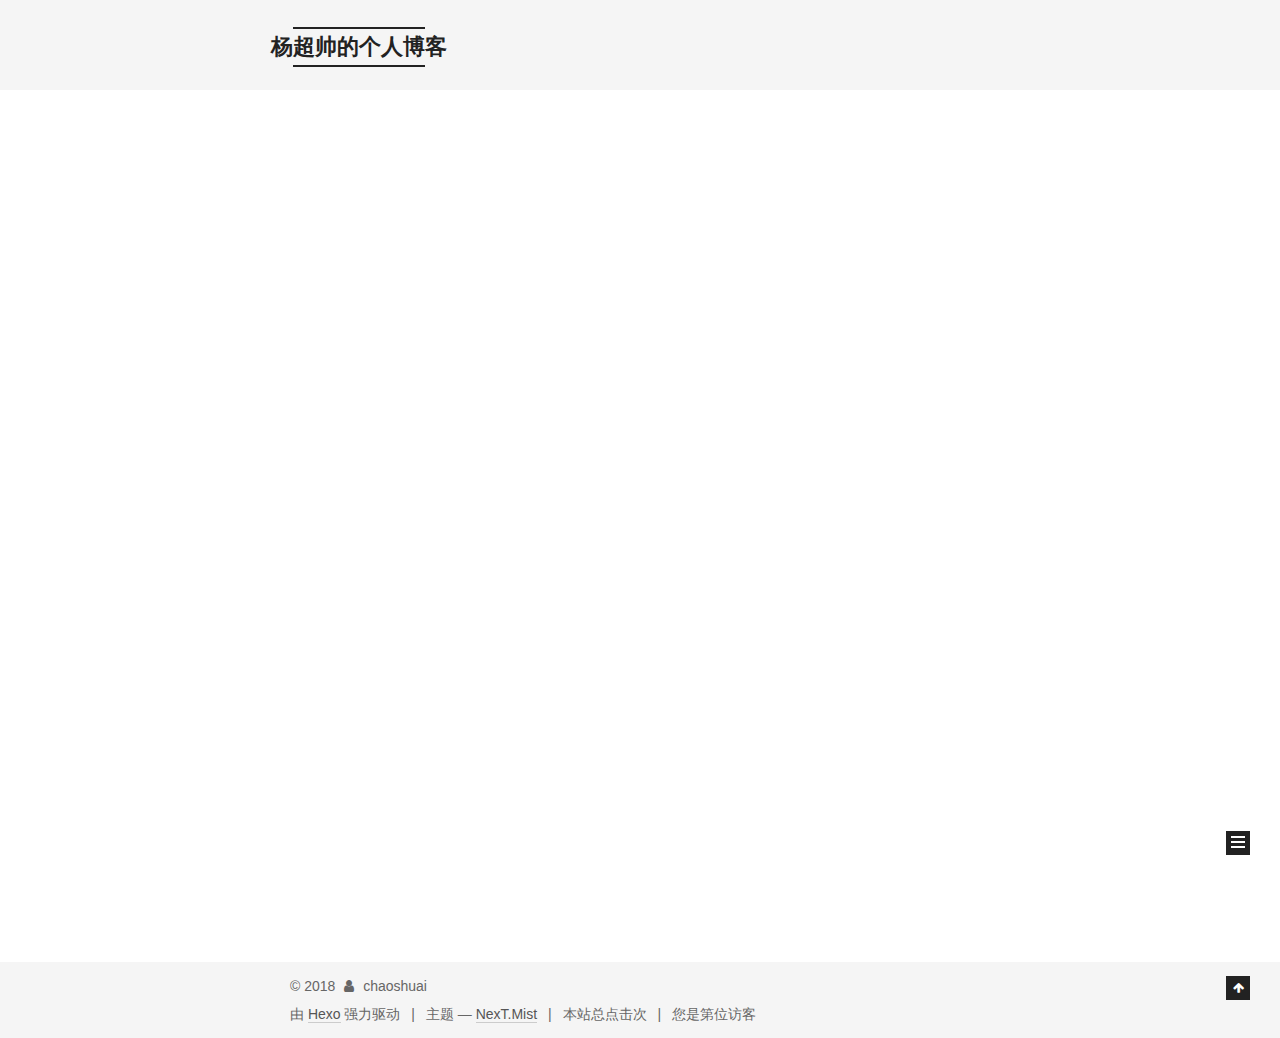
<file: index.html>
<!DOCTYPE html>



  


<html class="theme-next mist use-motion" lang="zh-Hans">
<head>
  <meta charset="UTF-8"/>
<meta http-equiv="X-UA-Compatible" content="IE=edge" />
<meta name="viewport" content="width=device-width, initial-scale=1, maximum-scale=1"/>
<meta name="theme-color" content="#222">



  
  
    
    
  <script src="/lib/pace/pace.min.js?v=1.0.2"></script>
  <link href="/lib/pace/pace-theme-center-circle.min.css?v=1.0.2" rel="stylesheet">
  <script>
    (function(){
        if(''){
            if (prompt('请输入密码') !== ''){
                alert('密码错误！');
                history.back();
            }
        }
    })();
  </script>







<meta http-equiv="Cache-Control" content="no-transform" />
<meta http-equiv="Cache-Control" content="no-siteapp" />
















  
  
  <link href="/lib/fancybox/source/jquery.fancybox.css?v=2.1.5" rel="stylesheet" type="text/css" />







<link href="/lib/font-awesome/css/font-awesome.min.css?v=4.6.2" rel="stylesheet" type="text/css" />

<link href="/css/main.css?v= " rel="stylesheet" type="text/css" />


  <link rel="apple-touch-icon" sizes="180x180" href="/images/favicon.ico?v= ">


  <link rel="icon" type="image/png" sizes="32x32" href="/images/favicon.ico?v= ">


  <link rel="icon" type="image/png" sizes="16x16" href="/images/favicon.ico?v= ">


  <link rel="mask-icon" href="/images/favicon.ico?v= " color="#222">





  <meta name="keywords" content="Hexo, NexT, 超帅" />





  <link rel="alternate" href="/atom.xml" title="杨超帅的个人博客" type="application/atom+xml" />






<meta name="description" content="勤有功，戏无益。戒之哉，宜勉力。">
<meta name="keywords" content="hexo keywords 是什么">
<meta property="og:type" content="website">
<meta property="og:title" content="杨超帅的个人博客">
<meta property="og:url" content="http://yoursite.com/index.html">
<meta property="og:site_name" content="杨超帅的个人博客">
<meta property="og:description" content="勤有功，戏无益。戒之哉，宜勉力。">
<meta property="og:locale" content="zh-Hans">
<meta name="twitter:card" content="summary">
<meta name="twitter:title" content="杨超帅的个人博客">
<meta name="twitter:description" content="勤有功，戏无益。戒之哉，宜勉力。">



<script type="text/javascript" id="hexo.configurations">
  var NexT = window.NexT || {};
  var CONFIG = {
    root: '/',
    scheme: 'Mist',
    version: ' ',
    sidebar: {"position":"left","display":"always","offset":12,"b2t":false,"scrollpercent":false,"onmobile":false},
    fancybox: true,
    tabs: true,
    motion: {"enable":true,"async":false,"transition":{"post_block":"fadeIn","post_header":"slideDownIn","post_body":"slideDownIn","coll_header":"slideLeftIn","sidebar":"slideUpIn"}},
    duoshuo: {
      userId: '0',
      author: '博主'
    },
    algolia: {
      applicationID: '',
      apiKey: '',
      indexName: '',
      hits: {"per_page":10},
      labels: {"input_placeholder":"Search for Posts","hits_empty":"We didn't find any results for the search: ${query}","hits_stats":"${hits} results found in ${time} ms"}
    }
  };
</script>



  <link rel="canonical" href="http://yoursite.com/"/>





  <title>杨超帅的个人博客</title>
  








</head>

<body itemscope itemtype="http://schema.org/WebPage" lang="zh-Hans">

  
  
    
  

  <div class="container sidebar-position-left 
  page-home">
    <div class="headband"></div>

    <header id="header" class="header" itemscope itemtype="http://schema.org/WPHeader">
      <div class="header-inner"><div class="site-brand-wrapper">
  <div class="site-meta ">
    

    <div class="custom-logo-site-title">
      <a href="/"  class="brand" rel="start">
        <span class="logo-line-before"><i></i></span>
        <span class="site-title">杨超帅的个人博客</span>
        <span class="logo-line-after"><i></i></span>
      </a>
    </div>
      
        <p class="site-subtitle">超帅</p>
      
  </div>

  <div class="site-nav-toggle">
    <button>
      <span class="btn-bar"></span>
      <span class="btn-bar"></span>
      <span class="btn-bar"></span>
    </button>
  </div>
</div>

<nav class="site-nav">
  

  
    <ul id="menu" class="menu">
      
        
        <li class="menu-item menu-item-home">
          <a href="/" rel="section">
            
              <i class="menu-item-icon fa fa-fw fa-home"></i> <br />
            
            首页
          </a>
        </li>
      
        
        <li class="menu-item menu-item-tags">
          <a href="/tags/" rel="section">
            
              <i class="menu-item-icon fa fa-fw fa-tags"></i> <br />
            
            标签
          </a>
        </li>
      
        
        <li class="menu-item menu-item-categories">
          <a href="/categories/" rel="section">
            
              <i class="menu-item-icon fa fa-fw fa-th"></i> <br />
            
            分类
          </a>
        </li>
      
        
        <li class="menu-item menu-item-archives">
          <a href="/archives/" rel="section">
            
              <i class="menu-item-icon fa fa-fw fa-archive"></i> <br />
            
            归档
          </a>
        </li>
      

      
    </ul>
  

  
</nav>



 </div>
    </header>

    <main id="main" class="main">
      <div class="main-inner">
        <div class="content-wrap">
          <div id="content" class="content">
            
  <section id="posts" class="posts-expand">
    
      

  

  
  
  

  <article class="post post-type-normal" itemscope itemtype="http://schema.org/Article">
  
  
  
  <div class="post-block">
    <link itemprop="mainEntityOfPage" href="http://yoursite.com/2018/04/05/伤仲永/">

    <span hidden itemprop="author" itemscope itemtype="http://schema.org/Person">
      <meta itemprop="name" content="chaoshuai">
      <meta itemprop="description" content="">
      <meta itemprop="image" content="/images/handsome.jpg">
    </span>

    <span hidden itemprop="publisher" itemscope itemtype="http://schema.org/Organization">
      <meta itemprop="name" content="杨超帅的个人博客">
    </span>

    
      <header class="post-header">

        
        
          <h1 class="post-title" itemprop="name headline">
                
                <a class="post-title-link" href="/2018/04/05/伤仲永/" itemprop="url">伤仲永</a></h1>
        

        <div class="post-meta">
          <span class="post-time">
            
              <span class="post-meta-item-icon">
                <i class="fa fa-calendar-o"></i>
              </span>
              
                <span class="post-meta-item-text">发表于</span>
              
              <time title="创建于" itemprop="dateCreated datePublished" datetime="2018-04-05T00:00:00+08:00">
                2018-04-05
              </time>
            

            

            
          </span>

          
            <span class="post-category" >
            
              <span class="post-meta-divider">|</span>
            
              <span class="post-meta-item-icon">
                <i class="fa fa-folder-o"></i>
              </span>
              
                <span class="post-meta-item-text">分类于</span>
              
              
                <span itemprop="about" itemscope itemtype="http://schema.org/Thing">
                  <a href="/categories/鸡汤/" itemprop="url" rel="index">
                    <span itemprop="name">鸡汤</span>
                  </a>
                </span>

                
                
              
            </span>
          

          
            
          

          
          
             <span id="/2018/04/05/伤仲永/" class="leancloud_visitors" data-flag-title="伤仲永">
               <span class="post-meta-divider">|</span>
               <span class="post-meta-item-icon">
                 <i class="fa fa-eye"></i>
               </span>
               
                 <span class="post-meta-item-text">阅读次数&#58;</span>
               
                 <span class="leancloud-visitors-count"></span>
             </span>
          

          

          
            <div class="post-wordcount">
              
                
                <span class="post-meta-item-icon">
                  <i class="fa fa-file-word-o"></i>
                </span>
                
                  <span class="post-meta-item-text">字数统计&#58;</span>
                
                <span title="字数统计">
                  582
                </span>
              

              
                <span class="post-meta-divider">|</span>
              

              
                <span class="post-meta-item-icon">
                  <i class="fa fa-clock-o"></i>
                </span>
                
                  <span class="post-meta-item-text">阅读时长 &asymp;</span>
                
                <span title="阅读时长">
                  2
                </span>
              
            </div>
          

          

        </div>
      </header>
    

    
    
    
    <div class="post-body" itemprop="articleBody">

      
      

      
        
          
            <p>金溪有个叫方仲永的百姓，家中世代以耕田为业。仲永长到五岁时，不曾认识书写工具。忽然有一天仲永哭着索要这些东西。他的父亲对此感到诧异，就向邻居那里把那些东西借来给他。仲永立刻写下了四句，并自己题上自己的名字。这首诗以赡养父母和团结同宗族的人为主旨，给全乡的秀才观赏。从此，指定事物让他作诗，方仲永立刻就能完成，并且诗的文采和道理都有值得欣赏的地方。同县的人们对此都感到非常惊奇，渐渐地都以宾客之礼对待他的父亲，有的人花钱求取仲永的诗。方仲永父亲认为这样有利可图，就每天带领着仲永四处拜访同县的人，不让他学习。</p>
<p>我听到这件事很久了。明道年间，我跟随先父回到家乡，在舅舅家见到方仲永，他已经十二三岁了。我叫他作诗，写出来的诗已经不能与从前的名声相称。又过了七年，我从扬州回来，再次到舅舅家去，问起方仲永的情况，回答说：“他的才能消失了，和普通人没有什么区别了。”</p>
<p>王安石说：方仲永的通达聪慧，是先天得到的。他的天赋，比一般有才能的人要优秀得多；但最终成为一个平凡的人，是因为他后天所受的教育还没有达到要求。他得到的天资是那样的好，没有受到正常的后天教育，尚且成为平凡的人；那么，现在那些本来就不天生聪明，本来就是平凡的人，又不接受后天的教育，难道成为普通人就为止了吗？</p>
<p>自己本来就是一个普通人，年少时也没有努力学习。现在和那些天资聪颖，一直努力的人差距就更大了。古人有云：勤有功，戏无益。一分耕耘，就有一分收货。我相信，即使天资愚钝（学习能力差，改bug能力差），通过坚持不断的学习，也会取得一个不错的结果。</p>
<p>加油！骚年！</p>

          
        
      
    </div>
    
    
    

    

    

    

    <footer class="post-footer">
      

      

      

      
      
        <div class="post-eof"></div>
      
    </footer>
  </div>
  
  
  
  </article>


    
  </section>

  


          </div>
          


          

        </div>
        
          
  
  <div class="sidebar-toggle">
    <div class="sidebar-toggle-line-wrap">
      <span class="sidebar-toggle-line sidebar-toggle-line-first"></span>
      <span class="sidebar-toggle-line sidebar-toggle-line-middle"></span>
      <span class="sidebar-toggle-line sidebar-toggle-line-last"></span>
    </div>
  </div>

  <aside id="sidebar" class="sidebar">
    
    <div class="sidebar-inner">

      

      

      <section class="site-overview-wrap sidebar-panel sidebar-panel-active">
        <div class="site-overview">
          <div class="site-author motion-element" itemprop="author" itemscope itemtype="http://schema.org/Person">
            
              <img class="site-author-image" itemprop="image"
                src="/images/handsome.jpg"
                alt="chaoshuai" />
            
              <p class="site-author-name" itemprop="name">chaoshuai</p>
              <p class="site-description motion-element" itemprop="description">勤有功，戏无益。戒之哉，宜勉力。</p>
          </div>

          <nav class="site-state motion-element">

            
              <div class="site-state-item site-state-posts">
              
                <a href="/archives/">
              
                  <span class="site-state-item-count">1</span>
                  <span class="site-state-item-name">日志</span>
                </a>
              </div>
            

            
              
              
              <div class="site-state-item site-state-categories">
                <a href="/categories/index.html">
                  <span class="site-state-item-count">1</span>
                  <span class="site-state-item-name">分类</span>
                </a>
              </div>
            

            
              
              
              <div class="site-state-item site-state-tags">
                <a href="/tags/index.html">
                  <span class="site-state-item-count">1</span>
                  <span class="site-state-item-name">标签</span>
                </a>
              </div>
            

          </nav>

          
            <div class="feed-link motion-element">
              <a href="/atom.xml" rel="alternate">
                <i class="fa fa-rss"></i>
                RSS
              </a>
            </div>
          

          

          
          

          
          

          

        </div>
      </section>

      

      

    </div>
  </aside>


        
      </div>
    </main>

    <footer id="footer" class="footer">
      <div class="footer-inner">
        <script async src="https://dn-lbstatics.qbox.me/busuanzi/2.3/busuanzi.pure.mini.js"></script>
<div class="copyright">&copy; <span itemprop="copyrightYear">2018</span>
  <span class="with-love">
    <i class="fa fa-user"></i>
  </span>
  <span class="author" itemprop="copyrightHolder">chaoshuai</span>

  
</div>


<div class="powered-by">由 <a class="theme-link" target="_blank" href="https://hexo.io">Hexo</a> 强力驱动</div>



  <span class="post-meta-divider">|</span>



 <div class="theme-info">主题 &mdash; <a class="theme-link" target="_blank" href="https://github.com/iissnan/hexo-theme-next">NexT.Mist</a>  </div>



<div class="powered-by">
<span class="post-meta-divider">|</span>
<span id="busuanzi_container_site_pv">
  本站总点击<span id="busuanzi_value_site_pv"></span>次
</span>
<span class="post-meta-divider">|</span>
<span id="busuanzi_container_site_uv">
  您是第<span id="busuanzi_value_site_uv"></span>位访客
</span>
</div>


        







        
      </div>
    </footer>

    
      <div class="back-to-top">
        <i class="fa fa-arrow-up"></i>
        
      </div>
    

    

  </div>

  

<script type="text/javascript">
  if (Object.prototype.toString.call(window.Promise) !== '[object Function]') {
    window.Promise = null;
  }
</script>









  












  
  
    <script type="text/javascript" src="/lib/jquery/index.js?v=2.1.3"></script>
  

  
  
    <script type="text/javascript" src="/lib/fastclick/lib/fastclick.min.js?v=1.0.6"></script>
  

  
  
    <script type="text/javascript" src="/lib/jquery_lazyload/jquery.lazyload.js?v=1.9.7"></script>
  

  
  
    <script type="text/javascript" src="/lib/velocity/velocity.min.js?v=1.2.1"></script>
  

  
  
    <script type="text/javascript" src="/lib/velocity/velocity.ui.min.js?v=1.2.1"></script>
  

  
  
    <script type="text/javascript" src="/lib/fancybox/source/jquery.fancybox.pack.js?v=2.1.5"></script>
  


  


  <script type="text/javascript" src="/js/src/utils.js?v= "></script>

  <script type="text/javascript" src="/js/src/motion.js?v= "></script>



  
  

  

  


  <script type="text/javascript" src="/js/src/bootstrap.js?v= "></script>



  


  




	





  





  












  





  

  
  <script src="https://cdn1.lncld.net/static/js/av-core-mini-0.6.4.js"></script>
  <script>AV.initialize("J12Hpza5xdbhVSYyy51jUXJL-gzGzoHsz", "RLoNf9rOYLjRER7IMlJQOsOy");</script>
  <script>
    function showTime(Counter) {
      var query = new AV.Query(Counter);
      var entries = [];
      var $visitors = $(".leancloud_visitors");

      $visitors.each(function () {
        entries.push( $(this).attr("id").trim() );
      });

      query.containedIn('url', entries);
      query.find()
        .done(function (results) {
          var COUNT_CONTAINER_REF = '.leancloud-visitors-count';

          if (results.length === 0) {
            $visitors.find(COUNT_CONTAINER_REF).text(0);
            return;
          }

          for (var i = 0; i < results.length; i++) {
            var item = results[i];
            var url = item.get('url');
            var time = item.get('time');
            var element = document.getElementById(url);

            $(element).find(COUNT_CONTAINER_REF).text(time);
          }
          for(var i = 0; i < entries.length; i++) {
            var url = entries[i];
            var element = document.getElementById(url);
            var countSpan = $(element).find(COUNT_CONTAINER_REF);
            if( countSpan.text() == '') {
              countSpan.text(0);
            }
          }
        })
        .fail(function (object, error) {
          console.log("Error: " + error.code + " " + error.message);
        });
    }

    function addCount(Counter) {
      var $visitors = $(".leancloud_visitors");
      var url = $visitors.attr('id').trim();
      var title = $visitors.attr('data-flag-title').trim();
      var query = new AV.Query(Counter);

      query.equalTo("url", url);
      query.find({
        success: function(results) {
          if (results.length > 0) {
            var counter = results[0];
            counter.fetchWhenSave(true);
            counter.increment("time");
            counter.save(null, {
              success: function(counter) {
                var $element = $(document.getElementById(url));
                $element.find('.leancloud-visitors-count').text(counter.get('time'));
              },
              error: function(counter, error) {
                console.log('Failed to save Visitor num, with error message: ' + error.message);
              }
            });
          } else {
            var newcounter = new Counter();
            /* Set ACL */
            var acl = new AV.ACL();
            acl.setPublicReadAccess(true);
            acl.setPublicWriteAccess(true);
            newcounter.setACL(acl);
            /* End Set ACL */
            newcounter.set("title", title);
            newcounter.set("url", url);
            newcounter.set("time", 1);
            newcounter.save(null, {
              success: function(newcounter) {
                var $element = $(document.getElementById(url));
                $element.find('.leancloud-visitors-count').text(newcounter.get('time'));
              },
              error: function(newcounter, error) {
                console.log('Failed to create');
              }
            });
          }
        },
        error: function(error) {
          console.log('Error:' + error.code + " " + error.message);
        }
      });
    }

    $(function() {
      var Counter = AV.Object.extend("Counter");
      if ($('.leancloud_visitors').length == 1) {
        addCount(Counter);
      } else if ($('.post-title-link').length > 1) {
        showTime(Counter);
      }
    });
  </script>



  

  

  
  

  

  

  

</body>
</html>
</file>
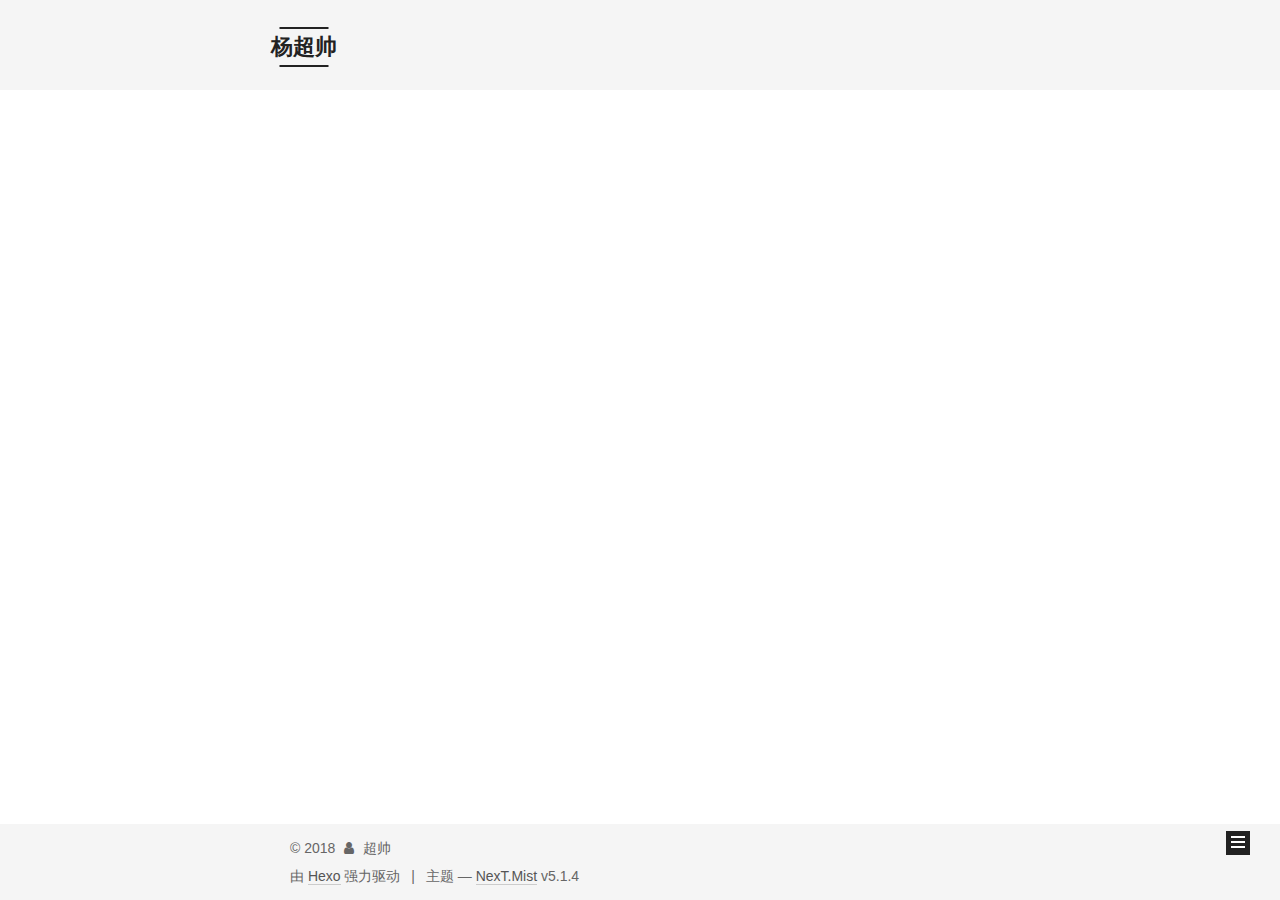
<file: archives/index.html>
<!DOCTYPE html>



  


<html class="theme-next mist use-motion" lang="zh-Hans">
<head>
  <meta charset="UTF-8"/>
<meta http-equiv="X-UA-Compatible" content="IE=edge" />
<meta name="viewport" content="width=device-width, initial-scale=1, maximum-scale=1"/>
<meta name="theme-color" content="#222">









<meta http-equiv="Cache-Control" content="no-transform" />
<meta http-equiv="Cache-Control" content="no-siteapp" />
















  
  
  <link href="/lib/fancybox/source/jquery.fancybox.css?v=2.1.5" rel="stylesheet" type="text/css" />







<link href="/lib/font-awesome/css/font-awesome.min.css?v=4.6.2" rel="stylesheet" type="text/css" />

<link href="/css/main.css?v=5.1.4" rel="stylesheet" type="text/css" />


  <link rel="apple-touch-icon" sizes="180x180" href="/images/apple-touch-icon-next.png?v=5.1.4">


  <link rel="icon" type="image/png" sizes="32x32" href="/images/favicon-32x32-next.png?v=5.1.4">


  <link rel="icon" type="image/png" sizes="16x16" href="/images/favicon-16x16-next.png?v=5.1.4">


  <link rel="mask-icon" href="/images/logo.svg?v=5.1.4" color="#222">





  <meta name="keywords" content="Hexo, NexT" />










<meta name="description" content="爱技术，爱生活">
<meta property="og:type" content="website">
<meta property="og:title" content="杨超帅">
<meta property="og:url" content="http://yoursite.com/archives/index.html">
<meta property="og:site_name" content="杨超帅">
<meta property="og:description" content="爱技术，爱生活">
<meta property="og:locale" content="zh-Hans">
<meta name="twitter:card" content="summary">
<meta name="twitter:title" content="杨超帅">
<meta name="twitter:description" content="爱技术，爱生活">



<script type="text/javascript" id="hexo.configurations">
  var NexT = window.NexT || {};
  var CONFIG = {
    root: '/',
    scheme: 'Mist',
    version: '5.1.4',
    sidebar: {"position":"left","display":"post","offset":12,"b2t":false,"scrollpercent":false,"onmobile":false},
    fancybox: true,
    tabs: true,
    motion: {"enable":true,"async":false,"transition":{"post_block":"fadeIn","post_header":"slideDownIn","post_body":"slideDownIn","coll_header":"slideLeftIn","sidebar":"slideUpIn"}},
    duoshuo: {
      userId: '0',
      author: '博主'
    },
    algolia: {
      applicationID: '',
      apiKey: '',
      indexName: '',
      hits: {"per_page":10},
      labels: {"input_placeholder":"Search for Posts","hits_empty":"We didn't find any results for the search: ${query}","hits_stats":"${hits} results found in ${time} ms"}
    }
  };
</script>



  <link rel="canonical" href="http://yoursite.com/archives/"/>





  <title>归档 | 杨超帅</title>
  








</head>

<body itemscope itemtype="http://schema.org/WebPage" lang="zh-Hans">

  
  
    
  

  <div class="container sidebar-position-left page-archive">
    <div class="headband"></div>

    <header id="header" class="header" itemscope itemtype="http://schema.org/WPHeader">
      <div class="header-inner"><div class="site-brand-wrapper">
  <div class="site-meta ">
    

    <div class="custom-logo-site-title">
      <a href="/"  class="brand" rel="start">
        <span class="logo-line-before"><i></i></span>
        <span class="site-title">杨超帅</span>
        <span class="logo-line-after"><i></i></span>
      </a>
    </div>
      
        <p class="site-subtitle">我叫超帅</p>
      
  </div>

  <div class="site-nav-toggle">
    <button>
      <span class="btn-bar"></span>
      <span class="btn-bar"></span>
      <span class="btn-bar"></span>
    </button>
  </div>
</div>

<nav class="site-nav">
  

  
    <ul id="menu" class="menu">
      
        
        <li class="menu-item menu-item-home">
          <a href="/" rel="section">
            
              <i class="menu-item-icon fa fa-fw fa-home"></i> <br />
            
            首页
          </a>
        </li>
      
        
        <li class="menu-item menu-item-archives">
          <a href="/archives/" rel="section">
            
              <i class="menu-item-icon fa fa-fw fa-archive"></i> <br />
            
            归档
          </a>
        </li>
      

      
    </ul>
  

  
</nav>



 </div>
    </header>

    <main id="main" class="main">
      <div class="main-inner">
        <div class="content-wrap">
          <div id="content" class="content">
            

  
  
  
  <div class="post-block archive">
    <div id="posts" class="posts-collapse">
      <span class="archive-move-on"></span>

      <span class="archive-page-counter">
        
        
        
          
        
        嗯..! 目前共计 1 篇日志。 继续努力。
      </span>

      

        
        
        

        
          
          <div class="collection-title">
            <h1 class="archive-year" id="archive-year-2018">2018</h1>
          </div>
        
        

        

  <article class="post post-type-normal" itemscope itemtype="http://schema.org/Article">
    <header class="post-header">

      <h2 class="post-title">
        
            <a class="post-title-link" href="/2018/04/03/hello-world/" itemprop="url">
              
                <span itemprop="name">Hello World</span>
              
            </a>
        
      </h2>

      <div class="post-meta">
        <time class="post-time" itemprop="dateCreated"
              datetime="2018-04-03T17:45:46+08:00"
              content="2018-04-03" >
          04-03
        </time>
      </div>

    </header>
  </article>



      

    </div>
  </div>
  
  
  

  



          </div>
          


          

        </div>
        
          
  
  <div class="sidebar-toggle">
    <div class="sidebar-toggle-line-wrap">
      <span class="sidebar-toggle-line sidebar-toggle-line-first"></span>
      <span class="sidebar-toggle-line sidebar-toggle-line-middle"></span>
      <span class="sidebar-toggle-line sidebar-toggle-line-last"></span>
    </div>
  </div>

  <aside id="sidebar" class="sidebar">
    
    <div class="sidebar-inner">

      

      

      <section class="site-overview-wrap sidebar-panel sidebar-panel-active">
        <div class="site-overview">
          <div class="site-author motion-element" itemprop="author" itemscope itemtype="http://schema.org/Person">
            
              <p class="site-author-name" itemprop="name">超帅</p>
              <p class="site-description motion-element" itemprop="description">爱技术，爱生活</p>
          </div>

          <nav class="site-state motion-element">

            
              <div class="site-state-item site-state-posts">
              
                <a href="/archives/">
              
                  <span class="site-state-item-count">1</span>
                  <span class="site-state-item-name">日志</span>
                </a>
              </div>
            

            

            

          </nav>

          

          

          
          

          
          

          

        </div>
      </section>

      

      

    </div>
  </aside>


        
      </div>
    </main>

    <footer id="footer" class="footer">
      <div class="footer-inner">
        <div class="copyright">&copy; <span itemprop="copyrightYear">2018</span>
  <span class="with-love">
    <i class="fa fa-user"></i>
  </span>
  <span class="author" itemprop="copyrightHolder">超帅</span>

  
</div>


  <div class="powered-by">由 <a class="theme-link" target="_blank" href="https://hexo.io">Hexo</a> 强力驱动</div>



  <span class="post-meta-divider">|</span>



  <div class="theme-info">主题 &mdash; <a class="theme-link" target="_blank" href="https://github.com/iissnan/hexo-theme-next">NexT.Mist</a> v5.1.4</div>




        







        
      </div>
    </footer>

    
      <div class="back-to-top">
        <i class="fa fa-arrow-up"></i>
        
      </div>
    

    

  </div>

  

<script type="text/javascript">
  if (Object.prototype.toString.call(window.Promise) !== '[object Function]') {
    window.Promise = null;
  }
</script>









  












  
  
    <script type="text/javascript" src="/lib/jquery/index.js?v=2.1.3"></script>
  

  
  
    <script type="text/javascript" src="/lib/fastclick/lib/fastclick.min.js?v=1.0.6"></script>
  

  
  
    <script type="text/javascript" src="/lib/jquery_lazyload/jquery.lazyload.js?v=1.9.7"></script>
  

  
  
    <script type="text/javascript" src="/lib/velocity/velocity.min.js?v=1.2.1"></script>
  

  
  
    <script type="text/javascript" src="/lib/velocity/velocity.ui.min.js?v=1.2.1"></script>
  

  
  
    <script type="text/javascript" src="/lib/fancybox/source/jquery.fancybox.pack.js?v=2.1.5"></script>
  


  


  <script type="text/javascript" src="/js/src/utils.js?v=5.1.4"></script>

  <script type="text/javascript" src="/js/src/motion.js?v=5.1.4"></script>



  
  

  

  


  <script type="text/javascript" src="/js/src/bootstrap.js?v=5.1.4"></script>



  


  




	





  





  












  





  

  

  

  
  

  

  

  

</body>
</html>
</file>
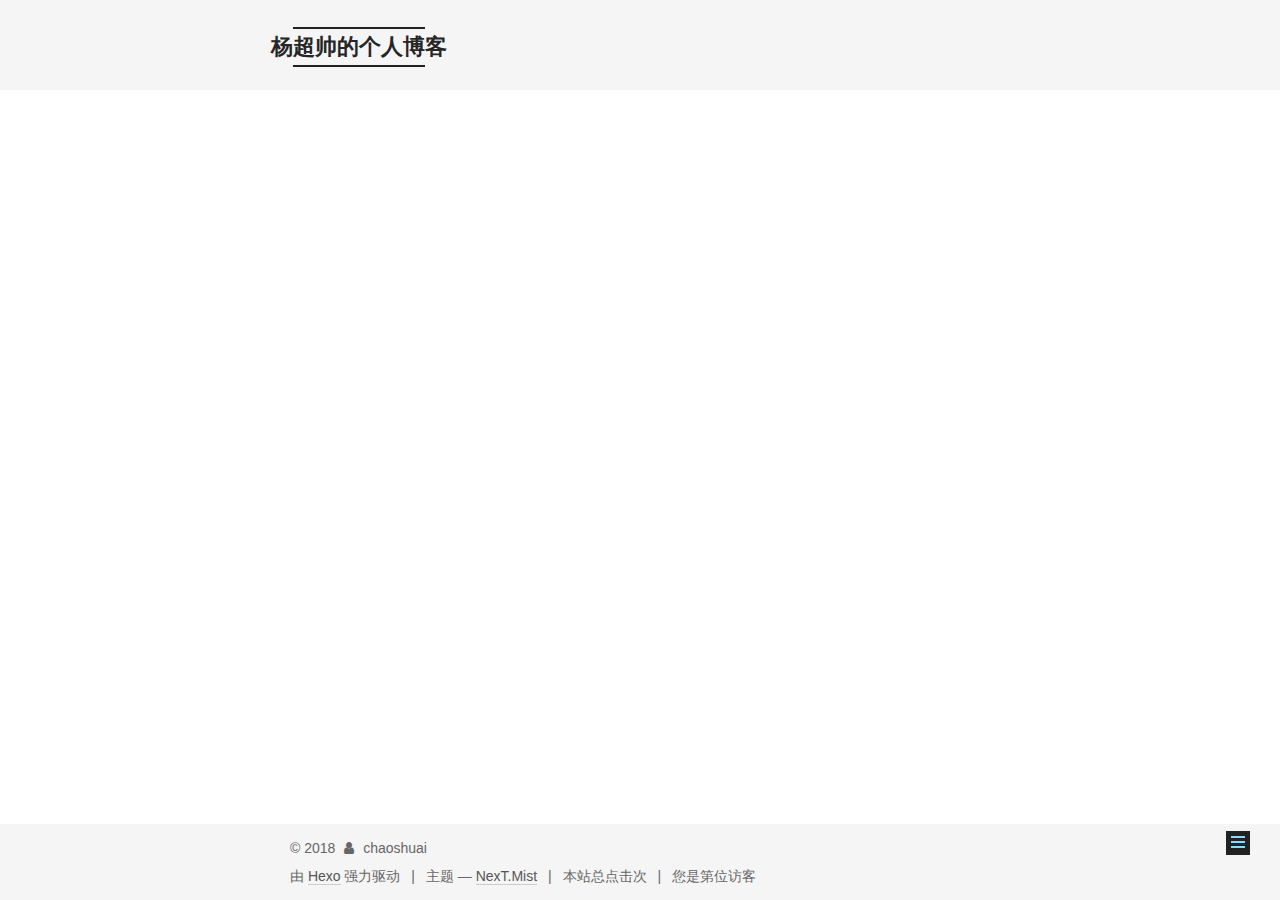
<file: categories/index.html>
<!DOCTYPE html>



  


<html class="theme-next mist use-motion" lang="zh-Hans">
<head>
  <meta charset="UTF-8"/>
<meta http-equiv="X-UA-Compatible" content="IE=edge" />
<meta name="viewport" content="width=device-width, initial-scale=1, maximum-scale=1"/>
<meta name="theme-color" content="#222">



  
  
    
    
  <script src="/lib/pace/pace.min.js?v=1.0.2"></script>
  <link href="/lib/pace/pace-theme-center-circle.min.css?v=1.0.2" rel="stylesheet">
  <script>
    (function(){
        if(''){
            if (prompt('请输入密码') !== ''){
                alert('密码错误！');
                history.back();
            }
        }
    })();
  </script>







<meta http-equiv="Cache-Control" content="no-transform" />
<meta http-equiv="Cache-Control" content="no-siteapp" />
















  
  
  <link href="/lib/fancybox/source/jquery.fancybox.css?v=2.1.5" rel="stylesheet" type="text/css" />







<link href="/lib/font-awesome/css/font-awesome.min.css?v=4.6.2" rel="stylesheet" type="text/css" />

<link href="/css/main.css?v= " rel="stylesheet" type="text/css" />


  <link rel="apple-touch-icon" sizes="180x180" href="/images/favicon.ico?v= ">


  <link rel="icon" type="image/png" sizes="32x32" href="/images/favicon.ico?v= ">


  <link rel="icon" type="image/png" sizes="16x16" href="/images/favicon.ico?v= ">


  <link rel="mask-icon" href="/images/favicon.ico?v= " color="#222">





  <meta name="keywords" content="Hexo, NexT, 超帅" />





  <link rel="alternate" href="/atom.xml" title="杨超帅的个人博客" type="application/atom+xml" />






<meta name="description" content="勤有功，戏无益。戒之哉，宜勉力。">
<meta name="keywords" content="hexo keywords 是什么">
<meta property="og:type" content="website">
<meta property="og:title" content="categories">
<meta property="og:url" content="http://yoursite.com/categories/index.html">
<meta property="og:site_name" content="杨超帅的个人博客">
<meta property="og:description" content="勤有功，戏无益。戒之哉，宜勉力。">
<meta property="og:locale" content="zh-Hans">
<meta property="og:updated_time" content="2018-04-05T06:14:54.182Z">
<meta name="twitter:card" content="summary">
<meta name="twitter:title" content="categories">
<meta name="twitter:description" content="勤有功，戏无益。戒之哉，宜勉力。">



<script type="text/javascript" id="hexo.configurations">
  var NexT = window.NexT || {};
  var CONFIG = {
    root: '/',
    scheme: 'Mist',
    version: ' ',
    sidebar: {"position":"left","display":"always","offset":12,"b2t":false,"scrollpercent":false,"onmobile":false},
    fancybox: true,
    tabs: true,
    motion: {"enable":true,"async":false,"transition":{"post_block":"fadeIn","post_header":"slideDownIn","post_body":"slideDownIn","coll_header":"slideLeftIn","sidebar":"slideUpIn"}},
    duoshuo: {
      userId: '0',
      author: '博主'
    },
    algolia: {
      applicationID: '',
      apiKey: '',
      indexName: '',
      hits: {"per_page":10},
      labels: {"input_placeholder":"Search for Posts","hits_empty":"We didn't find any results for the search: ${query}","hits_stats":"${hits} results found in ${time} ms"}
    }
  };
</script>



  <link rel="canonical" href="http://yoursite.com/categories/"/>





  <title>categories | 杨超帅的个人博客</title>
  








</head>

<body itemscope itemtype="http://schema.org/WebPage" lang="zh-Hans">

  
  
    
  

  <div class="container sidebar-position-left page-post-detail">
    <div class="headband"></div>

    <header id="header" class="header" itemscope itemtype="http://schema.org/WPHeader">
      <div class="header-inner"><div class="site-brand-wrapper">
  <div class="site-meta ">
    

    <div class="custom-logo-site-title">
      <a href="/"  class="brand" rel="start">
        <span class="logo-line-before"><i></i></span>
        <span class="site-title">杨超帅的个人博客</span>
        <span class="logo-line-after"><i></i></span>
      </a>
    </div>
      
        <p class="site-subtitle">超帅</p>
      
  </div>

  <div class="site-nav-toggle">
    <button>
      <span class="btn-bar"></span>
      <span class="btn-bar"></span>
      <span class="btn-bar"></span>
    </button>
  </div>
</div>

<nav class="site-nav">
  

  
    <ul id="menu" class="menu">
      
        
        <li class="menu-item menu-item-home">
          <a href="/" rel="section">
            
              <i class="menu-item-icon fa fa-fw fa-home"></i> <br />
            
            首页
          </a>
        </li>
      
        
        <li class="menu-item menu-item-tags">
          <a href="/tags/" rel="section">
            
              <i class="menu-item-icon fa fa-fw fa-tags"></i> <br />
            
            标签
          </a>
        </li>
      
        
        <li class="menu-item menu-item-categories">
          <a href="/categories/" rel="section">
            
              <i class="menu-item-icon fa fa-fw fa-th"></i> <br />
            
            分类
          </a>
        </li>
      
        
        <li class="menu-item menu-item-archives">
          <a href="/archives/" rel="section">
            
              <i class="menu-item-icon fa fa-fw fa-archive"></i> <br />
            
            归档
          </a>
        </li>
      

      
    </ul>
  

  
</nav>



 </div>
    </header>

    <main id="main" class="main">
      <div class="main-inner">
        <div class="content-wrap">
          <div id="content" class="content">
            

  <div id="posts" class="posts-expand">
    
    
    
    <div class="post-block page">
      <header class="post-header">

	<h1 class="post-title" itemprop="name headline">categories</h1>



</header>

      
      
      
      <div class="post-body">
        
        
          <div class="category-all-page">
            <div class="category-all-title">
                目前共计 1 个分类
            </div>
            <div class="category-all">
              <ul class="category-list"><li class="category-list-item"><a class="category-list-link" href="/categories/鸡汤/">鸡汤</a><span class="category-list-count">1</span></li></ul>
            </div>
          </div>
        
      </div>
      
      
      
    </div>
    
    
    
  </div>


          </div>
          


          

        </div>
        
          
  
  <div class="sidebar-toggle">
    <div class="sidebar-toggle-line-wrap">
      <span class="sidebar-toggle-line sidebar-toggle-line-first"></span>
      <span class="sidebar-toggle-line sidebar-toggle-line-middle"></span>
      <span class="sidebar-toggle-line sidebar-toggle-line-last"></span>
    </div>
  </div>

  <aside id="sidebar" class="sidebar">
    
    <div class="sidebar-inner">

      

      

      <section class="site-overview-wrap sidebar-panel sidebar-panel-active">
        <div class="site-overview">
          <div class="site-author motion-element" itemprop="author" itemscope itemtype="http://schema.org/Person">
            
              <img class="site-author-image" itemprop="image"
                src="/images/handsome.jpg"
                alt="chaoshuai" />
            
              <p class="site-author-name" itemprop="name">chaoshuai</p>
              <p class="site-description motion-element" itemprop="description">勤有功，戏无益。戒之哉，宜勉力。</p>
          </div>

          <nav class="site-state motion-element">

            
              <div class="site-state-item site-state-posts">
              
                <a href="/archives/">
              
                  <span class="site-state-item-count">1</span>
                  <span class="site-state-item-name">日志</span>
                </a>
              </div>
            

            
              
              
              <div class="site-state-item site-state-categories">
                <a href="/categories/index.html">
                  <span class="site-state-item-count">1</span>
                  <span class="site-state-item-name">分类</span>
                </a>
              </div>
            

            
              
              
              <div class="site-state-item site-state-tags">
                <a href="/tags/index.html">
                  <span class="site-state-item-count">1</span>
                  <span class="site-state-item-name">标签</span>
                </a>
              </div>
            

          </nav>

          
            <div class="feed-link motion-element">
              <a href="/atom.xml" rel="alternate">
                <i class="fa fa-rss"></i>
                RSS
              </a>
            </div>
          

          

          
          

          
          

          

        </div>
      </section>

      

      

    </div>
  </aside>


        
      </div>
    </main>

    <footer id="footer" class="footer">
      <div class="footer-inner">
        <script async src="https://dn-lbstatics.qbox.me/busuanzi/2.3/busuanzi.pure.mini.js"></script>
<div class="copyright">&copy; <span itemprop="copyrightYear">2018</span>
  <span class="with-love">
    <i class="fa fa-user"></i>
  </span>
  <span class="author" itemprop="copyrightHolder">chaoshuai</span>

  
</div>


<div class="powered-by">由 <a class="theme-link" target="_blank" href="https://hexo.io">Hexo</a> 强力驱动</div>



  <span class="post-meta-divider">|</span>



 <div class="theme-info">主题 &mdash; <a class="theme-link" target="_blank" href="https://github.com/iissnan/hexo-theme-next">NexT.Mist</a>  </div>



<div class="powered-by">
<span class="post-meta-divider">|</span>
<span id="busuanzi_container_site_pv">
  本站总点击<span id="busuanzi_value_site_pv"></span>次
</span>
<span class="post-meta-divider">|</span>
<span id="busuanzi_container_site_uv">
  您是第<span id="busuanzi_value_site_uv"></span>位访客
</span>
</div>


        







        
      </div>
    </footer>

    
      <div class="back-to-top">
        <i class="fa fa-arrow-up"></i>
        
      </div>
    

    

  </div>

  

<script type="text/javascript">
  if (Object.prototype.toString.call(window.Promise) !== '[object Function]') {
    window.Promise = null;
  }
</script>









  












  
  
    <script type="text/javascript" src="/lib/jquery/index.js?v=2.1.3"></script>
  

  
  
    <script type="text/javascript" src="/lib/fastclick/lib/fastclick.min.js?v=1.0.6"></script>
  

  
  
    <script type="text/javascript" src="/lib/jquery_lazyload/jquery.lazyload.js?v=1.9.7"></script>
  

  
  
    <script type="text/javascript" src="/lib/velocity/velocity.min.js?v=1.2.1"></script>
  

  
  
    <script type="text/javascript" src="/lib/velocity/velocity.ui.min.js?v=1.2.1"></script>
  

  
  
    <script type="text/javascript" src="/lib/fancybox/source/jquery.fancybox.pack.js?v=2.1.5"></script>
  


  


  <script type="text/javascript" src="/js/src/utils.js?v= "></script>

  <script type="text/javascript" src="/js/src/motion.js?v= "></script>



  
  

  
  <script type="text/javascript" src="/js/src/scrollspy.js?v= "></script>
<script type="text/javascript" src="/js/src/post-details.js?v= "></script>



  


  <script type="text/javascript" src="/js/src/bootstrap.js?v= "></script>



  


  




	





  





  












  





  

  
  <script src="https://cdn1.lncld.net/static/js/av-core-mini-0.6.4.js"></script>
  <script>AV.initialize("J12Hpza5xdbhVSYyy51jUXJL-gzGzoHsz", "RLoNf9rOYLjRER7IMlJQOsOy");</script>
  <script>
    function showTime(Counter) {
      var query = new AV.Query(Counter);
      var entries = [];
      var $visitors = $(".leancloud_visitors");

      $visitors.each(function () {
        entries.push( $(this).attr("id").trim() );
      });

      query.containedIn('url', entries);
      query.find()
        .done(function (results) {
          var COUNT_CONTAINER_REF = '.leancloud-visitors-count';

          if (results.length === 0) {
            $visitors.find(COUNT_CONTAINER_REF).text(0);
            return;
          }

          for (var i = 0; i < results.length; i++) {
            var item = results[i];
            var url = item.get('url');
            var time = item.get('time');
            var element = document.getElementById(url);

            $(element).find(COUNT_CONTAINER_REF).text(time);
          }
          for(var i = 0; i < entries.length; i++) {
            var url = entries[i];
            var element = document.getElementById(url);
            var countSpan = $(element).find(COUNT_CONTAINER_REF);
            if( countSpan.text() == '') {
              countSpan.text(0);
            }
          }
        })
        .fail(function (object, error) {
          console.log("Error: " + error.code + " " + error.message);
        });
    }

    function addCount(Counter) {
      var $visitors = $(".leancloud_visitors");
      var url = $visitors.attr('id').trim();
      var title = $visitors.attr('data-flag-title').trim();
      var query = new AV.Query(Counter);

      query.equalTo("url", url);
      query.find({
        success: function(results) {
          if (results.length > 0) {
            var counter = results[0];
            counter.fetchWhenSave(true);
            counter.increment("time");
            counter.save(null, {
              success: function(counter) {
                var $element = $(document.getElementById(url));
                $element.find('.leancloud-visitors-count').text(counter.get('time'));
              },
              error: function(counter, error) {
                console.log('Failed to save Visitor num, with error message: ' + error.message);
              }
            });
          } else {
            var newcounter = new Counter();
            /* Set ACL */
            var acl = new AV.ACL();
            acl.setPublicReadAccess(true);
            acl.setPublicWriteAccess(true);
            newcounter.setACL(acl);
            /* End Set ACL */
            newcounter.set("title", title);
            newcounter.set("url", url);
            newcounter.set("time", 1);
            newcounter.save(null, {
              success: function(newcounter) {
                var $element = $(document.getElementById(url));
                $element.find('.leancloud-visitors-count').text(newcounter.get('time'));
              },
              error: function(newcounter, error) {
                console.log('Failed to create');
              }
            });
          }
        },
        error: function(error) {
          console.log('Error:' + error.code + " " + error.message);
        }
      });
    }

    $(function() {
      var Counter = AV.Object.extend("Counter");
      if ($('.leancloud_visitors').length == 1) {
        addCount(Counter);
      } else if ($('.post-title-link').length > 1) {
        showTime(Counter);
      }
    });
  </script>



  

  

  
  

  

  

  

</body>
</html>
</file>
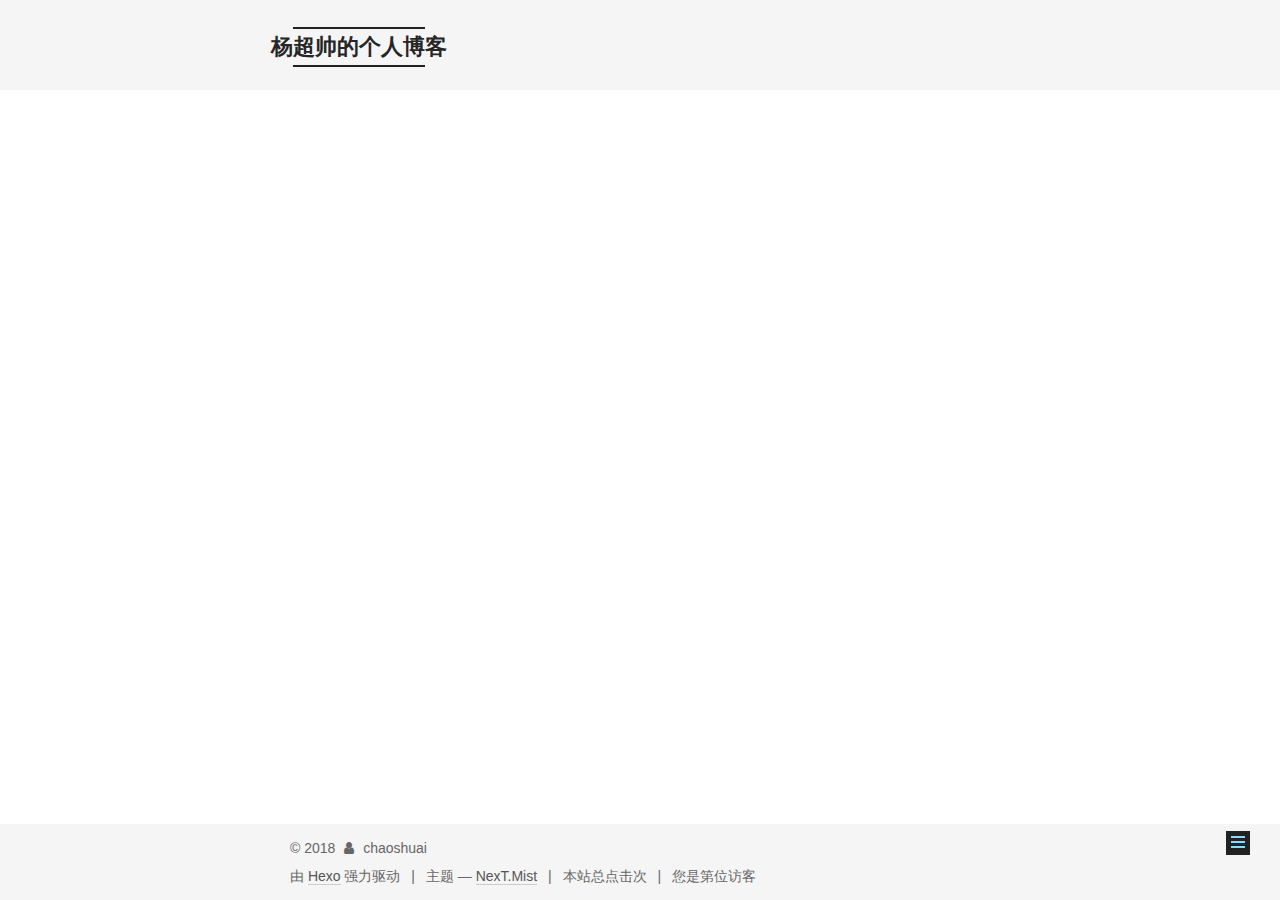
<file: tags/index.html>
<!DOCTYPE html>



  


<html class="theme-next mist use-motion" lang="zh-Hans">
<head>
  <meta charset="UTF-8"/>
<meta http-equiv="X-UA-Compatible" content="IE=edge" />
<meta name="viewport" content="width=device-width, initial-scale=1, maximum-scale=1"/>
<meta name="theme-color" content="#222">



  
  
    
    
  <script src="/lib/pace/pace.min.js?v=1.0.2"></script>
  <link href="/lib/pace/pace-theme-center-circle.min.css?v=1.0.2" rel="stylesheet">
  <script>
    (function(){
        if(''){
            if (prompt('请输入密码') !== ''){
                alert('密码错误！');
                history.back();
            }
        }
    })();
  </script>







<meta http-equiv="Cache-Control" content="no-transform" />
<meta http-equiv="Cache-Control" content="no-siteapp" />
















  
  
  <link href="/lib/fancybox/source/jquery.fancybox.css?v=2.1.5" rel="stylesheet" type="text/css" />







<link href="/lib/font-awesome/css/font-awesome.min.css?v=4.6.2" rel="stylesheet" type="text/css" />

<link href="/css/main.css?v= " rel="stylesheet" type="text/css" />


  <link rel="apple-touch-icon" sizes="180x180" href="/images/favicon.ico?v= ">


  <link rel="icon" type="image/png" sizes="32x32" href="/images/favicon.ico?v= ">


  <link rel="icon" type="image/png" sizes="16x16" href="/images/favicon.ico?v= ">


  <link rel="mask-icon" href="/images/favicon.ico?v= " color="#222">





  <meta name="keywords" content="Hexo, NexT, 超帅" />





  <link rel="alternate" href="/atom.xml" title="杨超帅的个人博客" type="application/atom+xml" />






<meta name="description" content="勤有功，戏无益。戒之哉，宜勉力。">
<meta name="keywords" content="hexo keywords 是什么">
<meta property="og:type" content="website">
<meta property="og:title" content="Tagcloud">
<meta property="og:url" content="http://yoursite.com/tags/index.html">
<meta property="og:site_name" content="杨超帅的个人博客">
<meta property="og:description" content="勤有功，戏无益。戒之哉，宜勉力。">
<meta property="og:locale" content="zh-Hans">
<meta property="og:updated_time" content="2018-04-05T06:11:50.323Z">
<meta name="twitter:card" content="summary">
<meta name="twitter:title" content="Tagcloud">
<meta name="twitter:description" content="勤有功，戏无益。戒之哉，宜勉力。">



<script type="text/javascript" id="hexo.configurations">
  var NexT = window.NexT || {};
  var CONFIG = {
    root: '/',
    scheme: 'Mist',
    version: ' ',
    sidebar: {"position":"left","display":"always","offset":12,"b2t":false,"scrollpercent":false,"onmobile":false},
    fancybox: true,
    tabs: true,
    motion: {"enable":true,"async":false,"transition":{"post_block":"fadeIn","post_header":"slideDownIn","post_body":"slideDownIn","coll_header":"slideLeftIn","sidebar":"slideUpIn"}},
    duoshuo: {
      userId: '0',
      author: '博主'
    },
    algolia: {
      applicationID: '',
      apiKey: '',
      indexName: '',
      hits: {"per_page":10},
      labels: {"input_placeholder":"Search for Posts","hits_empty":"We didn't find any results for the search: ${query}","hits_stats":"${hits} results found in ${time} ms"}
    }
  };
</script>



  <link rel="canonical" href="http://yoursite.com/tags/"/>





  <title>Tagcloud | 杨超帅的个人博客</title>
  








</head>

<body itemscope itemtype="http://schema.org/WebPage" lang="zh-Hans">

  
  
    
  

  <div class="container sidebar-position-left page-post-detail">
    <div class="headband"></div>

    <header id="header" class="header" itemscope itemtype="http://schema.org/WPHeader">
      <div class="header-inner"><div class="site-brand-wrapper">
  <div class="site-meta ">
    

    <div class="custom-logo-site-title">
      <a href="/"  class="brand" rel="start">
        <span class="logo-line-before"><i></i></span>
        <span class="site-title">杨超帅的个人博客</span>
        <span class="logo-line-after"><i></i></span>
      </a>
    </div>
      
        <p class="site-subtitle">超帅</p>
      
  </div>

  <div class="site-nav-toggle">
    <button>
      <span class="btn-bar"></span>
      <span class="btn-bar"></span>
      <span class="btn-bar"></span>
    </button>
  </div>
</div>

<nav class="site-nav">
  

  
    <ul id="menu" class="menu">
      
        
        <li class="menu-item menu-item-home">
          <a href="/" rel="section">
            
              <i class="menu-item-icon fa fa-fw fa-home"></i> <br />
            
            首页
          </a>
        </li>
      
        
        <li class="menu-item menu-item-tags">
          <a href="/tags/" rel="section">
            
              <i class="menu-item-icon fa fa-fw fa-tags"></i> <br />
            
            标签
          </a>
        </li>
      
        
        <li class="menu-item menu-item-categories">
          <a href="/categories/" rel="section">
            
              <i class="menu-item-icon fa fa-fw fa-th"></i> <br />
            
            分类
          </a>
        </li>
      
        
        <li class="menu-item menu-item-archives">
          <a href="/archives/" rel="section">
            
              <i class="menu-item-icon fa fa-fw fa-archive"></i> <br />
            
            归档
          </a>
        </li>
      

      
    </ul>
  

  
</nav>



 </div>
    </header>

    <main id="main" class="main">
      <div class="main-inner">
        <div class="content-wrap">
          <div id="content" class="content">
            

  <div id="posts" class="posts-expand">
    
    
    
    <div class="post-block page">
      <header class="post-header">

	<h1 class="post-title" itemprop="name headline">Tagcloud</h1>



</header>

      
      
      
      <div class="post-body">
        
        
          <div class="tag-cloud">
            <div class="tag-cloud-title">
                目前共计 1 个标签
            </div>
            <div class="tag-cloud-tags">
              <a href="/tags/杂谈/" style="font-size: 12px; color: #ccc">杂谈</a>
            </div>
          </div>
        
      </div>
      
      
      
    </div>
    
    
    
  </div>


          </div>
          


          

        </div>
        
          
  
  <div class="sidebar-toggle">
    <div class="sidebar-toggle-line-wrap">
      <span class="sidebar-toggle-line sidebar-toggle-line-first"></span>
      <span class="sidebar-toggle-line sidebar-toggle-line-middle"></span>
      <span class="sidebar-toggle-line sidebar-toggle-line-last"></span>
    </div>
  </div>

  <aside id="sidebar" class="sidebar">
    
    <div class="sidebar-inner">

      

      

      <section class="site-overview-wrap sidebar-panel sidebar-panel-active">
        <div class="site-overview">
          <div class="site-author motion-element" itemprop="author" itemscope itemtype="http://schema.org/Person">
            
              <img class="site-author-image" itemprop="image"
                src="/images/handsome.jpg"
                alt="chaoshuai" />
            
              <p class="site-author-name" itemprop="name">chaoshuai</p>
              <p class="site-description motion-element" itemprop="description">勤有功，戏无益。戒之哉，宜勉力。</p>
          </div>

          <nav class="site-state motion-element">

            
              <div class="site-state-item site-state-posts">
              
                <a href="/archives/">
              
                  <span class="site-state-item-count">1</span>
                  <span class="site-state-item-name">日志</span>
                </a>
              </div>
            

            
              
              
              <div class="site-state-item site-state-categories">
                <a href="/categories/index.html">
                  <span class="site-state-item-count">1</span>
                  <span class="site-state-item-name">分类</span>
                </a>
              </div>
            

            
              
              
              <div class="site-state-item site-state-tags">
                <a href="/tags/index.html">
                  <span class="site-state-item-count">1</span>
                  <span class="site-state-item-name">标签</span>
                </a>
              </div>
            

          </nav>

          
            <div class="feed-link motion-element">
              <a href="/atom.xml" rel="alternate">
                <i class="fa fa-rss"></i>
                RSS
              </a>
            </div>
          

          

          
          

          
          

          

        </div>
      </section>

      

      

    </div>
  </aside>


        
      </div>
    </main>

    <footer id="footer" class="footer">
      <div class="footer-inner">
        <script async src="https://dn-lbstatics.qbox.me/busuanzi/2.3/busuanzi.pure.mini.js"></script>
<div class="copyright">&copy; <span itemprop="copyrightYear">2018</span>
  <span class="with-love">
    <i class="fa fa-user"></i>
  </span>
  <span class="author" itemprop="copyrightHolder">chaoshuai</span>

  
</div>


<div class="powered-by">由 <a class="theme-link" target="_blank" href="https://hexo.io">Hexo</a> 强力驱动</div>



  <span class="post-meta-divider">|</span>



 <div class="theme-info">主题 &mdash; <a class="theme-link" target="_blank" href="https://github.com/iissnan/hexo-theme-next">NexT.Mist</a>  </div>



<div class="powered-by">
<span class="post-meta-divider">|</span>
<span id="busuanzi_container_site_pv">
  本站总点击<span id="busuanzi_value_site_pv"></span>次
</span>
<span class="post-meta-divider">|</span>
<span id="busuanzi_container_site_uv">
  您是第<span id="busuanzi_value_site_uv"></span>位访客
</span>
</div>


        







        
      </div>
    </footer>

    
      <div class="back-to-top">
        <i class="fa fa-arrow-up"></i>
        
      </div>
    

    

  </div>

  

<script type="text/javascript">
  if (Object.prototype.toString.call(window.Promise) !== '[object Function]') {
    window.Promise = null;
  }
</script>









  












  
  
    <script type="text/javascript" src="/lib/jquery/index.js?v=2.1.3"></script>
  

  
  
    <script type="text/javascript" src="/lib/fastclick/lib/fastclick.min.js?v=1.0.6"></script>
  

  
  
    <script type="text/javascript" src="/lib/jquery_lazyload/jquery.lazyload.js?v=1.9.7"></script>
  

  
  
    <script type="text/javascript" src="/lib/velocity/velocity.min.js?v=1.2.1"></script>
  

  
  
    <script type="text/javascript" src="/lib/velocity/velocity.ui.min.js?v=1.2.1"></script>
  

  
  
    <script type="text/javascript" src="/lib/fancybox/source/jquery.fancybox.pack.js?v=2.1.5"></script>
  


  


  <script type="text/javascript" src="/js/src/utils.js?v= "></script>

  <script type="text/javascript" src="/js/src/motion.js?v= "></script>



  
  

  
  <script type="text/javascript" src="/js/src/scrollspy.js?v= "></script>
<script type="text/javascript" src="/js/src/post-details.js?v= "></script>



  


  <script type="text/javascript" src="/js/src/bootstrap.js?v= "></script>



  


  




	





  





  












  





  

  
  <script src="https://cdn1.lncld.net/static/js/av-core-mini-0.6.4.js"></script>
  <script>AV.initialize("J12Hpza5xdbhVSYyy51jUXJL-gzGzoHsz", "RLoNf9rOYLjRER7IMlJQOsOy");</script>
  <script>
    function showTime(Counter) {
      var query = new AV.Query(Counter);
      var entries = [];
      var $visitors = $(".leancloud_visitors");

      $visitors.each(function () {
        entries.push( $(this).attr("id").trim() );
      });

      query.containedIn('url', entries);
      query.find()
        .done(function (results) {
          var COUNT_CONTAINER_REF = '.leancloud-visitors-count';

          if (results.length === 0) {
            $visitors.find(COUNT_CONTAINER_REF).text(0);
            return;
          }

          for (var i = 0; i < results.length; i++) {
            var item = results[i];
            var url = item.get('url');
            var time = item.get('time');
            var element = document.getElementById(url);

            $(element).find(COUNT_CONTAINER_REF).text(time);
          }
          for(var i = 0; i < entries.length; i++) {
            var url = entries[i];
            var element = document.getElementById(url);
            var countSpan = $(element).find(COUNT_CONTAINER_REF);
            if( countSpan.text() == '') {
              countSpan.text(0);
            }
          }
        })
        .fail(function (object, error) {
          console.log("Error: " + error.code + " " + error.message);
        });
    }

    function addCount(Counter) {
      var $visitors = $(".leancloud_visitors");
      var url = $visitors.attr('id').trim();
      var title = $visitors.attr('data-flag-title').trim();
      var query = new AV.Query(Counter);

      query.equalTo("url", url);
      query.find({
        success: function(results) {
          if (results.length > 0) {
            var counter = results[0];
            counter.fetchWhenSave(true);
            counter.increment("time");
            counter.save(null, {
              success: function(counter) {
                var $element = $(document.getElementById(url));
                $element.find('.leancloud-visitors-count').text(counter.get('time'));
              },
              error: function(counter, error) {
                console.log('Failed to save Visitor num, with error message: ' + error.message);
              }
            });
          } else {
            var newcounter = new Counter();
            /* Set ACL */
            var acl = new AV.ACL();
            acl.setPublicReadAccess(true);
            acl.setPublicWriteAccess(true);
            newcounter.setACL(acl);
            /* End Set ACL */
            newcounter.set("title", title);
            newcounter.set("url", url);
            newcounter.set("time", 1);
            newcounter.save(null, {
              success: function(newcounter) {
                var $element = $(document.getElementById(url));
                $element.find('.leancloud-visitors-count').text(newcounter.get('time'));
              },
              error: function(newcounter, error) {
                console.log('Failed to create');
              }
            });
          }
        },
        error: function(error) {
          console.log('Error:' + error.code + " " + error.message);
        }
      });
    }

    $(function() {
      var Counter = AV.Object.extend("Counter");
      if ($('.leancloud_visitors').length == 1) {
        addCount(Counter);
      } else if ($('.post-title-link').length > 1) {
        showTime(Counter);
      }
    });
  </script>



  

  

  
  

  

  

  

</body>
</html>
</file>
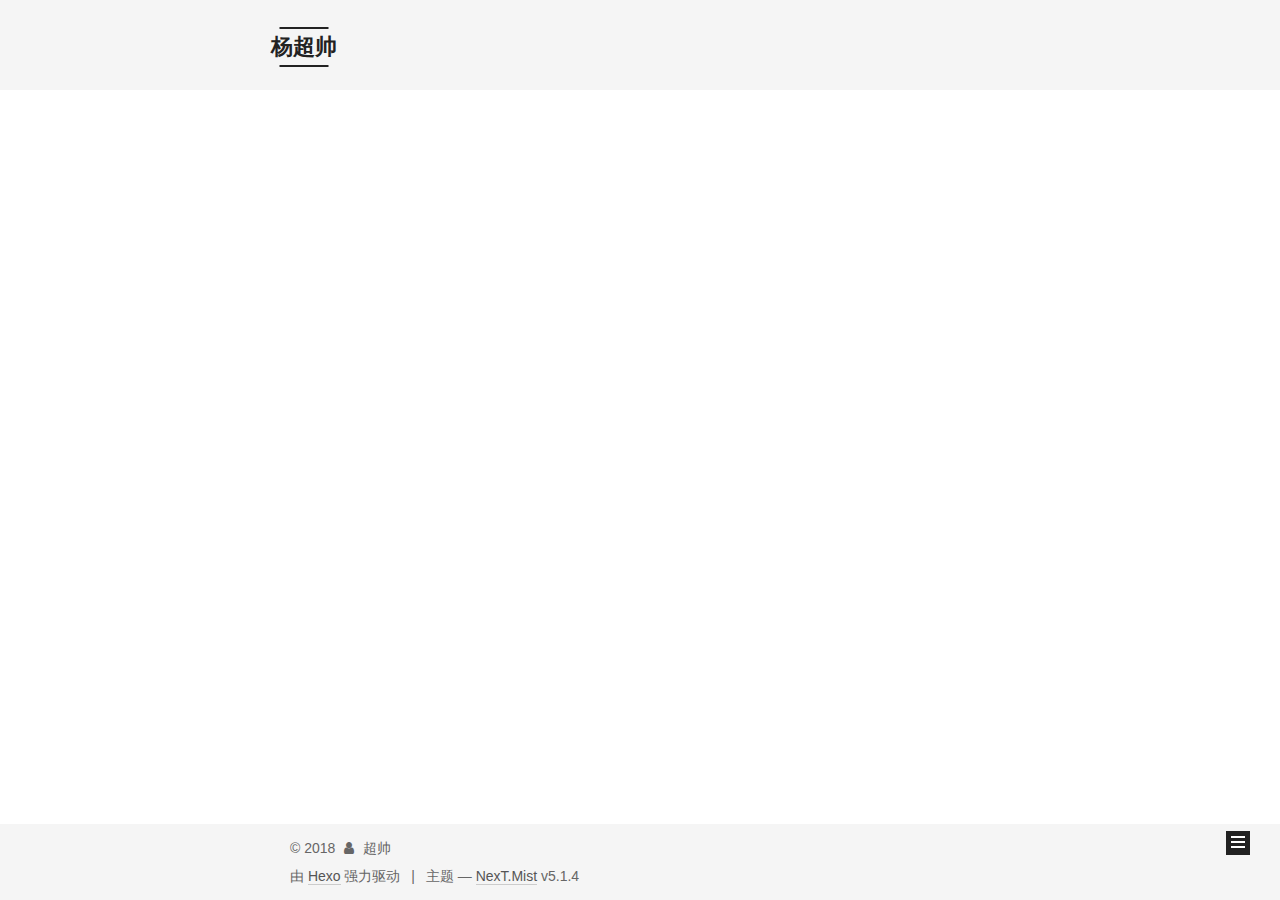
<file: archives/2018/index.html>
<!DOCTYPE html>



  


<html class="theme-next mist use-motion" lang="zh-Hans">
<head>
  <meta charset="UTF-8"/>
<meta http-equiv="X-UA-Compatible" content="IE=edge" />
<meta name="viewport" content="width=device-width, initial-scale=1, maximum-scale=1"/>
<meta name="theme-color" content="#222">









<meta http-equiv="Cache-Control" content="no-transform" />
<meta http-equiv="Cache-Control" content="no-siteapp" />
















  
  
  <link href="/lib/fancybox/source/jquery.fancybox.css?v=2.1.5" rel="stylesheet" type="text/css" />







<link href="/lib/font-awesome/css/font-awesome.min.css?v=4.6.2" rel="stylesheet" type="text/css" />

<link href="/css/main.css?v=5.1.4" rel="stylesheet" type="text/css" />


  <link rel="apple-touch-icon" sizes="180x180" href="/images/apple-touch-icon-next.png?v=5.1.4">


  <link rel="icon" type="image/png" sizes="32x32" href="/images/favicon-32x32-next.png?v=5.1.4">


  <link rel="icon" type="image/png" sizes="16x16" href="/images/favicon-16x16-next.png?v=5.1.4">


  <link rel="mask-icon" href="/images/logo.svg?v=5.1.4" color="#222">





  <meta name="keywords" content="Hexo, NexT" />










<meta name="description" content="爱技术，爱生活">
<meta property="og:type" content="website">
<meta property="og:title" content="杨超帅">
<meta property="og:url" content="http://yoursite.com/archives/2018/index.html">
<meta property="og:site_name" content="杨超帅">
<meta property="og:description" content="爱技术，爱生活">
<meta property="og:locale" content="zh-Hans">
<meta name="twitter:card" content="summary">
<meta name="twitter:title" content="杨超帅">
<meta name="twitter:description" content="爱技术，爱生活">



<script type="text/javascript" id="hexo.configurations">
  var NexT = window.NexT || {};
  var CONFIG = {
    root: '/',
    scheme: 'Mist',
    version: '5.1.4',
    sidebar: {"position":"left","display":"post","offset":12,"b2t":false,"scrollpercent":false,"onmobile":false},
    fancybox: true,
    tabs: true,
    motion: {"enable":true,"async":false,"transition":{"post_block":"fadeIn","post_header":"slideDownIn","post_body":"slideDownIn","coll_header":"slideLeftIn","sidebar":"slideUpIn"}},
    duoshuo: {
      userId: '0',
      author: '博主'
    },
    algolia: {
      applicationID: '',
      apiKey: '',
      indexName: '',
      hits: {"per_page":10},
      labels: {"input_placeholder":"Search for Posts","hits_empty":"We didn't find any results for the search: ${query}","hits_stats":"${hits} results found in ${time} ms"}
    }
  };
</script>



  <link rel="canonical" href="http://yoursite.com/archives/2018/"/>





  <title>归档 | 杨超帅</title>
  








</head>

<body itemscope itemtype="http://schema.org/WebPage" lang="zh-Hans">

  
  
    
  

  <div class="container sidebar-position-left page-archive">
    <div class="headband"></div>

    <header id="header" class="header" itemscope itemtype="http://schema.org/WPHeader">
      <div class="header-inner"><div class="site-brand-wrapper">
  <div class="site-meta ">
    

    <div class="custom-logo-site-title">
      <a href="/"  class="brand" rel="start">
        <span class="logo-line-before"><i></i></span>
        <span class="site-title">杨超帅</span>
        <span class="logo-line-after"><i></i></span>
      </a>
    </div>
      
        <p class="site-subtitle">我叫超帅</p>
      
  </div>

  <div class="site-nav-toggle">
    <button>
      <span class="btn-bar"></span>
      <span class="btn-bar"></span>
      <span class="btn-bar"></span>
    </button>
  </div>
</div>

<nav class="site-nav">
  

  
    <ul id="menu" class="menu">
      
        
        <li class="menu-item menu-item-home">
          <a href="/" rel="section">
            
              <i class="menu-item-icon fa fa-fw fa-home"></i> <br />
            
            首页
          </a>
        </li>
      
        
        <li class="menu-item menu-item-archives">
          <a href="/archives/" rel="section">
            
              <i class="menu-item-icon fa fa-fw fa-archive"></i> <br />
            
            归档
          </a>
        </li>
      

      
    </ul>
  

  
</nav>



 </div>
    </header>

    <main id="main" class="main">
      <div class="main-inner">
        <div class="content-wrap">
          <div id="content" class="content">
            

  
  
  
  <div class="post-block archive">
    <div id="posts" class="posts-collapse">
      <span class="archive-move-on"></span>

      <span class="archive-page-counter">
        
        
        
          
        
        嗯..! 目前共计 1 篇日志。 继续努力。
      </span>

      

        
        
        

        
          
          <div class="collection-title">
            <h1 class="archive-year" id="archive-year-2018">2018</h1>
          </div>
        
        

        

  <article class="post post-type-normal" itemscope itemtype="http://schema.org/Article">
    <header class="post-header">

      <h2 class="post-title">
        
            <a class="post-title-link" href="/2018/04/03/hello-world/" itemprop="url">
              
                <span itemprop="name">Hello World</span>
              
            </a>
        
      </h2>

      <div class="post-meta">
        <time class="post-time" itemprop="dateCreated"
              datetime="2018-04-03T17:45:46+08:00"
              content="2018-04-03" >
          04-03
        </time>
      </div>

    </header>
  </article>



      

    </div>
  </div>
  
  
  

  



          </div>
          


          

        </div>
        
          
  
  <div class="sidebar-toggle">
    <div class="sidebar-toggle-line-wrap">
      <span class="sidebar-toggle-line sidebar-toggle-line-first"></span>
      <span class="sidebar-toggle-line sidebar-toggle-line-middle"></span>
      <span class="sidebar-toggle-line sidebar-toggle-line-last"></span>
    </div>
  </div>

  <aside id="sidebar" class="sidebar">
    
    <div class="sidebar-inner">

      

      

      <section class="site-overview-wrap sidebar-panel sidebar-panel-active">
        <div class="site-overview">
          <div class="site-author motion-element" itemprop="author" itemscope itemtype="http://schema.org/Person">
            
              <p class="site-author-name" itemprop="name">超帅</p>
              <p class="site-description motion-element" itemprop="description">爱技术，爱生活</p>
          </div>

          <nav class="site-state motion-element">

            
              <div class="site-state-item site-state-posts">
              
                <a href="/archives/">
              
                  <span class="site-state-item-count">1</span>
                  <span class="site-state-item-name">日志</span>
                </a>
              </div>
            

            

            

          </nav>

          

          

          
          

          
          

          

        </div>
      </section>

      

      

    </div>
  </aside>


        
      </div>
    </main>

    <footer id="footer" class="footer">
      <div class="footer-inner">
        <div class="copyright">&copy; <span itemprop="copyrightYear">2018</span>
  <span class="with-love">
    <i class="fa fa-user"></i>
  </span>
  <span class="author" itemprop="copyrightHolder">超帅</span>

  
</div>


  <div class="powered-by">由 <a class="theme-link" target="_blank" href="https://hexo.io">Hexo</a> 强力驱动</div>



  <span class="post-meta-divider">|</span>



  <div class="theme-info">主题 &mdash; <a class="theme-link" target="_blank" href="https://github.com/iissnan/hexo-theme-next">NexT.Mist</a> v5.1.4</div>




        







        
      </div>
    </footer>

    
      <div class="back-to-top">
        <i class="fa fa-arrow-up"></i>
        
      </div>
    

    

  </div>

  

<script type="text/javascript">
  if (Object.prototype.toString.call(window.Promise) !== '[object Function]') {
    window.Promise = null;
  }
</script>









  












  
  
    <script type="text/javascript" src="/lib/jquery/index.js?v=2.1.3"></script>
  

  
  
    <script type="text/javascript" src="/lib/fastclick/lib/fastclick.min.js?v=1.0.6"></script>
  

  
  
    <script type="text/javascript" src="/lib/jquery_lazyload/jquery.lazyload.js?v=1.9.7"></script>
  

  
  
    <script type="text/javascript" src="/lib/velocity/velocity.min.js?v=1.2.1"></script>
  

  
  
    <script type="text/javascript" src="/lib/velocity/velocity.ui.min.js?v=1.2.1"></script>
  

  
  
    <script type="text/javascript" src="/lib/fancybox/source/jquery.fancybox.pack.js?v=2.1.5"></script>
  


  


  <script type="text/javascript" src="/js/src/utils.js?v=5.1.4"></script>

  <script type="text/javascript" src="/js/src/motion.js?v=5.1.4"></script>



  
  

  

  


  <script type="text/javascript" src="/js/src/bootstrap.js?v=5.1.4"></script>



  


  




	





  





  












  





  

  

  

  
  

  

  

  

</body>
</html>
</file>
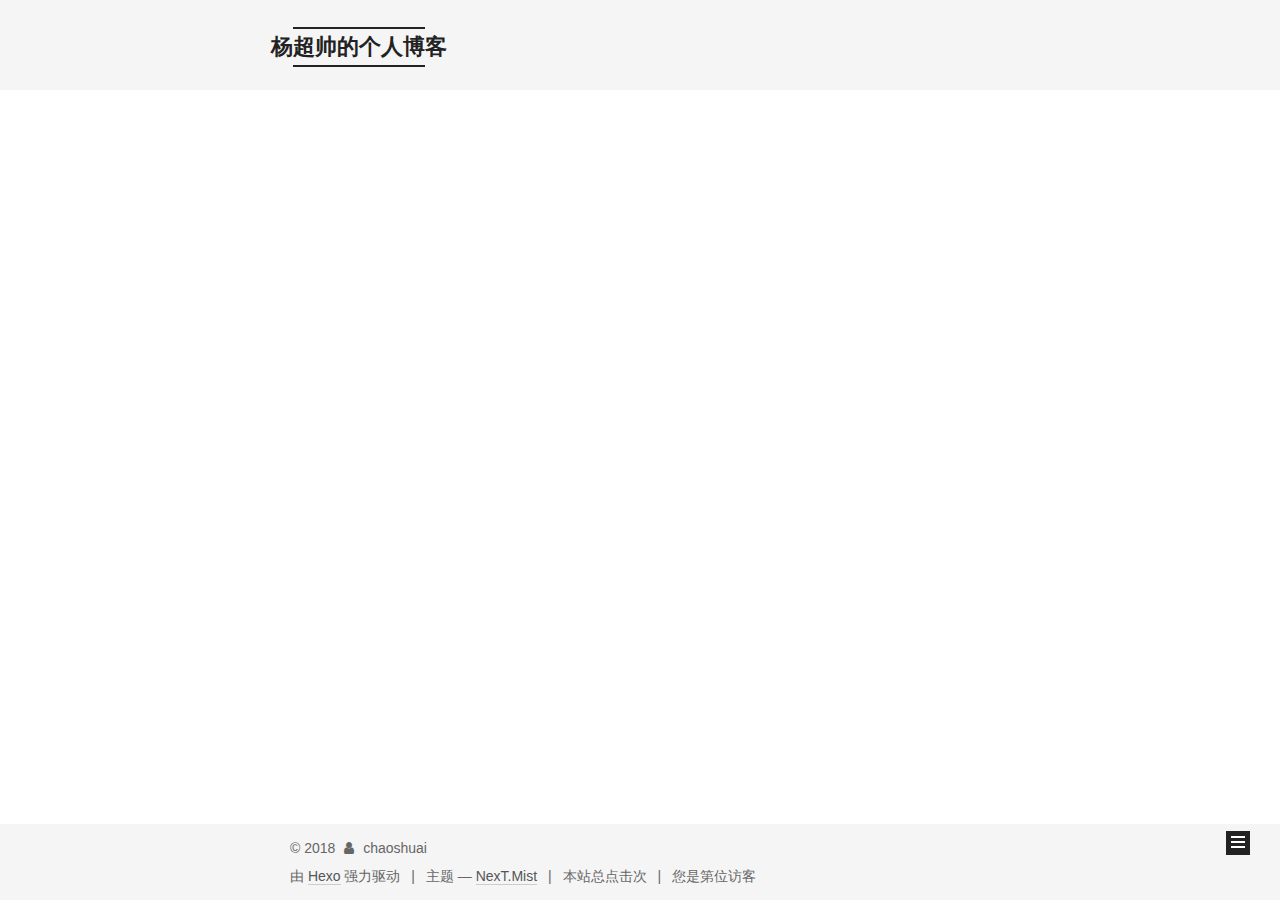
<file: categories/鸡汤/index.html>
<!DOCTYPE html>



  


<html class="theme-next mist use-motion" lang="zh-Hans">
<head>
  <meta charset="UTF-8"/>
<meta http-equiv="X-UA-Compatible" content="IE=edge" />
<meta name="viewport" content="width=device-width, initial-scale=1, maximum-scale=1"/>
<meta name="theme-color" content="#222">



  
  
    
    
  <script src="/lib/pace/pace.min.js?v=1.0.2"></script>
  <link href="/lib/pace/pace-theme-center-circle.min.css?v=1.0.2" rel="stylesheet">
  <script>
    (function(){
        if(''){
            if (prompt('请输入密码') !== ''){
                alert('密码错误！');
                history.back();
            }
        }
    })();
  </script>







<meta http-equiv="Cache-Control" content="no-transform" />
<meta http-equiv="Cache-Control" content="no-siteapp" />
















  
  
  <link href="/lib/fancybox/source/jquery.fancybox.css?v=2.1.5" rel="stylesheet" type="text/css" />







<link href="/lib/font-awesome/css/font-awesome.min.css?v=4.6.2" rel="stylesheet" type="text/css" />

<link href="/css/main.css?v= " rel="stylesheet" type="text/css" />


  <link rel="apple-touch-icon" sizes="180x180" href="/images/favicon.ico?v= ">


  <link rel="icon" type="image/png" sizes="32x32" href="/images/favicon.ico?v= ">


  <link rel="icon" type="image/png" sizes="16x16" href="/images/favicon.ico?v= ">


  <link rel="mask-icon" href="/images/favicon.ico?v= " color="#222">





  <meta name="keywords" content="Hexo, NexT, 超帅" />





  <link rel="alternate" href="/atom.xml" title="杨超帅的个人博客" type="application/atom+xml" />






<meta name="description" content="勤有功，戏无益。戒之哉，宜勉力。">
<meta name="keywords" content="hexo keywords 是什么">
<meta property="og:type" content="website">
<meta property="og:title" content="杨超帅的个人博客">
<meta property="og:url" content="http://yoursite.com/categories/鸡汤/index.html">
<meta property="og:site_name" content="杨超帅的个人博客">
<meta property="og:description" content="勤有功，戏无益。戒之哉，宜勉力。">
<meta property="og:locale" content="zh-Hans">
<meta name="twitter:card" content="summary">
<meta name="twitter:title" content="杨超帅的个人博客">
<meta name="twitter:description" content="勤有功，戏无益。戒之哉，宜勉力。">



<script type="text/javascript" id="hexo.configurations">
  var NexT = window.NexT || {};
  var CONFIG = {
    root: '/',
    scheme: 'Mist',
    version: ' ',
    sidebar: {"position":"left","display":"always","offset":12,"b2t":false,"scrollpercent":false,"onmobile":false},
    fancybox: true,
    tabs: true,
    motion: {"enable":true,"async":false,"transition":{"post_block":"fadeIn","post_header":"slideDownIn","post_body":"slideDownIn","coll_header":"slideLeftIn","sidebar":"slideUpIn"}},
    duoshuo: {
      userId: '0',
      author: '博主'
    },
    algolia: {
      applicationID: '',
      apiKey: '',
      indexName: '',
      hits: {"per_page":10},
      labels: {"input_placeholder":"Search for Posts","hits_empty":"We didn't find any results for the search: ${query}","hits_stats":"${hits} results found in ${time} ms"}
    }
  };
</script>



  <link rel="canonical" href="http://yoursite.com/categories/鸡汤/"/>





  <title>分类: 鸡汤 | 杨超帅的个人博客</title>
  








</head>

<body itemscope itemtype="http://schema.org/WebPage" lang="zh-Hans">

  
  
    
  

  <div class="container sidebar-position-left ">
    <div class="headband"></div>

    <header id="header" class="header" itemscope itemtype="http://schema.org/WPHeader">
      <div class="header-inner"><div class="site-brand-wrapper">
  <div class="site-meta ">
    

    <div class="custom-logo-site-title">
      <a href="/"  class="brand" rel="start">
        <span class="logo-line-before"><i></i></span>
        <span class="site-title">杨超帅的个人博客</span>
        <span class="logo-line-after"><i></i></span>
      </a>
    </div>
      
        <p class="site-subtitle">超帅</p>
      
  </div>

  <div class="site-nav-toggle">
    <button>
      <span class="btn-bar"></span>
      <span class="btn-bar"></span>
      <span class="btn-bar"></span>
    </button>
  </div>
</div>

<nav class="site-nav">
  

  
    <ul id="menu" class="menu">
      
        
        <li class="menu-item menu-item-home">
          <a href="/" rel="section">
            
              <i class="menu-item-icon fa fa-fw fa-home"></i> <br />
            
            首页
          </a>
        </li>
      
        
        <li class="menu-item menu-item-tags">
          <a href="/tags/" rel="section">
            
              <i class="menu-item-icon fa fa-fw fa-tags"></i> <br />
            
            标签
          </a>
        </li>
      
        
        <li class="menu-item menu-item-categories">
          <a href="/categories/" rel="section">
            
              <i class="menu-item-icon fa fa-fw fa-th"></i> <br />
            
            分类
          </a>
        </li>
      
        
        <li class="menu-item menu-item-archives">
          <a href="/archives/" rel="section">
            
              <i class="menu-item-icon fa fa-fw fa-archive"></i> <br />
            
            归档
          </a>
        </li>
      

      
    </ul>
  

  
</nav>



 </div>
    </header>

    <main id="main" class="main">
      <div class="main-inner">
        <div class="content-wrap">
          <div id="content" class="content">
            

  
  
  
  <div class="post-block category">

    <div id="posts" class="posts-collapse">
      <div class="collection-title">
        <h1>鸡汤<small>分类</small>
        </h1>
      </div>

      
        

  <article class="post post-type-normal" itemscope itemtype="http://schema.org/Article">
    <header class="post-header">

      <h2 class="post-title">
        
            <a class="post-title-link" href="/2018/04/05/伤仲永/" itemprop="url">
              
                <span itemprop="name">伤仲永</span>
              
            </a>
        
      </h2>

      <div class="post-meta">
        <time class="post-time" itemprop="dateCreated"
              datetime="2018-04-05T00:00:00+08:00"
              content="2018-04-05" >
          04-05
        </time>
      </div>

    </header>
  </article>


      
    </div>

  </div>
  
  
  

  



          </div>
          


          

        </div>
        
          
  
  <div class="sidebar-toggle">
    <div class="sidebar-toggle-line-wrap">
      <span class="sidebar-toggle-line sidebar-toggle-line-first"></span>
      <span class="sidebar-toggle-line sidebar-toggle-line-middle"></span>
      <span class="sidebar-toggle-line sidebar-toggle-line-last"></span>
    </div>
  </div>

  <aside id="sidebar" class="sidebar">
    
    <div class="sidebar-inner">

      

      

      <section class="site-overview-wrap sidebar-panel sidebar-panel-active">
        <div class="site-overview">
          <div class="site-author motion-element" itemprop="author" itemscope itemtype="http://schema.org/Person">
            
              <img class="site-author-image" itemprop="image"
                src="/images/handsome.jpg"
                alt="chaoshuai" />
            
              <p class="site-author-name" itemprop="name">chaoshuai</p>
              <p class="site-description motion-element" itemprop="description">勤有功，戏无益。戒之哉，宜勉力。</p>
          </div>

          <nav class="site-state motion-element">

            
              <div class="site-state-item site-state-posts">
              
                <a href="/archives/">
              
                  <span class="site-state-item-count">1</span>
                  <span class="site-state-item-name">日志</span>
                </a>
              </div>
            

            
              
              
              <div class="site-state-item site-state-categories">
                <a href="/categories/index.html">
                  <span class="site-state-item-count">1</span>
                  <span class="site-state-item-name">分类</span>
                </a>
              </div>
            

            
              
              
              <div class="site-state-item site-state-tags">
                <a href="/tags/index.html">
                  <span class="site-state-item-count">1</span>
                  <span class="site-state-item-name">标签</span>
                </a>
              </div>
            

          </nav>

          
            <div class="feed-link motion-element">
              <a href="/atom.xml" rel="alternate">
                <i class="fa fa-rss"></i>
                RSS
              </a>
            </div>
          

          

          
          

          
          

          

        </div>
      </section>

      

      

    </div>
  </aside>


        
      </div>
    </main>

    <footer id="footer" class="footer">
      <div class="footer-inner">
        <script async src="https://dn-lbstatics.qbox.me/busuanzi/2.3/busuanzi.pure.mini.js"></script>
<div class="copyright">&copy; <span itemprop="copyrightYear">2018</span>
  <span class="with-love">
    <i class="fa fa-user"></i>
  </span>
  <span class="author" itemprop="copyrightHolder">chaoshuai</span>

  
</div>


<div class="powered-by">由 <a class="theme-link" target="_blank" href="https://hexo.io">Hexo</a> 强力驱动</div>



  <span class="post-meta-divider">|</span>



 <div class="theme-info">主题 &mdash; <a class="theme-link" target="_blank" href="https://github.com/iissnan/hexo-theme-next">NexT.Mist</a>  </div>



<div class="powered-by">
<span class="post-meta-divider">|</span>
<span id="busuanzi_container_site_pv">
  本站总点击<span id="busuanzi_value_site_pv"></span>次
</span>
<span class="post-meta-divider">|</span>
<span id="busuanzi_container_site_uv">
  您是第<span id="busuanzi_value_site_uv"></span>位访客
</span>
</div>


        







        
      </div>
    </footer>

    
      <div class="back-to-top">
        <i class="fa fa-arrow-up"></i>
        
      </div>
    

    

  </div>

  

<script type="text/javascript">
  if (Object.prototype.toString.call(window.Promise) !== '[object Function]') {
    window.Promise = null;
  }
</script>









  












  
  
    <script type="text/javascript" src="/lib/jquery/index.js?v=2.1.3"></script>
  

  
  
    <script type="text/javascript" src="/lib/fastclick/lib/fastclick.min.js?v=1.0.6"></script>
  

  
  
    <script type="text/javascript" src="/lib/jquery_lazyload/jquery.lazyload.js?v=1.9.7"></script>
  

  
  
    <script type="text/javascript" src="/lib/velocity/velocity.min.js?v=1.2.1"></script>
  

  
  
    <script type="text/javascript" src="/lib/velocity/velocity.ui.min.js?v=1.2.1"></script>
  

  
  
    <script type="text/javascript" src="/lib/fancybox/source/jquery.fancybox.pack.js?v=2.1.5"></script>
  


  


  <script type="text/javascript" src="/js/src/utils.js?v= "></script>

  <script type="text/javascript" src="/js/src/motion.js?v= "></script>



  
  

  

  


  <script type="text/javascript" src="/js/src/bootstrap.js?v= "></script>



  


  




	





  





  












  





  

  
  <script src="https://cdn1.lncld.net/static/js/av-core-mini-0.6.4.js"></script>
  <script>AV.initialize("J12Hpza5xdbhVSYyy51jUXJL-gzGzoHsz", "RLoNf9rOYLjRER7IMlJQOsOy");</script>
  <script>
    function showTime(Counter) {
      var query = new AV.Query(Counter);
      var entries = [];
      var $visitors = $(".leancloud_visitors");

      $visitors.each(function () {
        entries.push( $(this).attr("id").trim() );
      });

      query.containedIn('url', entries);
      query.find()
        .done(function (results) {
          var COUNT_CONTAINER_REF = '.leancloud-visitors-count';

          if (results.length === 0) {
            $visitors.find(COUNT_CONTAINER_REF).text(0);
            return;
          }

          for (var i = 0; i < results.length; i++) {
            var item = results[i];
            var url = item.get('url');
            var time = item.get('time');
            var element = document.getElementById(url);

            $(element).find(COUNT_CONTAINER_REF).text(time);
          }
          for(var i = 0; i < entries.length; i++) {
            var url = entries[i];
            var element = document.getElementById(url);
            var countSpan = $(element).find(COUNT_CONTAINER_REF);
            if( countSpan.text() == '') {
              countSpan.text(0);
            }
          }
        })
        .fail(function (object, error) {
          console.log("Error: " + error.code + " " + error.message);
        });
    }

    function addCount(Counter) {
      var $visitors = $(".leancloud_visitors");
      var url = $visitors.attr('id').trim();
      var title = $visitors.attr('data-flag-title').trim();
      var query = new AV.Query(Counter);

      query.equalTo("url", url);
      query.find({
        success: function(results) {
          if (results.length > 0) {
            var counter = results[0];
            counter.fetchWhenSave(true);
            counter.increment("time");
            counter.save(null, {
              success: function(counter) {
                var $element = $(document.getElementById(url));
                $element.find('.leancloud-visitors-count').text(counter.get('time'));
              },
              error: function(counter, error) {
                console.log('Failed to save Visitor num, with error message: ' + error.message);
              }
            });
          } else {
            var newcounter = new Counter();
            /* Set ACL */
            var acl = new AV.ACL();
            acl.setPublicReadAccess(true);
            acl.setPublicWriteAccess(true);
            newcounter.setACL(acl);
            /* End Set ACL */
            newcounter.set("title", title);
            newcounter.set("url", url);
            newcounter.set("time", 1);
            newcounter.save(null, {
              success: function(newcounter) {
                var $element = $(document.getElementById(url));
                $element.find('.leancloud-visitors-count').text(newcounter.get('time'));
              },
              error: function(newcounter, error) {
                console.log('Failed to create');
              }
            });
          }
        },
        error: function(error) {
          console.log('Error:' + error.code + " " + error.message);
        }
      });
    }

    $(function() {
      var Counter = AV.Object.extend("Counter");
      if ($('.leancloud_visitors').length == 1) {
        addCount(Counter);
      } else if ($('.post-title-link').length > 1) {
        showTime(Counter);
      }
    });
  </script>



  

  

  
  

  

  

  

</body>
</html>
</file>
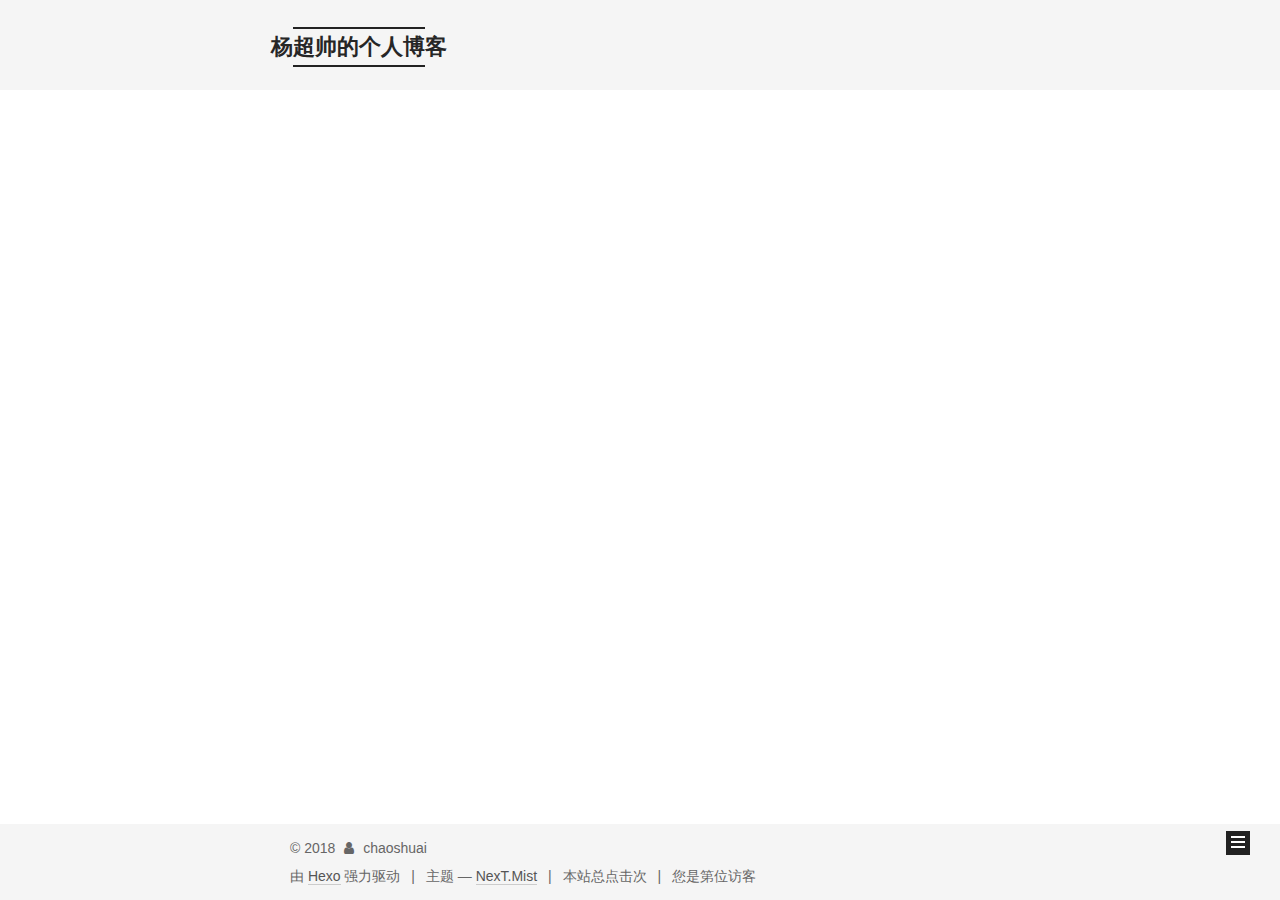
<file: tags/杂谈/index.html>
<!DOCTYPE html>



  


<html class="theme-next mist use-motion" lang="zh-Hans">
<head>
  <meta charset="UTF-8"/>
<meta http-equiv="X-UA-Compatible" content="IE=edge" />
<meta name="viewport" content="width=device-width, initial-scale=1, maximum-scale=1"/>
<meta name="theme-color" content="#222">



  
  
    
    
  <script src="/lib/pace/pace.min.js?v=1.0.2"></script>
  <link href="/lib/pace/pace-theme-center-circle.min.css?v=1.0.2" rel="stylesheet">
  <script>
    (function(){
        if(''){
            if (prompt('请输入密码') !== ''){
                alert('密码错误！');
                history.back();
            }
        }
    })();
  </script>







<meta http-equiv="Cache-Control" content="no-transform" />
<meta http-equiv="Cache-Control" content="no-siteapp" />
















  
  
  <link href="/lib/fancybox/source/jquery.fancybox.css?v=2.1.5" rel="stylesheet" type="text/css" />







<link href="/lib/font-awesome/css/font-awesome.min.css?v=4.6.2" rel="stylesheet" type="text/css" />

<link href="/css/main.css?v= " rel="stylesheet" type="text/css" />


  <link rel="apple-touch-icon" sizes="180x180" href="/images/favicon.ico?v= ">


  <link rel="icon" type="image/png" sizes="32x32" href="/images/favicon.ico?v= ">


  <link rel="icon" type="image/png" sizes="16x16" href="/images/favicon.ico?v= ">


  <link rel="mask-icon" href="/images/favicon.ico?v= " color="#222">





  <meta name="keywords" content="Hexo, NexT, 超帅" />





  <link rel="alternate" href="/atom.xml" title="杨超帅的个人博客" type="application/atom+xml" />






<meta name="description" content="勤有功，戏无益。戒之哉，宜勉力。">
<meta name="keywords" content="hexo keywords 是什么">
<meta property="og:type" content="website">
<meta property="og:title" content="杨超帅的个人博客">
<meta property="og:url" content="http://yoursite.com/tags/杂谈/index.html">
<meta property="og:site_name" content="杨超帅的个人博客">
<meta property="og:description" content="勤有功，戏无益。戒之哉，宜勉力。">
<meta property="og:locale" content="zh-Hans">
<meta name="twitter:card" content="summary">
<meta name="twitter:title" content="杨超帅的个人博客">
<meta name="twitter:description" content="勤有功，戏无益。戒之哉，宜勉力。">



<script type="text/javascript" id="hexo.configurations">
  var NexT = window.NexT || {};
  var CONFIG = {
    root: '/',
    scheme: 'Mist',
    version: ' ',
    sidebar: {"position":"left","display":"always","offset":12,"b2t":false,"scrollpercent":false,"onmobile":false},
    fancybox: true,
    tabs: true,
    motion: {"enable":true,"async":false,"transition":{"post_block":"fadeIn","post_header":"slideDownIn","post_body":"slideDownIn","coll_header":"slideLeftIn","sidebar":"slideUpIn"}},
    duoshuo: {
      userId: '0',
      author: '博主'
    },
    algolia: {
      applicationID: '',
      apiKey: '',
      indexName: '',
      hits: {"per_page":10},
      labels: {"input_placeholder":"Search for Posts","hits_empty":"We didn't find any results for the search: ${query}","hits_stats":"${hits} results found in ${time} ms"}
    }
  };
</script>



  <link rel="canonical" href="http://yoursite.com/tags/杂谈/"/>





  <title>标签: 杂谈 | 杨超帅的个人博客</title>
  








</head>

<body itemscope itemtype="http://schema.org/WebPage" lang="zh-Hans">

  
  
    
  

  <div class="container sidebar-position-left ">
    <div class="headband"></div>

    <header id="header" class="header" itemscope itemtype="http://schema.org/WPHeader">
      <div class="header-inner"><div class="site-brand-wrapper">
  <div class="site-meta ">
    

    <div class="custom-logo-site-title">
      <a href="/"  class="brand" rel="start">
        <span class="logo-line-before"><i></i></span>
        <span class="site-title">杨超帅的个人博客</span>
        <span class="logo-line-after"><i></i></span>
      </a>
    </div>
      
        <p class="site-subtitle">超帅</p>
      
  </div>

  <div class="site-nav-toggle">
    <button>
      <span class="btn-bar"></span>
      <span class="btn-bar"></span>
      <span class="btn-bar"></span>
    </button>
  </div>
</div>

<nav class="site-nav">
  

  
    <ul id="menu" class="menu">
      
        
        <li class="menu-item menu-item-home">
          <a href="/" rel="section">
            
              <i class="menu-item-icon fa fa-fw fa-home"></i> <br />
            
            首页
          </a>
        </li>
      
        
        <li class="menu-item menu-item-tags">
          <a href="/tags/" rel="section">
            
              <i class="menu-item-icon fa fa-fw fa-tags"></i> <br />
            
            标签
          </a>
        </li>
      
        
        <li class="menu-item menu-item-categories">
          <a href="/categories/" rel="section">
            
              <i class="menu-item-icon fa fa-fw fa-th"></i> <br />
            
            分类
          </a>
        </li>
      
        
        <li class="menu-item menu-item-archives">
          <a href="/archives/" rel="section">
            
              <i class="menu-item-icon fa fa-fw fa-archive"></i> <br />
            
            归档
          </a>
        </li>
      

      
    </ul>
  

  
</nav>



 </div>
    </header>

    <main id="main" class="main">
      <div class="main-inner">
        <div class="content-wrap">
          <div id="content" class="content">
            

  
  
  
  <div class="post-block tag">

    <div id="posts" class="posts-collapse">
      <div class="collection-title">
        <h1>杂谈<small>标签</small>
        </h1>
      </div>

      
        

  <article class="post post-type-normal" itemscope itemtype="http://schema.org/Article">
    <header class="post-header">

      <h2 class="post-title">
        
            <a class="post-title-link" href="/2018/04/05/伤仲永/" itemprop="url">
              
                <span itemprop="name">伤仲永</span>
              
            </a>
        
      </h2>

      <div class="post-meta">
        <time class="post-time" itemprop="dateCreated"
              datetime="2018-04-05T00:00:00+08:00"
              content="2018-04-05" >
          04-05
        </time>
      </div>

    </header>
  </article>


      
    </div>

  </div>
  
  
  

  


          </div>
          


          

        </div>
        
          
  
  <div class="sidebar-toggle">
    <div class="sidebar-toggle-line-wrap">
      <span class="sidebar-toggle-line sidebar-toggle-line-first"></span>
      <span class="sidebar-toggle-line sidebar-toggle-line-middle"></span>
      <span class="sidebar-toggle-line sidebar-toggle-line-last"></span>
    </div>
  </div>

  <aside id="sidebar" class="sidebar">
    
    <div class="sidebar-inner">

      

      

      <section class="site-overview-wrap sidebar-panel sidebar-panel-active">
        <div class="site-overview">
          <div class="site-author motion-element" itemprop="author" itemscope itemtype="http://schema.org/Person">
            
              <img class="site-author-image" itemprop="image"
                src="/images/handsome.jpg"
                alt="chaoshuai" />
            
              <p class="site-author-name" itemprop="name">chaoshuai</p>
              <p class="site-description motion-element" itemprop="description">勤有功，戏无益。戒之哉，宜勉力。</p>
          </div>

          <nav class="site-state motion-element">

            
              <div class="site-state-item site-state-posts">
              
                <a href="/archives/">
              
                  <span class="site-state-item-count">1</span>
                  <span class="site-state-item-name">日志</span>
                </a>
              </div>
            

            
              
              
              <div class="site-state-item site-state-categories">
                <a href="/categories/index.html">
                  <span class="site-state-item-count">1</span>
                  <span class="site-state-item-name">分类</span>
                </a>
              </div>
            

            
              
              
              <div class="site-state-item site-state-tags">
                <a href="/tags/index.html">
                  <span class="site-state-item-count">1</span>
                  <span class="site-state-item-name">标签</span>
                </a>
              </div>
            

          </nav>

          
            <div class="feed-link motion-element">
              <a href="/atom.xml" rel="alternate">
                <i class="fa fa-rss"></i>
                RSS
              </a>
            </div>
          

          

          
          

          
          

          

        </div>
      </section>

      

      

    </div>
  </aside>


        
      </div>
    </main>

    <footer id="footer" class="footer">
      <div class="footer-inner">
        <script async src="https://dn-lbstatics.qbox.me/busuanzi/2.3/busuanzi.pure.mini.js"></script>
<div class="copyright">&copy; <span itemprop="copyrightYear">2018</span>
  <span class="with-love">
    <i class="fa fa-user"></i>
  </span>
  <span class="author" itemprop="copyrightHolder">chaoshuai</span>

  
</div>


<div class="powered-by">由 <a class="theme-link" target="_blank" href="https://hexo.io">Hexo</a> 强力驱动</div>



  <span class="post-meta-divider">|</span>



 <div class="theme-info">主题 &mdash; <a class="theme-link" target="_blank" href="https://github.com/iissnan/hexo-theme-next">NexT.Mist</a>  </div>



<div class="powered-by">
<span class="post-meta-divider">|</span>
<span id="busuanzi_container_site_pv">
  本站总点击<span id="busuanzi_value_site_pv"></span>次
</span>
<span class="post-meta-divider">|</span>
<span id="busuanzi_container_site_uv">
  您是第<span id="busuanzi_value_site_uv"></span>位访客
</span>
</div>


        







        
      </div>
    </footer>

    
      <div class="back-to-top">
        <i class="fa fa-arrow-up"></i>
        
      </div>
    

    

  </div>

  

<script type="text/javascript">
  if (Object.prototype.toString.call(window.Promise) !== '[object Function]') {
    window.Promise = null;
  }
</script>









  












  
  
    <script type="text/javascript" src="/lib/jquery/index.js?v=2.1.3"></script>
  

  
  
    <script type="text/javascript" src="/lib/fastclick/lib/fastclick.min.js?v=1.0.6"></script>
  

  
  
    <script type="text/javascript" src="/lib/jquery_lazyload/jquery.lazyload.js?v=1.9.7"></script>
  

  
  
    <script type="text/javascript" src="/lib/velocity/velocity.min.js?v=1.2.1"></script>
  

  
  
    <script type="text/javascript" src="/lib/velocity/velocity.ui.min.js?v=1.2.1"></script>
  

  
  
    <script type="text/javascript" src="/lib/fancybox/source/jquery.fancybox.pack.js?v=2.1.5"></script>
  


  


  <script type="text/javascript" src="/js/src/utils.js?v= "></script>

  <script type="text/javascript" src="/js/src/motion.js?v= "></script>



  
  

  

  


  <script type="text/javascript" src="/js/src/bootstrap.js?v= "></script>



  


  




	





  





  












  





  

  
  <script src="https://cdn1.lncld.net/static/js/av-core-mini-0.6.4.js"></script>
  <script>AV.initialize("J12Hpza5xdbhVSYyy51jUXJL-gzGzoHsz", "RLoNf9rOYLjRER7IMlJQOsOy");</script>
  <script>
    function showTime(Counter) {
      var query = new AV.Query(Counter);
      var entries = [];
      var $visitors = $(".leancloud_visitors");

      $visitors.each(function () {
        entries.push( $(this).attr("id").trim() );
      });

      query.containedIn('url', entries);
      query.find()
        .done(function (results) {
          var COUNT_CONTAINER_REF = '.leancloud-visitors-count';

          if (results.length === 0) {
            $visitors.find(COUNT_CONTAINER_REF).text(0);
            return;
          }

          for (var i = 0; i < results.length; i++) {
            var item = results[i];
            var url = item.get('url');
            var time = item.get('time');
            var element = document.getElementById(url);

            $(element).find(COUNT_CONTAINER_REF).text(time);
          }
          for(var i = 0; i < entries.length; i++) {
            var url = entries[i];
            var element = document.getElementById(url);
            var countSpan = $(element).find(COUNT_CONTAINER_REF);
            if( countSpan.text() == '') {
              countSpan.text(0);
            }
          }
        })
        .fail(function (object, error) {
          console.log("Error: " + error.code + " " + error.message);
        });
    }

    function addCount(Counter) {
      var $visitors = $(".leancloud_visitors");
      var url = $visitors.attr('id').trim();
      var title = $visitors.attr('data-flag-title').trim();
      var query = new AV.Query(Counter);

      query.equalTo("url", url);
      query.find({
        success: function(results) {
          if (results.length > 0) {
            var counter = results[0];
            counter.fetchWhenSave(true);
            counter.increment("time");
            counter.save(null, {
              success: function(counter) {
                var $element = $(document.getElementById(url));
                $element.find('.leancloud-visitors-count').text(counter.get('time'));
              },
              error: function(counter, error) {
                console.log('Failed to save Visitor num, with error message: ' + error.message);
              }
            });
          } else {
            var newcounter = new Counter();
            /* Set ACL */
            var acl = new AV.ACL();
            acl.setPublicReadAccess(true);
            acl.setPublicWriteAccess(true);
            newcounter.setACL(acl);
            /* End Set ACL */
            newcounter.set("title", title);
            newcounter.set("url", url);
            newcounter.set("time", 1);
            newcounter.save(null, {
              success: function(newcounter) {
                var $element = $(document.getElementById(url));
                $element.find('.leancloud-visitors-count').text(newcounter.get('time'));
              },
              error: function(newcounter, error) {
                console.log('Failed to create');
              }
            });
          }
        },
        error: function(error) {
          console.log('Error:' + error.code + " " + error.message);
        }
      });
    }

    $(function() {
      var Counter = AV.Object.extend("Counter");
      if ($('.leancloud_visitors').length == 1) {
        addCount(Counter);
      } else if ($('.post-title-link').length > 1) {
        showTime(Counter);
      }
    });
  </script>



  

  

  
  

  

  

  

</body>
</html>
</file>
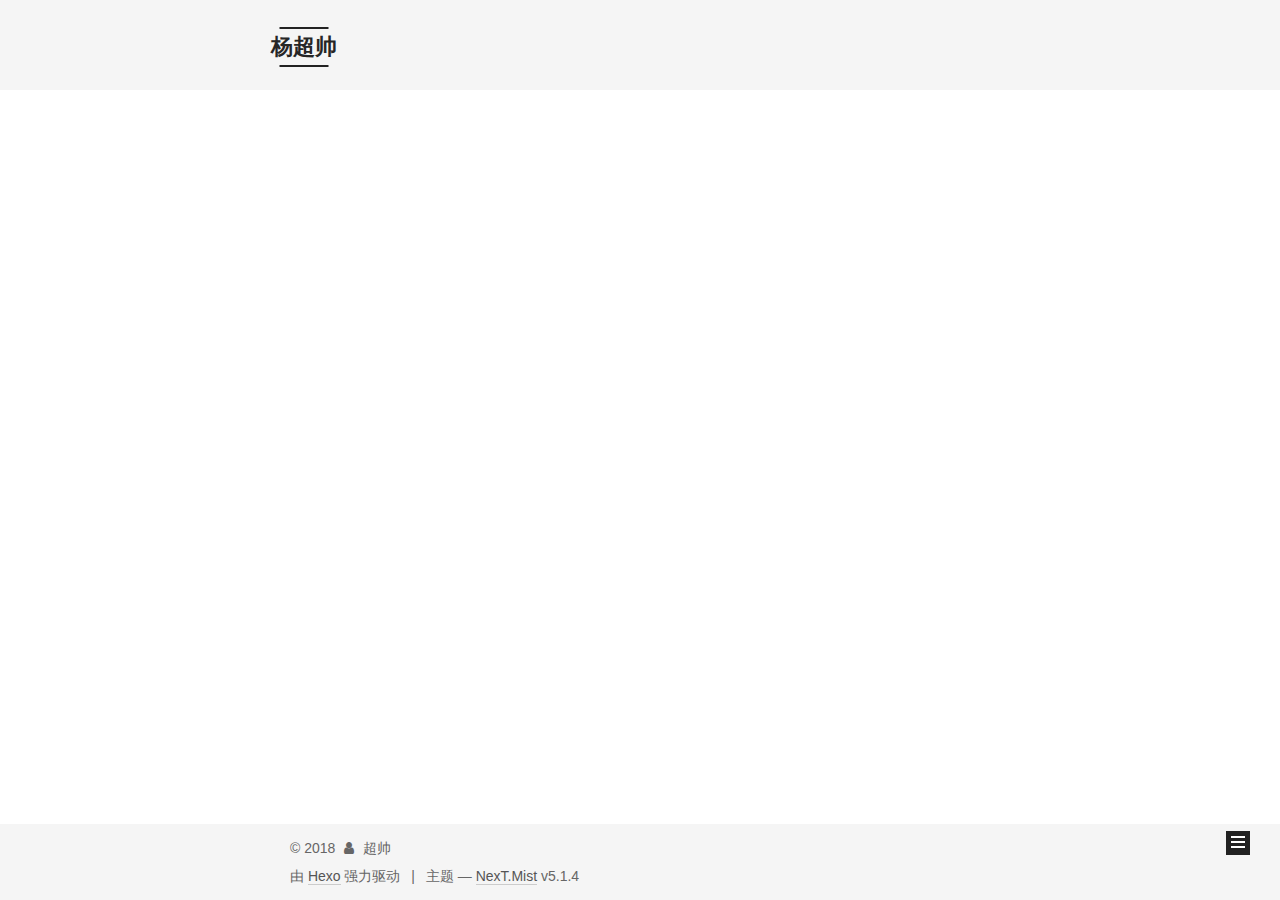
<file: archives/2018/04/index.html>
<!DOCTYPE html>



  


<html class="theme-next mist use-motion" lang="zh-Hans">
<head>
  <meta charset="UTF-8"/>
<meta http-equiv="X-UA-Compatible" content="IE=edge" />
<meta name="viewport" content="width=device-width, initial-scale=1, maximum-scale=1"/>
<meta name="theme-color" content="#222">









<meta http-equiv="Cache-Control" content="no-transform" />
<meta http-equiv="Cache-Control" content="no-siteapp" />
















  
  
  <link href="/lib/fancybox/source/jquery.fancybox.css?v=2.1.5" rel="stylesheet" type="text/css" />







<link href="/lib/font-awesome/css/font-awesome.min.css?v=4.6.2" rel="stylesheet" type="text/css" />

<link href="/css/main.css?v=5.1.4" rel="stylesheet" type="text/css" />


  <link rel="apple-touch-icon" sizes="180x180" href="/images/apple-touch-icon-next.png?v=5.1.4">


  <link rel="icon" type="image/png" sizes="32x32" href="/images/favicon-32x32-next.png?v=5.1.4">


  <link rel="icon" type="image/png" sizes="16x16" href="/images/favicon-16x16-next.png?v=5.1.4">


  <link rel="mask-icon" href="/images/logo.svg?v=5.1.4" color="#222">





  <meta name="keywords" content="Hexo, NexT" />










<meta name="description" content="爱技术，爱生活">
<meta property="og:type" content="website">
<meta property="og:title" content="杨超帅">
<meta property="og:url" content="http://yoursite.com/archives/2018/04/index.html">
<meta property="og:site_name" content="杨超帅">
<meta property="og:description" content="爱技术，爱生活">
<meta property="og:locale" content="zh-Hans">
<meta name="twitter:card" content="summary">
<meta name="twitter:title" content="杨超帅">
<meta name="twitter:description" content="爱技术，爱生活">



<script type="text/javascript" id="hexo.configurations">
  var NexT = window.NexT || {};
  var CONFIG = {
    root: '/',
    scheme: 'Mist',
    version: '5.1.4',
    sidebar: {"position":"left","display":"post","offset":12,"b2t":false,"scrollpercent":false,"onmobile":false},
    fancybox: true,
    tabs: true,
    motion: {"enable":true,"async":false,"transition":{"post_block":"fadeIn","post_header":"slideDownIn","post_body":"slideDownIn","coll_header":"slideLeftIn","sidebar":"slideUpIn"}},
    duoshuo: {
      userId: '0',
      author: '博主'
    },
    algolia: {
      applicationID: '',
      apiKey: '',
      indexName: '',
      hits: {"per_page":10},
      labels: {"input_placeholder":"Search for Posts","hits_empty":"We didn't find any results for the search: ${query}","hits_stats":"${hits} results found in ${time} ms"}
    }
  };
</script>



  <link rel="canonical" href="http://yoursite.com/archives/2018/04/"/>





  <title>归档 | 杨超帅</title>
  








</head>

<body itemscope itemtype="http://schema.org/WebPage" lang="zh-Hans">

  
  
    
  

  <div class="container sidebar-position-left page-archive">
    <div class="headband"></div>

    <header id="header" class="header" itemscope itemtype="http://schema.org/WPHeader">
      <div class="header-inner"><div class="site-brand-wrapper">
  <div class="site-meta ">
    

    <div class="custom-logo-site-title">
      <a href="/"  class="brand" rel="start">
        <span class="logo-line-before"><i></i></span>
        <span class="site-title">杨超帅</span>
        <span class="logo-line-after"><i></i></span>
      </a>
    </div>
      
        <p class="site-subtitle">我叫超帅</p>
      
  </div>

  <div class="site-nav-toggle">
    <button>
      <span class="btn-bar"></span>
      <span class="btn-bar"></span>
      <span class="btn-bar"></span>
    </button>
  </div>
</div>

<nav class="site-nav">
  

  
    <ul id="menu" class="menu">
      
        
        <li class="menu-item menu-item-home">
          <a href="/" rel="section">
            
              <i class="menu-item-icon fa fa-fw fa-home"></i> <br />
            
            首页
          </a>
        </li>
      
        
        <li class="menu-item menu-item-archives">
          <a href="/archives/" rel="section">
            
              <i class="menu-item-icon fa fa-fw fa-archive"></i> <br />
            
            归档
          </a>
        </li>
      

      
    </ul>
  

  
</nav>



 </div>
    </header>

    <main id="main" class="main">
      <div class="main-inner">
        <div class="content-wrap">
          <div id="content" class="content">
            

  
  
  
  <div class="post-block archive">
    <div id="posts" class="posts-collapse">
      <span class="archive-move-on"></span>

      <span class="archive-page-counter">
        
        
        
          
        
        嗯..! 目前共计 1 篇日志。 继续努力。
      </span>

      

        
        
        

        
          
          <div class="collection-title">
            <h1 class="archive-year" id="archive-year-2018">2018</h1>
          </div>
        
        

        

  <article class="post post-type-normal" itemscope itemtype="http://schema.org/Article">
    <header class="post-header">

      <h2 class="post-title">
        
            <a class="post-title-link" href="/2018/04/03/hello-world/" itemprop="url">
              
                <span itemprop="name">Hello World</span>
              
            </a>
        
      </h2>

      <div class="post-meta">
        <time class="post-time" itemprop="dateCreated"
              datetime="2018-04-03T17:45:46+08:00"
              content="2018-04-03" >
          04-03
        </time>
      </div>

    </header>
  </article>



      

    </div>
  </div>
  
  
  

  



          </div>
          


          

        </div>
        
          
  
  <div class="sidebar-toggle">
    <div class="sidebar-toggle-line-wrap">
      <span class="sidebar-toggle-line sidebar-toggle-line-first"></span>
      <span class="sidebar-toggle-line sidebar-toggle-line-middle"></span>
      <span class="sidebar-toggle-line sidebar-toggle-line-last"></span>
    </div>
  </div>

  <aside id="sidebar" class="sidebar">
    
    <div class="sidebar-inner">

      

      

      <section class="site-overview-wrap sidebar-panel sidebar-panel-active">
        <div class="site-overview">
          <div class="site-author motion-element" itemprop="author" itemscope itemtype="http://schema.org/Person">
            
              <p class="site-author-name" itemprop="name">超帅</p>
              <p class="site-description motion-element" itemprop="description">爱技术，爱生活</p>
          </div>

          <nav class="site-state motion-element">

            
              <div class="site-state-item site-state-posts">
              
                <a href="/archives/">
              
                  <span class="site-state-item-count">1</span>
                  <span class="site-state-item-name">日志</span>
                </a>
              </div>
            

            

            

          </nav>

          

          

          
          

          
          

          

        </div>
      </section>

      

      

    </div>
  </aside>


        
      </div>
    </main>

    <footer id="footer" class="footer">
      <div class="footer-inner">
        <div class="copyright">&copy; <span itemprop="copyrightYear">2018</span>
  <span class="with-love">
    <i class="fa fa-user"></i>
  </span>
  <span class="author" itemprop="copyrightHolder">超帅</span>

  
</div>


  <div class="powered-by">由 <a class="theme-link" target="_blank" href="https://hexo.io">Hexo</a> 强力驱动</div>



  <span class="post-meta-divider">|</span>



  <div class="theme-info">主题 &mdash; <a class="theme-link" target="_blank" href="https://github.com/iissnan/hexo-theme-next">NexT.Mist</a> v5.1.4</div>




        







        
      </div>
    </footer>

    
      <div class="back-to-top">
        <i class="fa fa-arrow-up"></i>
        
      </div>
    

    

  </div>

  

<script type="text/javascript">
  if (Object.prototype.toString.call(window.Promise) !== '[object Function]') {
    window.Promise = null;
  }
</script>









  












  
  
    <script type="text/javascript" src="/lib/jquery/index.js?v=2.1.3"></script>
  

  
  
    <script type="text/javascript" src="/lib/fastclick/lib/fastclick.min.js?v=1.0.6"></script>
  

  
  
    <script type="text/javascript" src="/lib/jquery_lazyload/jquery.lazyload.js?v=1.9.7"></script>
  

  
  
    <script type="text/javascript" src="/lib/velocity/velocity.min.js?v=1.2.1"></script>
  

  
  
    <script type="text/javascript" src="/lib/velocity/velocity.ui.min.js?v=1.2.1"></script>
  

  
  
    <script type="text/javascript" src="/lib/fancybox/source/jquery.fancybox.pack.js?v=2.1.5"></script>
  


  


  <script type="text/javascript" src="/js/src/utils.js?v=5.1.4"></script>

  <script type="text/javascript" src="/js/src/motion.js?v=5.1.4"></script>



  
  

  

  


  <script type="text/javascript" src="/js/src/bootstrap.js?v=5.1.4"></script>



  


  




	





  





  












  





  

  

  

  
  

  

  

  

</body>
</html>
</file>
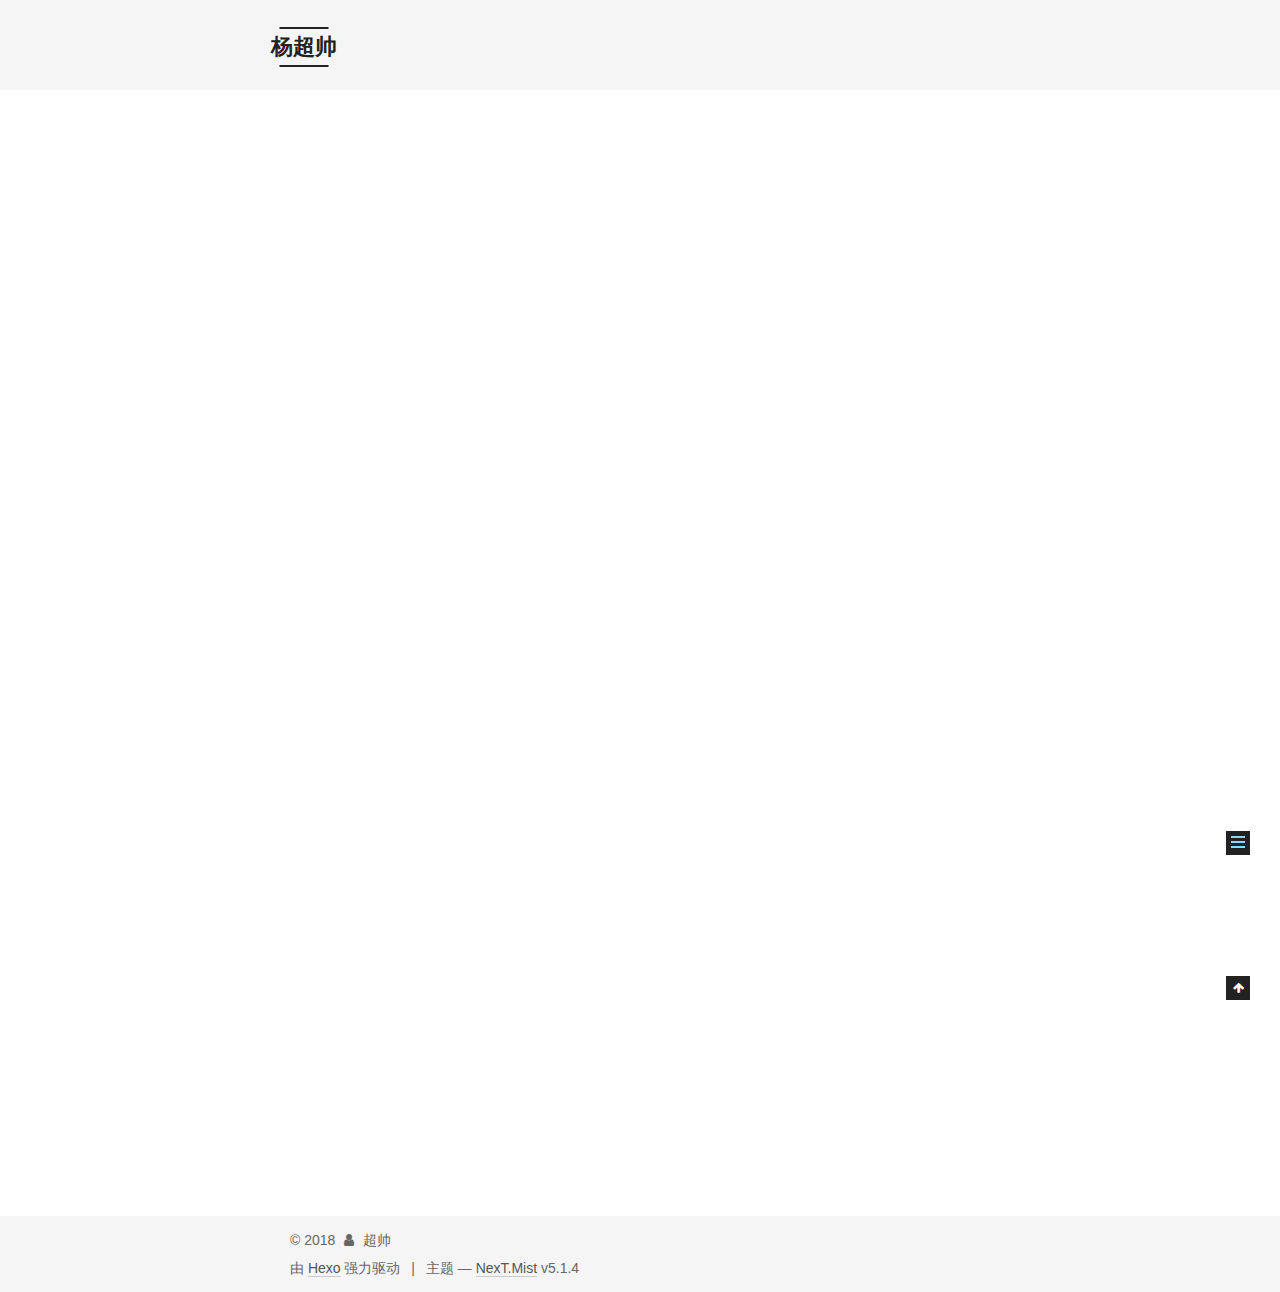
<file: 2018/04/03/hello-world/index.html>
<!DOCTYPE html>



  


<html class="theme-next mist use-motion" lang="zh-Hans">
<head>
  <meta charset="UTF-8"/>
<meta http-equiv="X-UA-Compatible" content="IE=edge" />
<meta name="viewport" content="width=device-width, initial-scale=1, maximum-scale=1"/>
<meta name="theme-color" content="#222">









<meta http-equiv="Cache-Control" content="no-transform" />
<meta http-equiv="Cache-Control" content="no-siteapp" />
















  
  
  <link href="/lib/fancybox/source/jquery.fancybox.css?v=2.1.5" rel="stylesheet" type="text/css" />







<link href="/lib/font-awesome/css/font-awesome.min.css?v=4.6.2" rel="stylesheet" type="text/css" />

<link href="/css/main.css?v=5.1.4" rel="stylesheet" type="text/css" />


  <link rel="apple-touch-icon" sizes="180x180" href="/images/apple-touch-icon-next.png?v=5.1.4">


  <link rel="icon" type="image/png" sizes="32x32" href="/images/favicon-32x32-next.png?v=5.1.4">


  <link rel="icon" type="image/png" sizes="16x16" href="/images/favicon-16x16-next.png?v=5.1.4">


  <link rel="mask-icon" href="/images/logo.svg?v=5.1.4" color="#222">





  <meta name="keywords" content="Hexo, NexT" />










<meta name="description" content="Welcome to Hexo! This is your very first post. Check documentation for more info. If you get any problems when using Hexo, you can find the answer in troubleshooting or you can ask me on GitHub. Quick">
<meta property="og:type" content="article">
<meta property="og:title" content="Hello World">
<meta property="og:url" content="http://yoursite.com/2018/04/03/hello-world/index.html">
<meta property="og:site_name" content="杨超帅">
<meta property="og:description" content="Welcome to Hexo! This is your very first post. Check documentation for more info. If you get any problems when using Hexo, you can find the answer in troubleshooting or you can ask me on GitHub. Quick">
<meta property="og:locale" content="zh-Hans">
<meta property="og:updated_time" content="2018-04-03T09:45:46.931Z">
<meta name="twitter:card" content="summary">
<meta name="twitter:title" content="Hello World">
<meta name="twitter:description" content="Welcome to Hexo! This is your very first post. Check documentation for more info. If you get any problems when using Hexo, you can find the answer in troubleshooting or you can ask me on GitHub. Quick">



<script type="text/javascript" id="hexo.configurations">
  var NexT = window.NexT || {};
  var CONFIG = {
    root: '/',
    scheme: 'Mist',
    version: '5.1.4',
    sidebar: {"position":"left","display":"post","offset":12,"b2t":false,"scrollpercent":false,"onmobile":false},
    fancybox: true,
    tabs: true,
    motion: {"enable":true,"async":false,"transition":{"post_block":"fadeIn","post_header":"slideDownIn","post_body":"slideDownIn","coll_header":"slideLeftIn","sidebar":"slideUpIn"}},
    duoshuo: {
      userId: '0',
      author: '博主'
    },
    algolia: {
      applicationID: '',
      apiKey: '',
      indexName: '',
      hits: {"per_page":10},
      labels: {"input_placeholder":"Search for Posts","hits_empty":"We didn't find any results for the search: ${query}","hits_stats":"${hits} results found in ${time} ms"}
    }
  };
</script>



  <link rel="canonical" href="http://yoursite.com/2018/04/03/hello-world/"/>





  <title>Hello World | 杨超帅</title>
  








</head>

<body itemscope itemtype="http://schema.org/WebPage" lang="zh-Hans">

  
  
    
  

  <div class="container sidebar-position-left page-post-detail">
    <div class="headband"></div>

    <header id="header" class="header" itemscope itemtype="http://schema.org/WPHeader">
      <div class="header-inner"><div class="site-brand-wrapper">
  <div class="site-meta ">
    

    <div class="custom-logo-site-title">
      <a href="/"  class="brand" rel="start">
        <span class="logo-line-before"><i></i></span>
        <span class="site-title">杨超帅</span>
        <span class="logo-line-after"><i></i></span>
      </a>
    </div>
      
        <p class="site-subtitle">我叫超帅</p>
      
  </div>

  <div class="site-nav-toggle">
    <button>
      <span class="btn-bar"></span>
      <span class="btn-bar"></span>
      <span class="btn-bar"></span>
    </button>
  </div>
</div>

<nav class="site-nav">
  

  
    <ul id="menu" class="menu">
      
        
        <li class="menu-item menu-item-home">
          <a href="/" rel="section">
            
              <i class="menu-item-icon fa fa-fw fa-home"></i> <br />
            
            首页
          </a>
        </li>
      
        
        <li class="menu-item menu-item-archives">
          <a href="/archives/" rel="section">
            
              <i class="menu-item-icon fa fa-fw fa-archive"></i> <br />
            
            归档
          </a>
        </li>
      

      
    </ul>
  

  
</nav>



 </div>
    </header>

    <main id="main" class="main">
      <div class="main-inner">
        <div class="content-wrap">
          <div id="content" class="content">
            

  <div id="posts" class="posts-expand">
    

  

  
  
  

  <article class="post post-type-normal" itemscope itemtype="http://schema.org/Article">
  
  
  
  <div class="post-block">
    <link itemprop="mainEntityOfPage" href="http://yoursite.com/2018/04/03/hello-world/">

    <span hidden itemprop="author" itemscope itemtype="http://schema.org/Person">
      <meta itemprop="name" content="超帅">
      <meta itemprop="description" content="">
      <meta itemprop="image" content="/images/avatar.gif">
    </span>

    <span hidden itemprop="publisher" itemscope itemtype="http://schema.org/Organization">
      <meta itemprop="name" content="杨超帅">
    </span>

    
      <header class="post-header">

        
        
          <h1 class="post-title" itemprop="name headline">Hello World</h1>
        

        <div class="post-meta">
          <span class="post-time">
            
              <span class="post-meta-item-icon">
                <i class="fa fa-calendar-o"></i>
              </span>
              
                <span class="post-meta-item-text">发表于</span>
              
              <time title="创建于" itemprop="dateCreated datePublished" datetime="2018-04-03T17:45:46+08:00">
                2018-04-03
              </time>
            

            

            
          </span>

          

          
            
          

          
          

          

          

          

        </div>
      </header>
    

    
    
    
    <div class="post-body" itemprop="articleBody">

      
      

      
        <p>Welcome to <a href="https://hexo.io/" target="_blank" rel="noopener">Hexo</a>! This is your very first post. Check <a href="https://hexo.io/docs/" target="_blank" rel="noopener">documentation</a> for more info. If you get any problems when using Hexo, you can find the answer in <a href="https://hexo.io/docs/troubleshooting.html" target="_blank" rel="noopener">troubleshooting</a> or you can ask me on <a href="https://github.com/hexojs/hexo/issues" target="_blank" rel="noopener">GitHub</a>.</p>
<h2 id="Quick-Start"><a href="#Quick-Start" class="headerlink" title="Quick Start"></a>Quick Start</h2><h3 id="Create-a-new-post"><a href="#Create-a-new-post" class="headerlink" title="Create a new post"></a>Create a new post</h3><figure class="highlight bash"><table><tr><td class="gutter"><pre><span class="line">1</span><br></pre></td><td class="code"><pre><span class="line">$ hexo new <span class="string">"My New Post"</span></span><br></pre></td></tr></table></figure>
<p>More info: <a href="https://hexo.io/docs/writing.html" target="_blank" rel="noopener">Writing</a></p>
<h3 id="Run-server"><a href="#Run-server" class="headerlink" title="Run server"></a>Run server</h3><figure class="highlight bash"><table><tr><td class="gutter"><pre><span class="line">1</span><br></pre></td><td class="code"><pre><span class="line">$ hexo server</span><br></pre></td></tr></table></figure>
<p>More info: <a href="https://hexo.io/docs/server.html" target="_blank" rel="noopener">Server</a></p>
<h3 id="Generate-static-files"><a href="#Generate-static-files" class="headerlink" title="Generate static files"></a>Generate static files</h3><figure class="highlight bash"><table><tr><td class="gutter"><pre><span class="line">1</span><br></pre></td><td class="code"><pre><span class="line">$ hexo generate</span><br></pre></td></tr></table></figure>
<p>More info: <a href="https://hexo.io/docs/generating.html" target="_blank" rel="noopener">Generating</a></p>
<h3 id="Deploy-to-remote-sites"><a href="#Deploy-to-remote-sites" class="headerlink" title="Deploy to remote sites"></a>Deploy to remote sites</h3><figure class="highlight bash"><table><tr><td class="gutter"><pre><span class="line">1</span><br></pre></td><td class="code"><pre><span class="line">$ hexo deploy</span><br></pre></td></tr></table></figure>
<p>More info: <a href="https://hexo.io/docs/deployment.html" target="_blank" rel="noopener">Deployment</a></p>

      
    </div>
    
    
    

    

    

    

    <footer class="post-footer">
      

      
      
      

      

      
      
    </footer>
  </div>
  
  
  
  </article>



    <div class="post-spread">
      
    </div>
  </div>


          </div>
          


          

  



        </div>
        
          
  
  <div class="sidebar-toggle">
    <div class="sidebar-toggle-line-wrap">
      <span class="sidebar-toggle-line sidebar-toggle-line-first"></span>
      <span class="sidebar-toggle-line sidebar-toggle-line-middle"></span>
      <span class="sidebar-toggle-line sidebar-toggle-line-last"></span>
    </div>
  </div>

  <aside id="sidebar" class="sidebar">
    
    <div class="sidebar-inner">

      

      
        <ul class="sidebar-nav motion-element">
          <li class="sidebar-nav-toc sidebar-nav-active" data-target="post-toc-wrap">
            文章目录
          </li>
          <li class="sidebar-nav-overview" data-target="site-overview-wrap">
            站点概览
          </li>
        </ul>
      

      <section class="site-overview-wrap sidebar-panel">
        <div class="site-overview">
          <div class="site-author motion-element" itemprop="author" itemscope itemtype="http://schema.org/Person">
            
              <p class="site-author-name" itemprop="name">超帅</p>
              <p class="site-description motion-element" itemprop="description">爱技术，爱生活</p>
          </div>

          <nav class="site-state motion-element">

            
              <div class="site-state-item site-state-posts">
              
                <a href="/archives/">
              
                  <span class="site-state-item-count">1</span>
                  <span class="site-state-item-name">日志</span>
                </a>
              </div>
            

            

            

          </nav>

          

          

          
          

          
          

          

        </div>
      </section>

      
      <!--noindex-->
        <section class="post-toc-wrap motion-element sidebar-panel sidebar-panel-active">
          <div class="post-toc">

            
              
            

            
              <div class="post-toc-content"><ol class="nav"><li class="nav-item nav-level-2"><a class="nav-link" href="#Quick-Start"><span class="nav-number">1.</span> <span class="nav-text">Quick Start</span></a><ol class="nav-child"><li class="nav-item nav-level-3"><a class="nav-link" href="#Create-a-new-post"><span class="nav-number">1.1.</span> <span class="nav-text">Create a new post</span></a></li><li class="nav-item nav-level-3"><a class="nav-link" href="#Run-server"><span class="nav-number">1.2.</span> <span class="nav-text">Run server</span></a></li><li class="nav-item nav-level-3"><a class="nav-link" href="#Generate-static-files"><span class="nav-number">1.3.</span> <span class="nav-text">Generate static files</span></a></li><li class="nav-item nav-level-3"><a class="nav-link" href="#Deploy-to-remote-sites"><span class="nav-number">1.4.</span> <span class="nav-text">Deploy to remote sites</span></a></li></ol></li></ol></div>
            

          </div>
        </section>
      <!--/noindex-->
      

      

    </div>
  </aside>


        
      </div>
    </main>

    <footer id="footer" class="footer">
      <div class="footer-inner">
        <div class="copyright">&copy; <span itemprop="copyrightYear">2018</span>
  <span class="with-love">
    <i class="fa fa-user"></i>
  </span>
  <span class="author" itemprop="copyrightHolder">超帅</span>

  
</div>


  <div class="powered-by">由 <a class="theme-link" target="_blank" href="https://hexo.io">Hexo</a> 强力驱动</div>



  <span class="post-meta-divider">|</span>



  <div class="theme-info">主题 &mdash; <a class="theme-link" target="_blank" href="https://github.com/iissnan/hexo-theme-next">NexT.Mist</a> v5.1.4</div>




        







        
      </div>
    </footer>

    
      <div class="back-to-top">
        <i class="fa fa-arrow-up"></i>
        
      </div>
    

    

  </div>

  

<script type="text/javascript">
  if (Object.prototype.toString.call(window.Promise) !== '[object Function]') {
    window.Promise = null;
  }
</script>









  












  
  
    <script type="text/javascript" src="/lib/jquery/index.js?v=2.1.3"></script>
  

  
  
    <script type="text/javascript" src="/lib/fastclick/lib/fastclick.min.js?v=1.0.6"></script>
  

  
  
    <script type="text/javascript" src="/lib/jquery_lazyload/jquery.lazyload.js?v=1.9.7"></script>
  

  
  
    <script type="text/javascript" src="/lib/velocity/velocity.min.js?v=1.2.1"></script>
  

  
  
    <script type="text/javascript" src="/lib/velocity/velocity.ui.min.js?v=1.2.1"></script>
  

  
  
    <script type="text/javascript" src="/lib/fancybox/source/jquery.fancybox.pack.js?v=2.1.5"></script>
  


  


  <script type="text/javascript" src="/js/src/utils.js?v=5.1.4"></script>

  <script type="text/javascript" src="/js/src/motion.js?v=5.1.4"></script>



  
  

  
  <script type="text/javascript" src="/js/src/scrollspy.js?v=5.1.4"></script>
<script type="text/javascript" src="/js/src/post-details.js?v=5.1.4"></script>



  


  <script type="text/javascript" src="/js/src/bootstrap.js?v=5.1.4"></script>



  


  




	





  





  












  





  

  

  

  
  

  

  

  

</body>
</html>
</file>
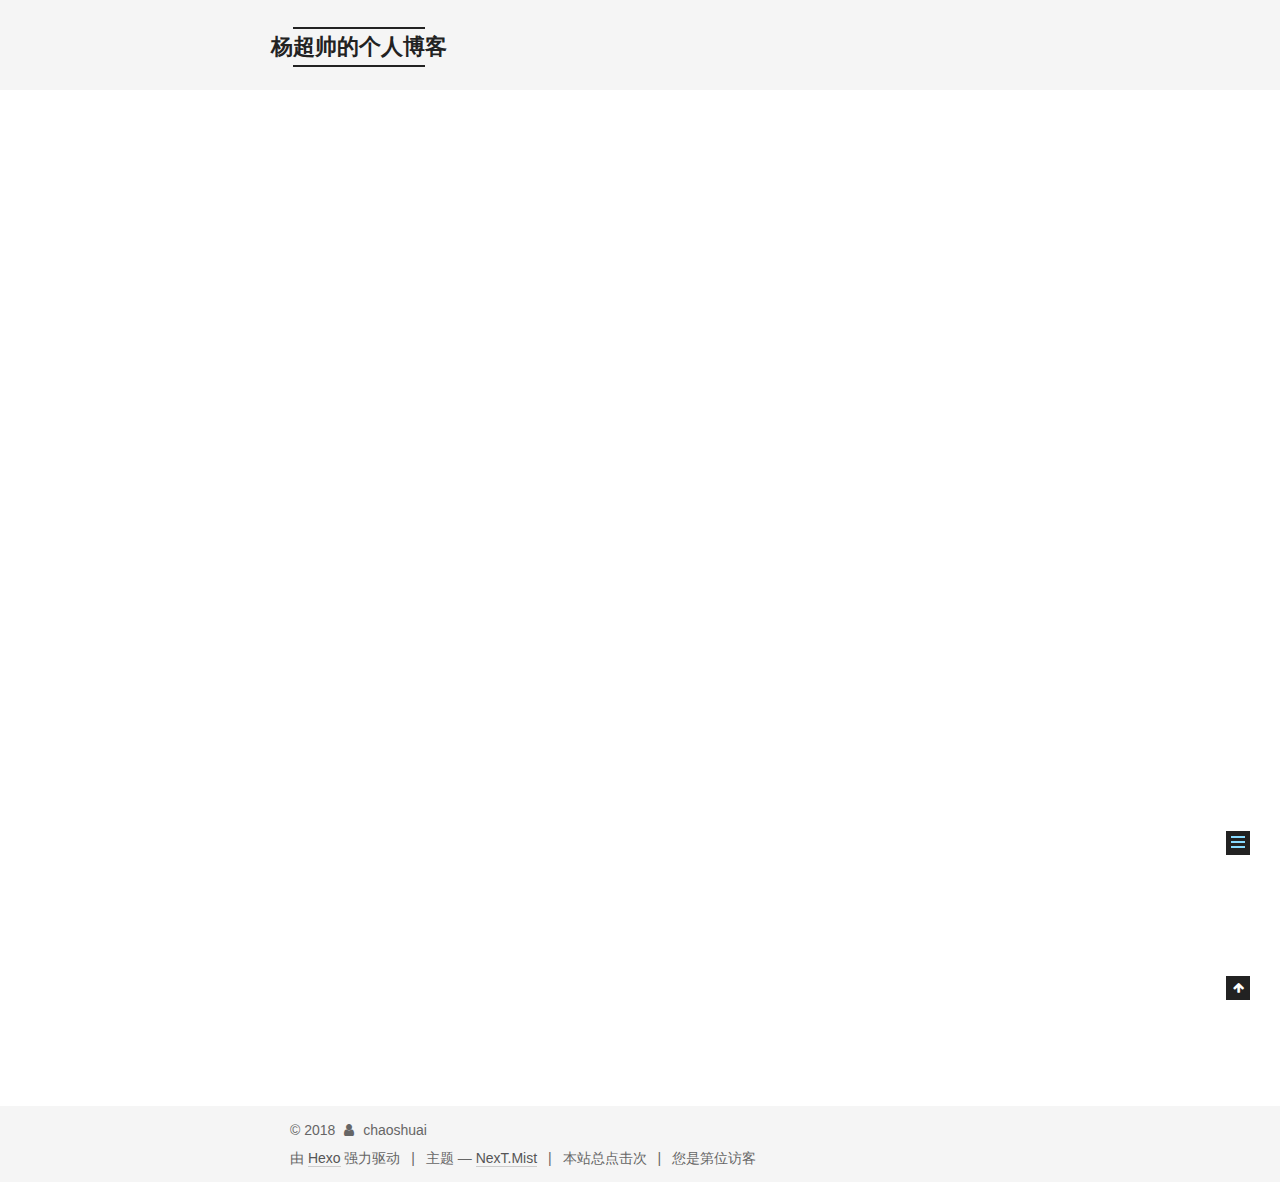
<file: 2018/04/05/伤仲永/index.html>
<!DOCTYPE html>



  


<html class="theme-next mist use-motion" lang="zh-Hans">
<head>
  <meta charset="UTF-8"/>
<meta http-equiv="X-UA-Compatible" content="IE=edge" />
<meta name="viewport" content="width=device-width, initial-scale=1, maximum-scale=1"/>
<meta name="theme-color" content="#222">



  
  
    
    
  <script src="/lib/pace/pace.min.js?v=1.0.2"></script>
  <link href="/lib/pace/pace-theme-center-circle.min.css?v=1.0.2" rel="stylesheet">
  <script>
    (function(){
        if(''){
            if (prompt('请输入密码') !== ''){
                alert('密码错误！');
                history.back();
            }
        }
    })();
  </script>







<meta http-equiv="Cache-Control" content="no-transform" />
<meta http-equiv="Cache-Control" content="no-siteapp" />
















  
  
  <link href="/lib/fancybox/source/jquery.fancybox.css?v=2.1.5" rel="stylesheet" type="text/css" />







<link href="/lib/font-awesome/css/font-awesome.min.css?v=4.6.2" rel="stylesheet" type="text/css" />

<link href="/css/main.css?v= " rel="stylesheet" type="text/css" />


  <link rel="apple-touch-icon" sizes="180x180" href="/images/favicon.ico?v= ">


  <link rel="icon" type="image/png" sizes="32x32" href="/images/favicon.ico?v= ">


  <link rel="icon" type="image/png" sizes="16x16" href="/images/favicon.ico?v= ">


  <link rel="mask-icon" href="/images/favicon.ico?v= " color="#222">





  <meta name="keywords" content="杂谈," />





  <link rel="alternate" href="/atom.xml" title="杨超帅的个人博客" type="application/atom+xml" />






<meta name="description" content="金溪有个叫方仲永的百姓，家中世代以耕田为业。仲永长到五岁时，不曾认识书写工具。忽然有一天仲永哭着索要这些东西。他的父亲对此感到诧异，就向邻居那里把那些东西借来给他。仲永立刻写下了四句，并自己题上自己的名字。这首诗以赡养父母和团结同宗族的人为主旨，给全乡的秀才观赏。从此，指定事物让他作诗，方仲永立刻就能完成，并且诗的文采和道理都有值得欣赏的地方。同县的人们对此都感到非常惊奇，渐渐地都以宾客之礼对待他">
<meta name="keywords" content="杂谈">
<meta property="og:type" content="article">
<meta property="og:title" content="伤仲永">
<meta property="og:url" content="http://yoursite.com/2018/04/05/伤仲永/index.html">
<meta property="og:site_name" content="杨超帅的个人博客">
<meta property="og:description" content="金溪有个叫方仲永的百姓，家中世代以耕田为业。仲永长到五岁时，不曾认识书写工具。忽然有一天仲永哭着索要这些东西。他的父亲对此感到诧异，就向邻居那里把那些东西借来给他。仲永立刻写下了四句，并自己题上自己的名字。这首诗以赡养父母和团结同宗族的人为主旨，给全乡的秀才观赏。从此，指定事物让他作诗，方仲永立刻就能完成，并且诗的文采和道理都有值得欣赏的地方。同县的人们对此都感到非常惊奇，渐渐地都以宾客之礼对待他">
<meta property="og:locale" content="zh-Hans">
<meta property="og:updated_time" content="2018-04-16T12:51:51.857Z">
<meta name="twitter:card" content="summary">
<meta name="twitter:title" content="伤仲永">
<meta name="twitter:description" content="金溪有个叫方仲永的百姓，家中世代以耕田为业。仲永长到五岁时，不曾认识书写工具。忽然有一天仲永哭着索要这些东西。他的父亲对此感到诧异，就向邻居那里把那些东西借来给他。仲永立刻写下了四句，并自己题上自己的名字。这首诗以赡养父母和团结同宗族的人为主旨，给全乡的秀才观赏。从此，指定事物让他作诗，方仲永立刻就能完成，并且诗的文采和道理都有值得欣赏的地方。同县的人们对此都感到非常惊奇，渐渐地都以宾客之礼对待他">



<script type="text/javascript" id="hexo.configurations">
  var NexT = window.NexT || {};
  var CONFIG = {
    root: '/',
    scheme: 'Mist',
    version: ' ',
    sidebar: {"position":"left","display":"always","offset":12,"b2t":false,"scrollpercent":false,"onmobile":false},
    fancybox: true,
    tabs: true,
    motion: {"enable":true,"async":false,"transition":{"post_block":"fadeIn","post_header":"slideDownIn","post_body":"slideDownIn","coll_header":"slideLeftIn","sidebar":"slideUpIn"}},
    duoshuo: {
      userId: '0',
      author: '博主'
    },
    algolia: {
      applicationID: '',
      apiKey: '',
      indexName: '',
      hits: {"per_page":10},
      labels: {"input_placeholder":"Search for Posts","hits_empty":"We didn't find any results for the search: ${query}","hits_stats":"${hits} results found in ${time} ms"}
    }
  };
</script>



  <link rel="canonical" href="http://yoursite.com/2018/04/05/伤仲永/"/>





  <title>伤仲永 | 杨超帅的个人博客</title>
  








</head>

<body itemscope itemtype="http://schema.org/WebPage" lang="zh-Hans">

  
  
    
  

  <div class="container sidebar-position-left page-post-detail">
    <div class="headband"></div>

    <header id="header" class="header" itemscope itemtype="http://schema.org/WPHeader">
      <div class="header-inner"><div class="site-brand-wrapper">
  <div class="site-meta ">
    

    <div class="custom-logo-site-title">
      <a href="/"  class="brand" rel="start">
        <span class="logo-line-before"><i></i></span>
        <span class="site-title">杨超帅的个人博客</span>
        <span class="logo-line-after"><i></i></span>
      </a>
    </div>
      
        <p class="site-subtitle">超帅</p>
      
  </div>

  <div class="site-nav-toggle">
    <button>
      <span class="btn-bar"></span>
      <span class="btn-bar"></span>
      <span class="btn-bar"></span>
    </button>
  </div>
</div>

<nav class="site-nav">
  

  
    <ul id="menu" class="menu">
      
        
        <li class="menu-item menu-item-home">
          <a href="/" rel="section">
            
              <i class="menu-item-icon fa fa-fw fa-home"></i> <br />
            
            首页
          </a>
        </li>
      
        
        <li class="menu-item menu-item-tags">
          <a href="/tags/" rel="section">
            
              <i class="menu-item-icon fa fa-fw fa-tags"></i> <br />
            
            标签
          </a>
        </li>
      
        
        <li class="menu-item menu-item-categories">
          <a href="/categories/" rel="section">
            
              <i class="menu-item-icon fa fa-fw fa-th"></i> <br />
            
            分类
          </a>
        </li>
      
        
        <li class="menu-item menu-item-archives">
          <a href="/archives/" rel="section">
            
              <i class="menu-item-icon fa fa-fw fa-archive"></i> <br />
            
            归档
          </a>
        </li>
      

      
    </ul>
  

  
</nav>



 </div>
    </header>

    <main id="main" class="main">
      <div class="main-inner">
        <div class="content-wrap">
          <div id="content" class="content">
            

  <div id="posts" class="posts-expand">
    

  

  
  
  

  <article class="post post-type-normal" itemscope itemtype="http://schema.org/Article">
  
  
  
  <div class="post-block">
    <link itemprop="mainEntityOfPage" href="http://yoursite.com/2018/04/05/伤仲永/">

    <span hidden itemprop="author" itemscope itemtype="http://schema.org/Person">
      <meta itemprop="name" content="chaoshuai">
      <meta itemprop="description" content="">
      <meta itemprop="image" content="/images/handsome.jpg">
    </span>

    <span hidden itemprop="publisher" itemscope itemtype="http://schema.org/Organization">
      <meta itemprop="name" content="杨超帅的个人博客">
    </span>

    
      <header class="post-header">

        
        
          <h1 class="post-title" itemprop="name headline">伤仲永</h1>
        

        <div class="post-meta">
          <span class="post-time">
            
              <span class="post-meta-item-icon">
                <i class="fa fa-calendar-o"></i>
              </span>
              
                <span class="post-meta-item-text">发表于</span>
              
              <time title="创建于" itemprop="dateCreated datePublished" datetime="2018-04-05T00:00:00+08:00">
                2018-04-05
              </time>
            

            

            
          </span>

          
            <span class="post-category" >
            
              <span class="post-meta-divider">|</span>
            
              <span class="post-meta-item-icon">
                <i class="fa fa-folder-o"></i>
              </span>
              
                <span class="post-meta-item-text">分类于</span>
              
              
                <span itemprop="about" itemscope itemtype="http://schema.org/Thing">
                  <a href="/categories/鸡汤/" itemprop="url" rel="index">
                    <span itemprop="name">鸡汤</span>
                  </a>
                </span>

                
                
              
            </span>
          

          
            
          

          
          
             <span id="/2018/04/05/伤仲永/" class="leancloud_visitors" data-flag-title="伤仲永">
               <span class="post-meta-divider">|</span>
               <span class="post-meta-item-icon">
                 <i class="fa fa-eye"></i>
               </span>
               
                 <span class="post-meta-item-text">阅读次数&#58;</span>
               
                 <span class="leancloud-visitors-count"></span>
             </span>
          

          

          
            <div class="post-wordcount">
              
                
                <span class="post-meta-item-icon">
                  <i class="fa fa-file-word-o"></i>
                </span>
                
                  <span class="post-meta-item-text">字数统计&#58;</span>
                
                <span title="字数统计">
                  582
                </span>
              

              
                <span class="post-meta-divider">|</span>
              

              
                <span class="post-meta-item-icon">
                  <i class="fa fa-clock-o"></i>
                </span>
                
                  <span class="post-meta-item-text">阅读时长 &asymp;</span>
                
                <span title="阅读时长">
                  2
                </span>
              
            </div>
          

          

        </div>
      </header>
    

    
    
    
    <div class="post-body" itemprop="articleBody">

      
      

      
        <p>金溪有个叫方仲永的百姓，家中世代以耕田为业。仲永长到五岁时，不曾认识书写工具。忽然有一天仲永哭着索要这些东西。他的父亲对此感到诧异，就向邻居那里把那些东西借来给他。仲永立刻写下了四句，并自己题上自己的名字。这首诗以赡养父母和团结同宗族的人为主旨，给全乡的秀才观赏。从此，指定事物让他作诗，方仲永立刻就能完成，并且诗的文采和道理都有值得欣赏的地方。同县的人们对此都感到非常惊奇，渐渐地都以宾客之礼对待他的父亲，有的人花钱求取仲永的诗。方仲永父亲认为这样有利可图，就每天带领着仲永四处拜访同县的人，不让他学习。</p>
<p>我听到这件事很久了。明道年间，我跟随先父回到家乡，在舅舅家见到方仲永，他已经十二三岁了。我叫他作诗，写出来的诗已经不能与从前的名声相称。又过了七年，我从扬州回来，再次到舅舅家去，问起方仲永的情况，回答说：“他的才能消失了，和普通人没有什么区别了。”</p>
<p>王安石说：方仲永的通达聪慧，是先天得到的。他的天赋，比一般有才能的人要优秀得多；但最终成为一个平凡的人，是因为他后天所受的教育还没有达到要求。他得到的天资是那样的好，没有受到正常的后天教育，尚且成为平凡的人；那么，现在那些本来就不天生聪明，本来就是平凡的人，又不接受后天的教育，难道成为普通人就为止了吗？</p>
<p>自己本来就是一个普通人，年少时也没有努力学习。现在和那些天资聪颖，一直努力的人差距就更大了。古人有云：勤有功，戏无益。一分耕耘，就有一分收货。我相信，即使天资愚钝（学习能力差，改bug能力差），通过坚持不断的学习，也会取得一个不错的结果。</p>
<p>加油！骚年！</p>

      
    </div>
    
    
    

    

    

    

    <footer class="post-footer">
      
        <div class="post-tags">
          
            <a href="/tags/杂谈/" rel="tag"># 杂谈</a>
          
        </div>
      

      
      
      

      

      
      
    </footer>
  </div>
  
  
  
  </article>



    <div class="post-spread">
      
    </div>
  </div>


          </div>
          


          

  
    <div class="comments" id="comments">
      <div id="lv-container" data-id="city" data-uid="MTAyMC8zNTQ1MC8xMTk4Ng=="></div>
    </div>

  



        </div>
        
          
  
  <div class="sidebar-toggle">
    <div class="sidebar-toggle-line-wrap">
      <span class="sidebar-toggle-line sidebar-toggle-line-first"></span>
      <span class="sidebar-toggle-line sidebar-toggle-line-middle"></span>
      <span class="sidebar-toggle-line sidebar-toggle-line-last"></span>
    </div>
  </div>

  <aside id="sidebar" class="sidebar">
    
    <div class="sidebar-inner">

      

      

      <section class="site-overview-wrap sidebar-panel sidebar-panel-active">
        <div class="site-overview">
          <div class="site-author motion-element" itemprop="author" itemscope itemtype="http://schema.org/Person">
            
              <img class="site-author-image" itemprop="image"
                src="/images/handsome.jpg"
                alt="chaoshuai" />
            
              <p class="site-author-name" itemprop="name">chaoshuai</p>
              <p class="site-description motion-element" itemprop="description">勤有功，戏无益。戒之哉，宜勉力。</p>
          </div>

          <nav class="site-state motion-element">

            
              <div class="site-state-item site-state-posts">
              
                <a href="/archives/">
              
                  <span class="site-state-item-count">1</span>
                  <span class="site-state-item-name">日志</span>
                </a>
              </div>
            

            
              
              
              <div class="site-state-item site-state-categories">
                <a href="/categories/index.html">
                  <span class="site-state-item-count">1</span>
                  <span class="site-state-item-name">分类</span>
                </a>
              </div>
            

            
              
              
              <div class="site-state-item site-state-tags">
                <a href="/tags/index.html">
                  <span class="site-state-item-count">1</span>
                  <span class="site-state-item-name">标签</span>
                </a>
              </div>
            

          </nav>

          
            <div class="feed-link motion-element">
              <a href="/atom.xml" rel="alternate">
                <i class="fa fa-rss"></i>
                RSS
              </a>
            </div>
          

          

          
          

          
          

          

        </div>
      </section>

      

      

    </div>
  </aside>


        
      </div>
    </main>

    <footer id="footer" class="footer">
      <div class="footer-inner">
        <script async src="https://dn-lbstatics.qbox.me/busuanzi/2.3/busuanzi.pure.mini.js"></script>
<div class="copyright">&copy; <span itemprop="copyrightYear">2018</span>
  <span class="with-love">
    <i class="fa fa-user"></i>
  </span>
  <span class="author" itemprop="copyrightHolder">chaoshuai</span>

  
</div>


<div class="powered-by">由 <a class="theme-link" target="_blank" href="https://hexo.io">Hexo</a> 强力驱动</div>



  <span class="post-meta-divider">|</span>



 <div class="theme-info">主题 &mdash; <a class="theme-link" target="_blank" href="https://github.com/iissnan/hexo-theme-next">NexT.Mist</a>  </div>



<div class="powered-by">
<span class="post-meta-divider">|</span>
<span id="busuanzi_container_site_pv">
  本站总点击<span id="busuanzi_value_site_pv"></span>次
</span>
<span class="post-meta-divider">|</span>
<span id="busuanzi_container_site_uv">
  您是第<span id="busuanzi_value_site_uv"></span>位访客
</span>
</div>


        







        
      </div>
    </footer>

    
      <div class="back-to-top">
        <i class="fa fa-arrow-up"></i>
        
      </div>
    

    

  </div>

  

<script type="text/javascript">
  if (Object.prototype.toString.call(window.Promise) !== '[object Function]') {
    window.Promise = null;
  }
</script>









  












  
  
    <script type="text/javascript" src="/lib/jquery/index.js?v=2.1.3"></script>
  

  
  
    <script type="text/javascript" src="/lib/fastclick/lib/fastclick.min.js?v=1.0.6"></script>
  

  
  
    <script type="text/javascript" src="/lib/jquery_lazyload/jquery.lazyload.js?v=1.9.7"></script>
  

  
  
    <script type="text/javascript" src="/lib/velocity/velocity.min.js?v=1.2.1"></script>
  

  
  
    <script type="text/javascript" src="/lib/velocity/velocity.ui.min.js?v=1.2.1"></script>
  

  
  
    <script type="text/javascript" src="/lib/fancybox/source/jquery.fancybox.pack.js?v=2.1.5"></script>
  


  


  <script type="text/javascript" src="/js/src/utils.js?v= "></script>

  <script type="text/javascript" src="/js/src/motion.js?v= "></script>



  
  

  
  <script type="text/javascript" src="/js/src/scrollspy.js?v= "></script>
<script type="text/javascript" src="/js/src/post-details.js?v= "></script>



  


  <script type="text/javascript" src="/js/src/bootstrap.js?v= "></script>



  


  




	





  





  
    <script type="text/javascript">
      (function(d, s) {
        var j, e = d.getElementsByTagName(s)[0];
        if (typeof LivereTower === 'function') { return; }
        j = d.createElement(s);
        j.src = 'https://cdn-city.livere.com/js/embed.dist.js';
        j.async = true;
        e.parentNode.insertBefore(j, e);
      })(document, 'script');
    </script>
  












  





  

  
  <script src="https://cdn1.lncld.net/static/js/av-core-mini-0.6.4.js"></script>
  <script>AV.initialize("J12Hpza5xdbhVSYyy51jUXJL-gzGzoHsz", "RLoNf9rOYLjRER7IMlJQOsOy");</script>
  <script>
    function showTime(Counter) {
      var query = new AV.Query(Counter);
      var entries = [];
      var $visitors = $(".leancloud_visitors");

      $visitors.each(function () {
        entries.push( $(this).attr("id").trim() );
      });

      query.containedIn('url', entries);
      query.find()
        .done(function (results) {
          var COUNT_CONTAINER_REF = '.leancloud-visitors-count';

          if (results.length === 0) {
            $visitors.find(COUNT_CONTAINER_REF).text(0);
            return;
          }

          for (var i = 0; i < results.length; i++) {
            var item = results[i];
            var url = item.get('url');
            var time = item.get('time');
            var element = document.getElementById(url);

            $(element).find(COUNT_CONTAINER_REF).text(time);
          }
          for(var i = 0; i < entries.length; i++) {
            var url = entries[i];
            var element = document.getElementById(url);
            var countSpan = $(element).find(COUNT_CONTAINER_REF);
            if( countSpan.text() == '') {
              countSpan.text(0);
            }
          }
        })
        .fail(function (object, error) {
          console.log("Error: " + error.code + " " + error.message);
        });
    }

    function addCount(Counter) {
      var $visitors = $(".leancloud_visitors");
      var url = $visitors.attr('id').trim();
      var title = $visitors.attr('data-flag-title').trim();
      var query = new AV.Query(Counter);

      query.equalTo("url", url);
      query.find({
        success: function(results) {
          if (results.length > 0) {
            var counter = results[0];
            counter.fetchWhenSave(true);
            counter.increment("time");
            counter.save(null, {
              success: function(counter) {
                var $element = $(document.getElementById(url));
                $element.find('.leancloud-visitors-count').text(counter.get('time'));
              },
              error: function(counter, error) {
                console.log('Failed to save Visitor num, with error message: ' + error.message);
              }
            });
          } else {
            var newcounter = new Counter();
            /* Set ACL */
            var acl = new AV.ACL();
            acl.setPublicReadAccess(true);
            acl.setPublicWriteAccess(true);
            newcounter.setACL(acl);
            /* End Set ACL */
            newcounter.set("title", title);
            newcounter.set("url", url);
            newcounter.set("time", 1);
            newcounter.save(null, {
              success: function(newcounter) {
                var $element = $(document.getElementById(url));
                $element.find('.leancloud-visitors-count').text(newcounter.get('time'));
              },
              error: function(newcounter, error) {
                console.log('Failed to create');
              }
            });
          }
        },
        error: function(error) {
          console.log('Error:' + error.code + " " + error.message);
        }
      });
    }

    $(function() {
      var Counter = AV.Object.extend("Counter");
      if ($('.leancloud_visitors').length == 1) {
        addCount(Counter);
      } else if ($('.post-title-link').length > 1) {
        showTime(Counter);
      }
    });
  </script>



  

  

  
  

  

  

  

</body>
</html>
</file>
<file: css/main.css>
/* normalize.css v3.0.2 | MIT License | git.io/normalize */
html {
  font-family: sans-serif; /* 1 */
  -ms-text-size-adjust: 100%; /* 2 */
  -webkit-text-size-adjust: 100%; /* 2 */
}
body {
  margin: 0;
}
article,
aside,
details,
figcaption,
figure,
footer,
header,
hgroup,
main,
menu,
nav,
section,
summary {
  display: block;
}
audio,
canvas,
progress,
video {
  display: inline-block; /* 1 */
  vertical-align: baseline; /* 2 */
}
audio:not([controls]) {
  display: none;
  height: 0;
}
[hidden],
template {
  display: none;
}
a {
  background-color: transparent;
}
a:active,
a:hover {
  outline: 0;
}
abbr[title] {
  border-bottom: 1px dotted;
}
b,
strong {
  font-weight: bold;
}
dfn {
  font-style: italic;
}
h1 {
  font-size: 2em;
  margin: 0.67em 0;
}
mark {
  background: #ff0;
  color: #000;
}
small {
  font-size: 80%;
}
sub,
sup {
  font-size: 75%;
  line-height: 0;
  position: relative;
  vertical-align: baseline;
}
sup {
  top: -0.5em;
}
sub {
  bottom: -0.25em;
}
img {
  border: 0;
}
svg:not(:root) {
  overflow: hidden;
}
figure {
  margin: 1em 40px;
}
hr {
  -moz-box-sizing: content-box;
  box-sizing: content-box;
  height: 0;
}
pre {
  overflow: auto;
}
code,
kbd,
pre,
samp {
  font-family: monospace, monospace;
  font-size: 1em;
}
button,
input,
optgroup,
select,
textarea {
  color: inherit; /* 1 */
  font: inherit; /* 2 */
  margin: 0; /* 3 */
}
button {
  overflow: visible;
}
button,
select {
  text-transform: none;
}
button,
html input[type="button"],
input[type="reset"],
input[type="submit"] {
  -webkit-appearance: button; /* 2 */
  cursor: pointer; /* 3 */
}
button[disabled],
html input[disabled] {
  cursor: default;
}
button::-moz-focus-inner,
input::-moz-focus-inner {
  border: 0;
  padding: 0;
}
input {
  line-height: normal;
}
input[type="checkbox"],
input[type="radio"] {
  box-sizing: border-box; /* 1 */
  padding: 0; /* 2 */
}
input[type="number"]::-webkit-inner-spin-button,
input[type="number"]::-webkit-outer-spin-button {
  height: auto;
}
input[type="search"] {
  -webkit-appearance: textfield; /* 1 */
  -moz-box-sizing: content-box;
  -webkit-box-sizing: content-box; /* 2 */
  box-sizing: content-box;
}
input[type="search"]::-webkit-search-cancel-button,
input[type="search"]::-webkit-search-decoration {
  -webkit-appearance: none;
}
fieldset {
  border: 1px solid #c0c0c0;
  margin: 0 2px;
  padding: 0.35em 0.625em 0.75em;
}
legend {
  border: 0; /* 1 */
  padding: 0; /* 2 */
}
textarea {
  overflow: auto;
}
optgroup {
  font-weight: bold;
}
table {
  border-collapse: collapse;
  border-spacing: 0;
}
td,
th {
  padding: 0;
}
::selection {
  background: #262a30;
  color: #fff;
}
body {
  position: relative;
  font-family: 'Lato', "PingFang SC", "Microsoft YaHei", sans-serif;
  font-size: 14px;
  line-height: 2;
  color: #555;
  background: #fff;
}
@media (max-width: 767px) {
  body {
    padding-right: 0 !important;
  }
}
@media (min-width: 768px) and (max-width: 991px) {
  body {
    padding-right: 0 !important;
  }
}
@media (min-width: 1600px) {
  body {
    font-size: 16px;
  }
}
h1,
h2,
h3,
h4,
h5,
h6 {
  margin: 0;
  padding: 0;
  font-weight: bold;
  line-height: 1.5;
  font-family: 'Lato', "PingFang SC", "Microsoft YaHei", sans-serif;
}
h2,
h3,
h4,
h5,
h6 {
  margin: 20px 0 15px;
}
h1 {
  font-size: 24px;
}
@media (max-width: 767px) {
  h1 {
    font-size: 20px;
  }
}
h2 {
  font-size: 22px;
}
@media (max-width: 767px) {
  h2 {
    font-size: 18px;
  }
}
h3 {
  font-size: 20px;
}
@media (max-width: 767px) {
  h3 {
    font-size: 16px;
  }
}
h4 {
  font-size: 18px;
}
@media (max-width: 767px) {
  h4 {
    font-size: 14px;
  }
}
h5 {
  font-size: 16px;
}
@media (max-width: 767px) {
  h5 {
    font-size: 12px;
  }
}
h6 {
  font-size: 14px;
}
@media (max-width: 767px) {
  h6 {
    font-size: 10px;
  }
}
p {
  margin: 0 0 20px 0;
}
a {
  color: #555;
  text-decoration: none;
  outline: none;
  border-bottom: 1px solid #999;
  word-wrap: break-word;
}
a:hover {
  color: #222;
  border-bottom-color: #222;
}
blockquote {
  margin: 0;
  padding: 0;
}
img {
  display: block;
  margin: auto;
  max-width: 100%;
  height: auto;
}
hr {
  margin: 40px 0;
  height: 3px;
  border: none;
  background-color: #ddd;
  background-image: repeating-linear-gradient(-45deg, #fff, #fff 4px, transparent 4px, transparent 8px);
}
blockquote {
  padding: 0 15px;
  color: #666;
  border-left: 4px solid #ddd;
}
blockquote cite::before {
  content: "-";
  padding: 0 5px;
}
dt {
  font-weight: 700;
}
dd {
  margin: 0;
  padding: 0;
}
kbd {
  border: 1px solid #ccc;
  border-radius: 0.2em;
  box-shadow: 0.1em 0.1em 0.2em rgba(0,0,0,0.1);
  background-color: #f9f9f9;
  font-family: inherit;
  background-image: -webkit-linear-gradient(top, #eee, #fff, #eee);
  padding: 0.1em 0.3em;
  white-space: nowrap;
}
.text-left {
  text-align: left;
}
.text-center {
  text-align: center;
}
.text-right {
  text-align: right;
}
.text-justify {
  text-align: justify;
}
.text-nowrap {
  white-space: nowrap;
}
.text-lowercase {
  text-transform: lowercase;
}
.text-uppercase {
  text-transform: uppercase;
}
.text-capitalize {
  text-transform: capitalize;
}
.center-block {
  display: block;
  margin-left: auto;
  margin-right: auto;
}
.clearfix:before,
.clearfix:after {
  content: " ";
  display: table;
}
.clearfix:after {
  clear: both;
}
.pullquote {
  width: 45%;
}
.pullquote.left {
  float: left;
  margin-left: 5px;
  margin-right: 10px;
}
.pullquote.right {
  float: right;
  margin-left: 10px;
  margin-right: 5px;
}
.affix.affix.affix {
  position: fixed;
}
.translation {
  margin-top: -20px;
  font-size: 14px;
  color: #999;
}
.scrollbar-measure {
  width: 100px;
  height: 100px;
  overflow: scroll;
  position: absolute;
  top: -9999px;
}
.use-motion .motion-element {
  opacity: 0;
}
table {
  margin: 20px 0;
  width: 100%;
  border-collapse: collapse;
  border-spacing: 0;
  border: 1px solid #ddd;
  font-size: 14px;
  table-layout: fixed;
  word-wrap: break-all;
}
table>tbody>tr:nth-of-type(odd) {
  background-color: #f9f9f9;
}
table>tbody>tr:hover {
  background-color: #f5f5f5;
}
caption,
th,
td {
  padding: 8px;
  text-align: left;
  vertical-align: middle;
  font-weight: normal;
}
th,
td {
  border-bottom: 3px solid #ddd;
  border-right: 1px solid #eee;
}
th {
  padding-bottom: 10px;
  font-weight: 700;
}
td {
  border-bottom-width: 1px;
}
html,
body {
  height: 100%;
}
.container {
  position: relative;
  min-height: 100%;
}
.header-inner {
  margin: 0 auto;
  padding: 100px 0 70px;
  width: 700px;
}
@media (min-width: 1600px) {
  .container .header-inner {
    width: 900px;
  }
}
.main {
  padding-bottom: 150px;
}
.main-inner {
  margin: 0 auto;
  width: 700px;
}
@media (min-width: 1600px) {
  .container .main-inner {
    width: 900px;
  }
}
.footer {
  position: absolute;
  left: 0;
  bottom: 0;
  width: 100%;
  min-height: 50px;
}
.footer-inner {
  box-sizing: border-box;
  margin: 20px auto;
  width: 700px;
}
@media (min-width: 1600px) {
  .container .footer-inner {
    width: 900px;
  }
}
pre,
.highlight {
  overflow: auto;
  margin: 20px 0;
  padding: 0;
  font-size: 13px;
  color: #4d4d4c;
  background: #f7f7f7;
  line-height: 1.6;
}
pre,
code {
  font-family: consolas, Menlo, "PingFang SC", "Microsoft YaHei", monospace;
}
code {
  padding: 2px 4px;
  word-wrap: break-word;
  color: #555;
  background: #eee;
  border-radius: 3px;
  font-size: 13px;
}
pre {
  padding: 10px;
}
pre code {
  padding: 0;
  color: #4d4d4c;
  background: none;
  text-shadow: none;
}
.highlight {
  border-radius: 1px;
}
.highlight pre {
  border: none;
  margin: 0;
  padding: 10px 0;
}
.highlight table {
  margin: 0;
  width: auto;
  border: none;
}
.highlight td {
  border: none;
  padding: 0;
}
.highlight figcaption {
  font-size: 1em;
  color: #4d4d4c;
  line-height: 1em;
  margin-bottom: 1em;
}
.highlight figcaption:before,
.highlight figcaption:after {
  content: " ";
  display: table;
}
.highlight figcaption:after {
  clear: both;
}
.highlight figcaption a {
  float: right;
  color: #4d4d4c;
}
.highlight figcaption a:hover {
  border-bottom-color: #4d4d4c;
}
.highlight .gutter pre {
  padding-left: 10px;
  padding-right: 10px;
  color: #869194;
  text-align: right;
  background-color: #eff2f3;
}
.highlight .code pre {
  width: 100%;
  padding-left: 10px;
  padding-right: 10px;
  background-color: #f7f7f7;
}
.highlight .line {
  height: 20px;
}
.gutter {
  -webkit-user-select: none;
  -moz-user-select: none;
  -ms-user-select: none;
  user-select: none;
}
.gist table {
  width: auto;
}
.gist table td {
  border: none;
}
pre .deletion {
  background: #fdd;
}
pre .addition {
  background: #dfd;
}
pre .meta {
  color: #8959a8;
}
pre .comment {
  color: #8e908c;
}
pre .variable,
pre .attribute,
pre .tag,
pre .regexp,
pre .ruby .constant,
pre .xml .tag .title,
pre .xml .pi,
pre .xml .doctype,
pre .html .doctype,
pre .css .id,
pre .css .class,
pre .css .pseudo {
  color: #c82829;
}
pre .number,
pre .preprocessor,
pre .built_in,
pre .literal,
pre .params,
pre .constant,
pre .command {
  color: #f5871f;
}
pre .ruby .class .title,
pre .css .rules .attribute,
pre .string,
pre .value,
pre .inheritance,
pre .header,
pre .ruby .symbol,
pre .xml .cdata,
pre .special,
pre .number,
pre .formula {
  color: #718c00;
}
pre .title,
pre .css .hexcolor {
  color: #3e999f;
}
pre .function,
pre .python .decorator,
pre .python .title,
pre .ruby .function .title,
pre .ruby .title .keyword,
pre .perl .sub,
pre .javascript .title,
pre .coffeescript .title {
  color: #4271ae;
}
pre .keyword,
pre .javascript .function {
  color: #8959a8;
}
.full-image.full-image.full-image.full-image {
  border: none;
  max-width: 100%;
  width: auto;
  margin: 20px auto 25px;
}
@media (min-width: 992px) {
  .full-image.full-image.full-image.full-image {
    max-width: none;
    width: 110%;
    margin: 25px -5%;
  }
}
.blockquote-center,
.page-home .post-type-quote blockquote,
.page-post-detail .post-type-quote blockquote {
  position: relative;
  margin: 40px 0;
  padding: 0;
  border-left: none;
  text-align: center;
}
.blockquote-center::before,
.page-home .post-type-quote blockquote::before,
.page-post-detail .post-type-quote blockquote::before,
.blockquote-center::after,
.page-home .post-type-quote blockquote::after,
.page-post-detail .post-type-quote blockquote::after {
  position: absolute;
  content: ' ';
  display: block;
  width: 100%;
  height: 24px;
  opacity: 0.2;
  background-repeat: no-repeat;
  background-position: 0 -6px;
  background-size: 22px 22px;
}
.blockquote-center::before,
.page-home .post-type-quote blockquote::before,
.page-post-detail .post-type-quote blockquote::before {
  top: -20px;
  background-image: url("../images/quote-l.svg");
  border-top: 1px solid #ccc;
}
.blockquote-center::after,
.page-home .post-type-quote blockquote::after,
.page-post-detail .post-type-quote blockquote::after {
  bottom: -20px;
  background-image: url("../images/quote-r.svg");
  border-bottom: 1px solid #ccc;
  background-position: 100% 8px;
}
.blockquote-center p,
.page-home .post-type-quote blockquote p,
.page-post-detail .post-type-quote blockquote p,
.blockquote-center div,
.page-home .post-type-quote blockquote div,
.page-post-detail .post-type-quote blockquote div {
  text-align: center;
}
.post .post-body .group-picture img {
  box-sizing: border-box;
  padding: 0 3px;
  border: none;
}
.post .group-picture-row {
  overflow: hidden;
  margin-top: 6px;
}
.post .group-picture-row:first-child {
  margin-top: 0;
}
.post .group-picture-column {
  float: left;
}
.page-post-detail .post-body .group-picture-column {
  float: none;
  margin-top: 10px;
  width: auto !important;
}
.page-post-detail .post-body .group-picture-column img {
  margin: 0 auto;
}
.page-archive .group-picture-container {
  overflow: hidden;
}
.page-archive .group-picture-row {
  float: left;
}
.page-archive .group-picture-row:first-child {
  margin-top: 6px;
}
.page-archive .group-picture-column {
  max-width: 150px;
  max-height: 150px;
}
.post-body .note {
  position: relative;
  padding: 15px;
  margin-bottom: 20px;
  border: 1px solid #eee;
  border-left-width: 5px;
  border-radius: 3px;
}
.post-body .note h2,
.post-body .note h3,
.post-body .note h4,
.post-body .note h5,
.post-body .note h6 {
  margin-top: 0;
  margin-bottom: 0;
  border-bottom: initial;
  padding-top: 0 !important;
}
.post-body .note p:first-child,
.post-body .note ul:first-child,
.post-body .note ol:first-child,
.post-body .note table:first-child,
.post-body .note pre:first-child,
.post-body .note blockquote:first-child {
  margin-top: 0;
}
.post-body .note p:last-child,
.post-body .note ul:last-child,
.post-body .note ol:last-child,
.post-body .note table:last-child,
.post-body .note pre:last-child,
.post-body .note blockquote:last-child {
  margin-bottom: 0;
}
.post-body .note.default {
  border-left-color: #777;
}
.post-body .note.default h2,
.post-body .note.default h3,
.post-body .note.default h4,
.post-body .note.default h5,
.post-body .note.default h6 {
  color: #777;
}
.post-body .note.primary {
  border-left-color: #6f42c1;
}
.post-body .note.primary h2,
.post-body .note.primary h3,
.post-body .note.primary h4,
.post-body .note.primary h5,
.post-body .note.primary h6 {
  color: #6f42c1;
}
.post-body .note.info {
  border-left-color: #428bca;
}
.post-body .note.info h2,
.post-body .note.info h3,
.post-body .note.info h4,
.post-body .note.info h5,
.post-body .note.info h6 {
  color: #428bca;
}
.post-body .note.success {
  border-left-color: #5cb85c;
}
.post-body .note.success h2,
.post-body .note.success h3,
.post-body .note.success h4,
.post-body .note.success h5,
.post-body .note.success h6 {
  color: #5cb85c;
}
.post-body .note.warning {
  border-left-color: #f0ad4e;
}
.post-body .note.warning h2,
.post-body .note.warning h3,
.post-body .note.warning h4,
.post-body .note.warning h5,
.post-body .note.warning h6 {
  color: #f0ad4e;
}
.post-body .note.danger {
  border-left-color: #d9534f;
}
.post-body .note.danger h2,
.post-body .note.danger h3,
.post-body .note.danger h4,
.post-body .note.danger h5,
.post-body .note.danger h6 {
  color: #d9534f;
}
.post-body .label {
  display: inline;
  padding: 0 2px;
  white-space: nowrap;
}
.post-body .label.default {
  background-color: #f0f0f0;
}
.post-body .label.primary {
  background-color: #efe6f7;
}
.post-body .label.info {
  background-color: #e5f2f8;
}
.post-body .label.success {
  background-color: #e7f4e9;
}
.post-body .label.warning {
  background-color: #fcf6e1;
}
.post-body .label.danger {
  background-color: #fae8eb;
}
.post-body .tabs {
  position: relative;
  display: block;
  margin-bottom: 20px;
  padding-top: 10px;
}
.post-body .tabs ul.nav-tabs {
  margin: 0;
  padding: 0;
  display: flex;
  margin-bottom: -1px;
}
@media (max-width: 413px) {
  .post-body .tabs ul.nav-tabs {
    display: block;
    margin-bottom: 5px;
  }
}
.post-body .tabs ul.nav-tabs li.tab {
  list-style-type: none !important;
  margin: 0 0.25em 0 0;
  border-top: 3px solid transparent;
  border-left: 1px solid transparent;
  border-right: 1px solid transparent;
}
@media (max-width: 413px) {
  .post-body .tabs ul.nav-tabs li.tab {
    margin: initial;
    border-top: 1px solid transparent;
    border-left: 3px solid transparent;
    border-right: 1px solid transparent;
    border-bottom: 1px solid transparent;
  }
}
.post-body .tabs ul.nav-tabs li.tab a {
  outline: 0;
  border-bottom: initial;
  display: block;
  line-height: 1.8em;
  padding: 0.25em 0.75em;
  transition-duration: 0.2s;
  transition-timing-function: ease-out;
  transition-delay: 0s;
}
.post-body .tabs ul.nav-tabs li.tab a i {
  width: 1.285714285714286em;
}
.post-body .tabs ul.nav-tabs li.tab.active {
  border-top: 3px solid #fc6423;
  border-left: 1px solid #ddd;
  border-right: 1px solid #ddd;
  background-color: #fff;
}
@media (max-width: 413px) {
  .post-body .tabs ul.nav-tabs li.tab.active {
    border-top: 1px solid #ddd;
    border-left: 3px solid #fc6423;
    border-right: 1px solid #ddd;
    border-bottom: 1px solid #ddd;
  }
}
.post-body .tabs ul.nav-tabs li.tab.active a {
  cursor: default;
  color: #555;
}
.post-body .tabs .tab-content {
  background-color: #fff;
}
.post-body .tabs .tab-content .tab-pane {
  border: 1px solid #ddd;
  padding: 20px 20px 0 20px;
}
.post-body .tabs .tab-content .tab-pane:not(.active) {
  display: none !important;
}
.post-body .tabs .tab-content .tab-pane.active {
  display: block !important;
}
.btn {
  display: inline-block;
  padding: 0 20px;
  font-size: 14px;
  color: #555;
  background: transparent;
  border: 2px solid #222;
  text-decoration: none;
  border-radius: 0;
  transition-property: background-color;
  transition-duration: 0.2s;
  transition-timing-function: ease-in-out;
  transition-delay: 0s;
  line-height: 2;
}
.btn:hover {
  border-color: #222;
  color: #222;
  background: #fff;
}
.btn +.btn {
  margin: 0 0 8px 8px;
}
.btn .fa-fw {
  width: 1.285714285714286em;
  text-align: left;
}
.btn-bar {
  display: block;
  width: 22px;
  height: 2px;
  background: #555;
  border-radius: 1px;
}
.btn-bar+.btn-bar {
  margin-top: 4px;
}
.pagination {
  margin: 120px 0 40px;
  text-align: center;
  border-top: 1px solid #eee;
}
.page-number-basic,
.pagination .prev,
.pagination .next,
.pagination .page-number,
.pagination .space {
  display: inline-block;
  position: relative;
  top: -1px;
  margin: 0 10px;
  padding: 0 11px;
}
@media (max-width: 767px) {
  .page-number-basic,
  .pagination .prev,
  .pagination .next,
  .pagination .page-number,
  .pagination .space {
    margin: 0 5px;
  }
}
.pagination .prev,
.pagination .next,
.pagination .page-number {
  border-bottom: 0;
  border-top: 1px solid #eee;
  transition-property: border-color;
  transition-duration: 0.2s;
  transition-timing-function: ease-in-out;
  transition-delay: 0s;
}
.pagination .prev:hover,
.pagination .next:hover,
.pagination .page-number:hover {
  border-top-color: #222;
}
.pagination .space {
  padding: 0;
  margin: 0;
}
.pagination .prev {
  margin-left: 0;
}
.pagination .next {
  margin-right: 0;
}
.pagination .page-number.current {
  color: #fff;
  background: #ccc;
  border-top-color: #ccc;
}
@media (max-width: 767px) {
  .pagination {
    border-top: none;
  }
  .pagination .prev,
  .pagination .next,
  .pagination .page-number {
    margin-bottom: 10px;
    border-top: 0;
    border-bottom: 1px solid #eee;
    padding: 0 10px;
  }
  .pagination .prev:hover,
  .pagination .next:hover,
  .pagination .page-number:hover {
    border-bottom-color: #222;
  }
}
.comments {
  margin: 60px 20px 0;
}
.tag-cloud {
  text-align: center;
}
.tag-cloud a {
  display: inline-block;
  margin: 10px;
}
.back-to-top {
  box-sizing: border-box;
  position: fixed;
  bottom: -100px;
  right: 30px;
  z-index: 1050;
  padding: 0 6px;
  width: 24px;
  background: #222;
  font-size: 12px;
  opacity: 1;
  color: #fff;
  cursor: pointer;
  text-align: center;
  -webkit-transform: translateZ(0);
  transition-property: bottom;
  transition-duration: 0.2s;
  transition-timing-function: ease-in-out;
  transition-delay: 0s;
}
@media (min-width: 768px) and (max-width: 991px) {
  .back-to-top {
    display: none !important;
  }
}
@media (max-width: 767px) {
  .back-to-top {
    display: none !important;
  }
}
.back-to-top.back-to-top-on {
  bottom: 19px;
}
.header {
  background: transparent;
}
.header-inner {
  position: relative;
}
.headband {
  height: 3px;
  background: #222;
}
.site-meta {
  margin: 0;
  text-align: left;
}
@media (max-width: 767px) {
  .site-meta {
    text-align: center;
  }
}
.brand {
  position: relative;
  display: inline-block;
  padding: 0 40px;
  color: #222;
  background: #222;
  border-bottom: none;
}
.brand:hover {
  color: #222;
}
.logo {
  display: inline-block;
  margin-right: 5px;
  line-height: 36px;
  vertical-align: top;
}
.site-title {
  display: inline-block;
  vertical-align: top;
  line-height: 36px;
  font-size: 20px;
  font-weight: normal;
  font-family: 'Lato', "PingFang SC", "Microsoft YaHei", sans-serif;
}
.site-subtitle {
  margin-top: 10px;
  font-size: 13px;
  color: #999;
}
.use-motion .brand {
  opacity: 0;
}
.use-motion .logo,
.use-motion .site-title,
.use-motion .site-subtitle {
  opacity: 0;
  position: relative;
  top: -10px;
}
.site-nav-toggle {
  display: none;
  position: absolute;
  top: 10px;
  left: 10px;
}
@media (max-width: 767px) {
  .site-nav-toggle {
    display: block;
  }
}
.site-nav-toggle button {
  margin-top: 2px;
  padding: 9px 10px;
  background: transparent;
  border: none;
}
@media (max-width: 767px) {
  .site-nav {
    display: none;
    margin: 0 -10px;
    padding: 0 10px;
    clear: both;
    border-top: 1px solid #ddd;
  }
}
@media (min-width: 768px) and (max-width: 991px) {
  .site-nav {
    display: block !important;
  }
}
@media (min-width: 992px) {
  .site-nav {
    display: block !important;
  }
}
.menu {
  margin-top: 20px;
  padding-left: 0;
  text-align: center;
}
.menu .menu-item {
  display: inline-block;
  margin: 0 10px;
  list-style: none;
}
@media screen and (max-width: 767px) {
  .menu .menu-item {
    margin-top: 10px;
  }
}
.menu .menu-item a {
  display: block;
  font-size: 13px;
  line-height: inherit;
  border-bottom: 1px solid transparent;
  transition-property: border-color;
  transition-duration: 0.2s;
  transition-timing-function: ease-in-out;
  transition-delay: 0s;
}
.menu .menu-item a:hover {
  border-bottom-color: #222;
}
.menu .menu-item .fa {
  margin-right: 5px;
}
.use-motion .menu-item {
  opacity: 0;
}
.post-body {
  font-family: 'Lato', "PingFang SC", "Microsoft YaHei", sans-serif;
}
@media (max-width: 767px) {
  .post-body {
    word-break: break-word;
  }
}
.post-body .fancybox img {
  display: block !important;
  margin: 0 auto;
  cursor: pointer;
  cursor: zoom-in;
  cursor: -webkit-zoom-in;
}
.post-body .image-caption,
.post-body .figure .caption {
  margin: -20px auto 15px;
  text-align: center;
  font-size: 14px;
  color: #999;
  font-weight: bold;
  line-height: 1;
}
.post-sticky-flag {
  display: inline-block;
  font-size: 16px;
  -ms-transform: rotate(30deg);
  -webkit-transform: rotate(30deg);
  -moz-transform: rotate(30deg);
  -ms-transform: rotate(30deg);
  -o-transform: rotate(30deg);
  transform: rotate(30deg);
}
.use-motion .post-block,
.use-motion .pagination,
.use-motion .comments {
  opacity: 0;
}
.use-motion .post-header {
  opacity: 0;
}
.use-motion .post-body {
  opacity: 0;
}
.use-motion .collection-title {
  opacity: 0;
}
.posts-expand {
  padding-top: 40px;
}
@media (max-width: 767px) {
  .posts-expand {
    margin: 0 20px;
  }
  .post-body pre .gutter pre {
    padding-right: 10px;
  }
  .post-body .highlight {
    margin-left: 0px;
    margin-right: 0px;
    padding: 0;
  }
  .post-body .highlight .gutter pre {
    padding-right: 10px;
  }
}
@media (min-width: 992px) {
  .posts-expand .post-body {
    text-align: justify;
  }
}
.posts-expand .post-body h2,
.posts-expand .post-body h3,
.posts-expand .post-body h4,
.posts-expand .post-body h5,
.posts-expand .post-body h6 {
  padding-top: 10px;
}
.posts-expand .post-body h2 .header-anchor,
.posts-expand .post-body h3 .header-anchor,
.posts-expand .post-body h4 .header-anchor,
.posts-expand .post-body h5 .header-anchor,
.posts-expand .post-body h6 .header-anchor {
  float: right;
  margin-left: 10px;
  color: #ccc;
  border-bottom-style: none;
  visibility: hidden;
}
.posts-expand .post-body h2 .header-anchor:hover,
.posts-expand .post-body h3 .header-anchor:hover,
.posts-expand .post-body h4 .header-anchor:hover,
.posts-expand .post-body h5 .header-anchor:hover,
.posts-expand .post-body h6 .header-anchor:hover {
  color: inherit;
}
.posts-expand .post-body h2:hover .header-anchor,
.posts-expand .post-body h3:hover .header-anchor,
.posts-expand .post-body h4:hover .header-anchor,
.posts-expand .post-body h5:hover .header-anchor,
.posts-expand .post-body h6:hover .header-anchor {
  visibility: visible;
}
.posts-expand .post-body ul li {
  list-style: circle;
}
.posts-expand .post-body img {
  box-sizing: border-box;
  margin: auto;
  padding: 3px;
  border: 1px solid #ddd;
}
.posts-expand .post-body .fancybox img {
  margin: 0 auto 25px;
}
@media (max-width: 767px) {
  .posts-collapse {
    margin: 0 20px;
  }
  .posts-collapse .post-title,
  .posts-collapse .post-meta {
    display: block;
    width: auto;
    text-align: left;
  }
}
.posts-collapse {
  position: relative;
  z-index: 1010;
  margin-left: 0;
}
.posts-collapse::after {
  content: " ";
  position: absolute;
  top: 20px;
  left: 0;
  margin-left: -2px;
  width: 4px;
  height: 100%;
  background: #f5f5f5;
  z-index: -1;
}
@media (max-width: 767px) {
  .posts-collapse {
    margin: 0 20px;
  }
}
.posts-collapse .collection-title {
  position: relative;
  margin: 60px 0;
}
.posts-collapse .collection-title h1,
.posts-collapse .collection-title h2 {
  margin-left: 20px;
}
.posts-collapse .collection-title small {
  color: #bbb;
  margin-left: 5px;
}
.posts-collapse .collection-title::before {
  content: " ";
  position: absolute;
  left: 0;
  top: 50%;
  margin-left: -4px;
  margin-top: -4px;
  width: 8px;
  height: 8px;
  background: #bbb;
  border-radius: 50%;
}
.posts-collapse .post {
  margin: 30px 0;
}
.posts-collapse .post-header {
  position: relative;
  transition-duration: 0.2s;
  transition-timing-function: ease-in-out;
  transition-delay: 0s;
  transition-property: border;
  border-bottom: 1px dashed #ccc;
}
.posts-collapse .post-header::before {
  content: " ";
  position: absolute;
  left: 0;
  top: 12px;
  width: 6px;
  height: 6px;
  margin-left: -4px;
  background: #bbb;
  border-radius: 50%;
  border: 1px solid #fff;
  transition-duration: 0.2s;
  transition-timing-function: ease-in-out;
  transition-delay: 0s;
  transition-property: background;
}
.posts-collapse .post-header:hover {
  border-bottom-color: #666;
}
.posts-collapse .post-header:hover::before {
  background: #222;
}
.posts-collapse .post-meta {
  position: absolute;
  font-size: 12px;
  left: 20px;
  top: 5px;
}
.posts-collapse .post-comments-count {
  display: none;
}
.posts-collapse .post-title {
  margin-left: 60px;
  font-size: 16px;
  font-weight: normal;
  line-height: inherit;
}
.posts-collapse .post-title::after {
  margin-left: 3px;
  opacity: 0.6;
}
.posts-collapse .post-title a {
  color: #666;
  border-bottom: none;
}
.page-home .post-type-quote .post-header,
.page-post-detail .post-type-quote .post-header,
.page-home .post-type-quote .post-tags,
.page-post-detail .post-type-quote .post-tags {
  display: none;
}
.posts-expand .post-title {
  text-align: center;
  word-break: break-word;
  font-weight: 400;
}
.posts-expand .post-title-link {
  display: inline-block;
  position: relative;
  color: #555;
  border-bottom: none;
  line-height: 1.2;
  vertical-align: top;
}
.posts-expand .post-title-link::before {
  content: "";
  position: absolute;
  width: 100%;
  height: 2px;
  bottom: 0;
  left: 0;
  background-color: #000;
  visibility: hidden;
  -webkit-transform: scaleX(0);
  -moz-transform: scaleX(0);
  -ms-transform: scaleX(0);
  -o-transform: scaleX(0);
  transform: scaleX(0);
  transition-duration: 0.2s;
  transition-timing-function: ease-in-out;
  transition-delay: 0s;
}
.posts-expand .post-title-link:hover::before {
  visibility: visible;
  -webkit-transform: scaleX(1);
  -moz-transform: scaleX(1);
  -ms-transform: scaleX(1);
  -o-transform: scaleX(1);
  transform: scaleX(1);
}
.posts-expand .post-title-link .fa {
  font-size: 16px;
}
.posts-expand .post-meta {
  margin: 3px 0 60px 0;
  color: #999;
  font-family: 'Lato', "PingFang SC", "Microsoft YaHei", sans-serif;
  font-size: 12px;
  text-align: center;
}
.posts-expand .post-meta .post-category-list {
  display: inline-block;
  margin: 0;
  padding: 3px;
}
.posts-expand .post-meta .post-category-list-link {
  color: #999;
}
.posts-expand .post-meta .post-description {
  font-size: 14px;
  margin-top: 2px;
}
.post-meta-divider {
  margin: 0 0.5em;
}
.post-meta-item-icon {
  margin-right: 3px;
}
@media (min-width: 768px) and (max-width: 991px) {
  .post-meta-item-icon {
    display: inline-block;
  }
}
@media (max-width: 767px) {
  .post-meta-item-icon {
    display: inline-block;
  }
}
@media (min-width: 768px) and (max-width: 991px) {
  .post-meta-item-text {
    display: none;
  }
}
@media (max-width: 767px) {
  .post-meta-item-text {
    display: none;
  }
}
@media (max-width: 767px) {
  .posts-expand .post-comments-count {
    display: none;
  }
}
.post-button {
  margin-top: 40px;
}
.posts-expand .post-tags {
  margin-top: 40px;
  text-align: center;
}
.posts-expand .post-tags a {
  display: inline-block;
  margin-right: 10px;
  font-size: 13px;
}
.post-nav {
  display: table;
  margin-top: 15px;
  width: 100%;
  border-top: 1px solid #eee;
}
.post-nav-divider {
  display: table-cell;
  width: 10%;
}
.post-nav-item {
  display: table-cell;
  padding: 10px 0 0 0;
  width: 45%;
  vertical-align: top;
}
.post-nav-item a {
  position: relative;
  display: block;
  line-height: 25px;
  font-size: 14px;
  color: #555;
  border-bottom: none;
}
.post-nav-item a:hover {
  color: #222;
  border-bottom: none;
}
.post-nav-item a:active {
  top: 2px;
}
.post-nav-item .fa {
  position: absolute;
  top: 8px;
  left: 0;
  font-size: 12px;
}
.post-nav-next a {
  padding-left: 15px;
}
.post-nav-prev {
  text-align: right;
}
.post-nav-prev a {
  padding-right: 15px;
}
.post-nav-prev .fa {
  right: 0;
  left: auto;
}
.posts-expand .post-eof {
  display: block;
  margin: 80px auto 60px;
  width: 8%;
  height: 1px;
  background: #ccc;
  text-align: center;
}
.post:last-child .post-eof.post-eof.post-eof {
  display: none;
}
.post-gallery {
  display: table;
  table-layout: fixed;
  width: 100%;
  border-collapse: separate;
}
.post-gallery-row {
  display: table-row;
}
.post-gallery .post-gallery-img {
  display: table-cell;
  text-align: center;
  vertical-align: middle;
  border: none;
}
.post-gallery .post-gallery-img img {
  max-width: 100%;
  max-height: 100%;
  border: none;
}
.fancybox-close,
.fancybox-close:hover {
  border: none;
}
.rtl.post-body p,
.rtl.post-body a,
.rtl.post-body h1,
.rtl.post-body h2,
.rtl.post-body h3,
.rtl.post-body h4,
.rtl.post-body h5,
.rtl.post-body h6,
.rtl.post-body li,
.rtl.post-body ul,
.rtl.post-body ol {
  direction: rtl;
  font-family: UKIJ Ekran;
}
.rtl.post-title {
  font-family: UKIJ Ekran;
}
.sidebar {
  position: fixed;
  right: 0;
  top: 0;
  bottom: 0;
  width: 0;
  z-index: 1040;
  box-shadow: inset 0 2px 6px #000;
  background: #222;
  -webkit-transform: translateZ(0);
}
.sidebar a {
  color: #999;
  border-bottom-color: #555;
}
.sidebar a:hover {
  color: #eee;
}
@media (min-width: 768px) and (max-width: 991px) {
  .sidebar {
    display: none !important;
  }
}
@media (max-width: 767px) {
  .sidebar {
    display: none !important;
  }
}
.sidebar-inner {
  position: relative;
  padding: 20px 10px;
  color: #999;
  text-align: center;
}
.site-overview-wrap {
  overflow: hidden;
}
.site-overview {
  overflow-y: auto;
  overflow-x: hidden;
}
.sidebar-toggle {
  position: fixed;
  right: 30px;
  bottom: 45px;
  width: 14px;
  height: 14px;
  padding: 5px;
  background: #222;
  line-height: 0;
  z-index: 1050;
  cursor: pointer;
  -webkit-transform: translateZ(0);
}
@media (min-width: 768px) and (max-width: 991px) {
  .sidebar-toggle {
    display: none !important;
  }
}
@media (max-width: 767px) {
  .sidebar-toggle {
    display: none !important;
  }
}
.sidebar-toggle-line {
  position: relative;
  display: inline-block;
  vertical-align: top;
  height: 2px;
  width: 100%;
  background: #fff;
  margin-top: 3px;
}
.sidebar-toggle-line:first-child {
  margin-top: 0;
}
.site-author-image {
  display: block;
  margin: 0 auto;
  padding: 2px;
  max-width: 96px;
  height: auto;
  border: 2px solid #333;
}
.site-author-name {
  margin: 5px 0 0;
  text-align: center;
  color: #f5f5f5;
  font-weight: normal;
}
.site-description {
  margin-top: 5px;
  text-align: center;
  font-size: 14px;
  color: #999;
}
.site-state {
  overflow: hidden;
  line-height: 1.4;
  white-space: nowrap;
  text-align: center;
}
.site-state-item {
  display: inline-block;
  padding: 0 15px;
  border-left: 1px solid #333;
}
.site-state-item:first-child {
  border-left: none;
}
.site-state-item a {
  border-bottom: none;
}
.site-state-item-count {
  display: block;
  text-align: center;
  color: inherit;
  font-weight: 600;
  font-size: 18px;
}
.site-state-item-name {
  font-size: 13px;
  color: inherit;
}
.feed-link {
  margin-top: 20px;
}
.feed-link a {
  display: inline-block;
  padding: 0 15px;
  color: #fc6423;
  border: 1px solid #fc6423;
  border-radius: 4px;
}
.feed-link a i {
  color: #fc6423;
  font-size: 14px;
}
.feed-link a:hover {
  color: #fff;
  background: #fc6423;
}
.feed-link a:hover i {
  color: #fff;
}
.links-of-author {
  margin-top: 20px;
}
.links-of-author a {
  display: inline-block;
  vertical-align: middle;
  margin-right: 10px;
  margin-bottom: 10px;
  border-bottom-color: #555;
  font-size: 13px;
}
.links-of-author a:before {
  display: inline-block;
  vertical-align: middle;
  margin-right: 3px;
  content: " ";
  width: 4px;
  height: 4px;
  border-radius: 50%;
  background: #82ff6f;
}
.links-of-blogroll {
  font-size: 13px;
}
.links-of-blogroll-title {
  margin-top: 20px;
  font-size: 14px;
  font-weight: 600;
}
.links-of-blogroll-list {
  margin: 0;
  padding: 0;
  list-style: none;
}
.links-of-blogroll-item {
  padding: 2px 10px;
}
.links-of-blogroll-item a {
  max-width: 280px;
  box-sizing: border-box;
  display: inline-block;
  overflow: hidden;
  white-space: nowrap;
  text-overflow: ellipsis;
}
.sidebar-nav {
  margin: 0 0 20px;
  padding-left: 0;
}
.sidebar-nav li {
  display: inline-block;
  cursor: pointer;
  border-bottom: 1px solid transparent;
  font-size: 14px;
  color: #555;
}
.sidebar-nav li:hover {
  color: #f5f5f5;
}
.page-post-detail .sidebar-nav-toc {
  padding: 0 5px;
}
.page-post-detail .sidebar-nav-overview {
  margin-left: 10px;
}
.sidebar-nav .sidebar-nav-active {
  color: #87daff;
  border-bottom-color: #87daff;
}
.sidebar-nav .sidebar-nav-active:hover {
  color: #87daff;
}
.sidebar-panel {
  display: none;
}
.sidebar-panel-active {
  display: block;
}
.post-toc-empty {
  font-size: 14px;
  color: #666;
}
.post-toc-wrap {
  overflow: hidden;
}
.post-toc {
  overflow: auto;
}
.post-toc ol {
  margin: 0;
  padding: 0 2px 5px 10px;
  text-align: left;
  list-style: none;
  font-size: 14px;
}
.post-toc ol > ol {
  padding-left: 0;
}
.post-toc ol a {
  transition-duration: 0.2s;
  transition-timing-function: ease-in-out;
  transition-delay: 0s;
  transition-property: all;
  color: #999;
  border-bottom-color: #555;
}
.post-toc ol a:hover {
  color: #ccc;
  border-bottom-color: #ccc;
}
.post-toc .nav-item {
  overflow: hidden;
  text-overflow: ellipsis;
  text-align: justify;
  white-space: nowrap;
  line-height: 1.8;
}
.post-toc .nav .nav-child {
  display: none;
}
.post-toc .nav .active > .nav-child {
  display: block;
}
.post-toc .nav .active-current > .nav-child {
  display: block;
}
.post-toc .nav .active-current > .nav-child > .nav-item {
  display: block;
}
.post-toc .nav .active > a {
  color: #87daff;
  border-bottom-color: #87daff;
}
.post-toc .nav .active-current > a {
  color: #87daff;
}
.post-toc .nav .active-current > a:hover {
  color: #87daff;
}
.footer {
  font-size: 14px;
  color: #999;
}
.footer img {
  border: none;
}
.footer-inner {
  text-align: center;
}
.with-love {
  display: inline-block;
  margin: 0 5px;
}
.powered-by,
.theme-info {
  display: inline-block;
}
.cc-license {
  margin-top: 10px;
  text-align: center;
}
.cc-license .cc-opacity {
  opacity: 0.7;
  border-bottom: none;
}
.cc-license .cc-opacity:hover {
  opacity: 0.9;
}
.cc-license img {
  display: inline-block;
}
.theme-next #ds-thread #ds-reset {
  color: #555;
}
.theme-next #ds-thread #ds-reset .ds-replybox {
  margin-bottom: 30px;
}
.theme-next #ds-thread #ds-reset .ds-replybox .ds-avatar,
.theme-next #ds-reset .ds-avatar img {
  box-shadow: none;
}
.theme-next #ds-thread #ds-reset .ds-textarea-wrapper {
  border-color: #c7d4e1;
  background: none;
  border-top-right-radius: 3px;
  border-top-left-radius: 3px;
}
.theme-next #ds-thread #ds-reset .ds-textarea-wrapper textarea {
  height: 60px;
}
.theme-next #ds-reset .ds-rounded-top {
  border-radius: 0;
}
.theme-next #ds-thread #ds-reset .ds-post-toolbar {
  box-sizing: border-box;
  border: 1px solid #c7d4e1;
  background: #f6f8fa;
}
.theme-next #ds-thread #ds-reset .ds-post-options {
  height: 40px;
  border: none;
  background: none;
}
.theme-next #ds-thread #ds-reset .ds-toolbar-buttons {
  top: 11px;
}
.theme-next #ds-thread #ds-reset .ds-sync {
  top: 5px;
}
.theme-next #ds-thread #ds-reset .ds-post-button {
  top: 4px;
  right: 5px;
  width: 90px;
  height: 30px;
  border: 1px solid #c5ced7;
  border-radius: 3px;
  background-image: linear-gradient(#fbfbfc, #f5f7f9);
  color: #60676d;
}
.theme-next #ds-thread #ds-reset .ds-post-button:hover {
  background-position: 0 -30px;
  color: #60676d;
}
.theme-next #ds-thread #ds-reset .ds-comments-info {
  padding: 10px 0;
}
.theme-next #ds-thread #ds-reset .ds-sort {
  display: none;
}
.theme-next #ds-thread #ds-reset li.ds-tab a.ds-current {
  border: none;
  background: #f6f8fa;
  color: #60676d;
}
.theme-next #ds-thread #ds-reset li.ds-tab a.ds-current:hover {
  background-color: #e9f0f7;
  color: #60676d;
}
.theme-next #ds-thread #ds-reset li.ds-tab a {
  border-radius: 2px;
  padding: 5px;
}
.theme-next #ds-thread #ds-reset .ds-login-buttons p {
  color: #999;
  line-height: 36px;
}
.theme-next #ds-thread #ds-reset .ds-login-buttons .ds-service-list li {
  height: 28px;
}
.theme-next #ds-thread #ds-reset .ds-service-list a {
  background: none;
  padding: 5px;
  border: 1px solid;
  border-radius: 3px;
  text-align: center;
}
.theme-next #ds-thread #ds-reset .ds-service-list a:hover {
  color: #fff;
  background: #666;
}
.theme-next #ds-thread #ds-reset .ds-service-list .ds-weibo {
  color: #fc9b00;
  border-color: #fc9b00;
}
.theme-next #ds-thread #ds-reset .ds-service-list .ds-weibo:hover {
  background: #fc9b00;
}
.theme-next #ds-thread #ds-reset .ds-service-list .ds-qq {
  color: #60a3ec;
  border-color: #60a3ec;
}
.theme-next #ds-thread #ds-reset .ds-service-list .ds-qq:hover {
  background: #60a3ec;
}
.theme-next #ds-thread #ds-reset .ds-service-list .ds-renren {
  color: #2e7ac4;
  border-color: #2e7ac4;
}
.theme-next #ds-thread #ds-reset .ds-service-list .ds-renren:hover {
  background: #2e7ac4;
}
.theme-next #ds-thread #ds-reset .ds-service-list .ds-douban {
  color: #37994c;
  border-color: #37994c;
}
.theme-next #ds-thread #ds-reset .ds-service-list .ds-douban:hover {
  background: #37994c;
}
.theme-next #ds-thread #ds-reset .ds-service-list .ds-kaixin {
  color: #fef20d;
  border-color: #fef20d;
}
.theme-next #ds-thread #ds-reset .ds-service-list .ds-kaixin:hover {
  background: #fef20d;
}
.theme-next #ds-thread #ds-reset .ds-service-list .ds-netease {
  color: #f00;
  border-color: #f00;
}
.theme-next #ds-thread #ds-reset .ds-service-list .ds-netease:hover {
  background: #f00;
}
.theme-next #ds-thread #ds-reset .ds-service-list .ds-sohu {
  color: #ffcb05;
  border-color: #ffcb05;
}
.theme-next #ds-thread #ds-reset .ds-service-list .ds-sohu:hover {
  background: #ffcb05;
}
.theme-next #ds-thread #ds-reset .ds-service-list .ds-baidu {
  color: #2831e0;
  border-color: #2831e0;
}
.theme-next #ds-thread #ds-reset .ds-service-list .ds-baidu:hover {
  background: #2831e0;
}
.theme-next #ds-thread #ds-reset .ds-service-list .ds-google {
  color: #166bec;
  border-color: #166bec;
}
.theme-next #ds-thread #ds-reset .ds-service-list .ds-google:hover {
  background: #166bec;
}
.theme-next #ds-thread #ds-reset .ds-service-list .ds-weixin {
  color: #00ce0d;
  border-color: #00ce0d;
}
.theme-next #ds-thread #ds-reset .ds-service-list .ds-weixin:hover {
  background: #00ce0d;
}
.theme-next #ds-thread #ds-reset .ds-service-list .ds-more-services {
  border: none;
}
.theme-next #ds-thread #ds-reset .ds-service-list .ds-more-services:hover {
  background: none;
}
.theme-next #ds-reset .duoshuo-ua-admin {
  display: inline-block;
  color: #f00;
}
.theme-next #ds-reset .duoshuo-ua-platform,
.theme-next #ds-reset .duoshuo-ua-browser {
  color: #ccc;
}
.theme-next #ds-reset .duoshuo-ua-platform .fa,
.theme-next #ds-reset .duoshuo-ua-browser .fa {
  display: inline-block;
  margin-right: 3px;
}
.theme-next #ds-reset .duoshuo-ua-separator {
  display: inline-block;
  margin-left: 5px;
}
.theme-next .this_ua {
  background-color: #ccc !important;
  border-radius: 4px;
  padding: 0 5px !important;
  margin: 1px 1px !important;
  border: 1px solid #bbb !important;
  color: #fff;
  display: inline-block !important;
}
.theme-next .this_ua.admin {
  background-color: #d9534f !important;
  border-color: #d9534f !important;
}
.theme-next .this_ua.platform.iOS,
.theme-next .this_ua.platform.Mac,
.theme-next .this_ua.platform.Windows {
  background-color: #39b3d7 !important;
  border-color: #46b8da !important;
}
.theme-next .this_ua.platform.Linux {
  background-color: #3a3a3a !important;
  border-color: #1f1f1f !important;
}
.theme-next .this_ua.platform.Android {
  background-color: #00c47d !important;
  border-color: #01b171 !important;
}
.theme-next .this_ua.browser.Mobile,
.theme-next .this_ua.browser.Chrome {
  background-color: #5cb85c !important;
  border-color: #4cae4c !important;
}
.theme-next .this_ua.browser.Firefox {
  background-color: #f0ad4e !important;
  border-color: #eea236 !important;
}
.theme-next .this_ua.browser.Maxthon,
.theme-next .this_ua.browser.IE {
  background-color: #428bca !important;
  border-color: #357ebd !important;
}
.theme-next .this_ua.browser.baidu,
.theme-next .this_ua.browser.UCBrowser,
.theme-next .this_ua.browser.Opera {
  background-color: #d9534f !important;
  border-color: #d43f3a !important;
}
.theme-next .this_ua.browser.Android,
.theme-next .this_ua.browser.QQBrowser {
  background-color: #78ace9 !important;
  border-color: #4cae4c !important;
}
.post-spread {
  margin-top: 20px;
  text-align: center;
}
.jiathis_style {
  display: inline-block;
}
.jiathis_style a {
  border: none;
}
.fa {
  font-family: FontAwesome !important;
}
.post-spread {
  margin-top: 20px;
  text-align: center;
}
.bdshare-slide-button-box a {
  border: none;
}
.bdsharebuttonbox {
  display: inline-block;
}
.bdsharebuttonbox a {
  border: none;
}
.local-search-pop-overlay {
  position: fixed;
  width: 100%;
  height: 100%;
  top: 0;
  left: 0;
  z-index: 2080;
  background-color: rgba(0,0,0,0.3);
}
.local-search-popup {
  display: none;
  position: fixed;
  top: 10%;
  left: 50%;
  margin-left: -350px;
  width: 700px;
  height: 80%;
  padding: 0;
  background: #fff;
  color: #333;
  z-index: 9999;
  border-radius: 5px;
}
@media (max-width: 767px) {
  .local-search-popup {
    padding: 0;
    top: 0;
    left: 0;
    margin: 0;
    width: 100%;
    height: 100%;
    border-radius: 0;
  }
}
.local-search-popup ul.search-result-list {
  padding: 0;
  margin: 0 5px;
}
.local-search-popup p.search-result {
  border-bottom: 1px dashed #ccc;
  padding: 5px 0;
}
.local-search-popup a.search-result-title {
  font-weight: bold;
  font-size: 16px;
}
.local-search-popup .search-keyword {
  border-bottom: 1px dashed #f00;
  font-weight: bold;
  color: #f00;
}
.local-search-popup .local-search-header {
  padding: 5px;
  height: 36px;
  background: #f5f5f5;
  border-top-left-radius: 5px;
  border-top-right-radius: 5px;
}
.local-search-popup #local-search-result {
  overflow: auto;
  position: relative;
  padding: 5px 25px;
  height: calc(100% - 55px);
}
.local-search-popup .local-search-input-wrapper {
  display: inline-block;
  width: calc(100% - 90px);
  height: 36px;
  line-height: 36px;
  padding: 0 5px;
}
.local-search-popup .local-search-input-wrapper input {
  padding: 8px 0;
  height: 20px;
  display: block;
  width: 100%;
  outline: none;
  border: none;
  background: transparent;
  vertical-align: middle;
}
.local-search-popup .search-icon,
.local-search-popup .popup-btn-close {
  display: inline-block;
  font-size: 18px;
  color: #999;
  height: 36px;
  width: 18px;
  padding-left: 10px;
  padding-right: 10px;
}
.local-search-popup .search-icon {
  float: left;
}
.local-search-popup .popup-btn-close {
  border-left: 1px solid #eee;
  float: right;
  cursor: pointer;
}
.local-search-popup #no-result {
  position: absolute;
  left: 50%;
  top: 50%;
  -webkit-transform: translate(-50%, -50%);
  -webkit-transform: translate(-50%, -50%);
  -moz-transform: translate(-50%, -50%);
  -ms-transform: translate(-50%, -50%);
  -o-transform: translate(-50%, -50%);
  transform: translate(-50%, -50%);
  color: #ccc;
}
.site-uv,
.site-pv,
.page-pv {
  display: inline-block;
}
.site-uv .busuanzi-value,
.site-pv .busuanzi-value,
.page-pv .busuanzi-value {
  margin: 0 5px;
}
.site-uv {
  margin-right: 10px;
}
.site-uv::after {
  content: "|";
  padding-left: 10px;
}
.page-archive .archive-page-counter {
  position: relative;
  top: 3px;
  left: 20px;
}
@media (max-width: 767px) {
  .page-archive .archive-page-counter {
    top: 5px;
  }
}
.page-archive .posts-collapse .archive-move-on {
  position: absolute;
  top: 11px;
  left: 0;
  margin-left: -6px;
  width: 10px;
  height: 10px;
  opacity: 0.5;
  background: #555;
  border: 1px solid #fff;
  border-radius: 50%;
}
.category-all-page .category-all-title {
  text-align: center;
}
.category-all-page .category-all {
  margin-top: 20px;
}
.category-all-page .category-list {
  margin: 0;
  padding: 0;
  list-style: none;
}
.category-all-page .category-list-item {
  margin: 5px 10px;
}
.category-all-page .category-list-count {
  color: #bbb;
}
.category-all-page .category-list-count:before {
  display: inline;
  content: " (";
}
.category-all-page .category-list-count:after {
  display: inline;
  content: ") ";
}
.category-all-page .category-list-child {
  padding-left: 10px;
}
#schedule ul#event-list {
  padding-left: 30px;
}
#schedule ul#event-list hr {
  margin: 20px 0 45px 0 !important;
  background: #222;
}
#schedule ul#event-list hr:after {
  display: inline-block;
  content: 'NOW';
  background: #222;
  color: #fff;
  font-weight: bold;
  text-align: right;
  padding: 0 5px;
}
#schedule ul#event-list li.event {
  margin: 20px 0px;
  background: #f9f9f9;
  padding-left: 10px;
  min-height: 40px;
}
#schedule ul#event-list li.event h2.event-summary {
  margin: 0;
  padding-bottom: 3px;
}
#schedule ul#event-list li.event h2.event-summary:before {
  display: inline-block;
  font-family: FontAwesome;
  font-size: 8px;
  content: '\f111';
  vertical-align: middle;
  margin-right: 25px;
  color: #bbb;
}
#schedule ul#event-list li.event span.event-relative-time {
  display: inline-block;
  font-size: 12px;
  font-weight: 400;
  padding-left: 12px;
  color: #bbb;
}
#schedule ul#event-list li.event span.event-details {
  display: block;
  color: #bbb;
  margin-left: 56px;
  padding-top: 3px;
  padding-bottom: 6px;
  text-indent: -24px;
  line-height: 18px;
}
#schedule ul#event-list li.event span.event-details:before {
  text-indent: 0;
  display: inline-block;
  width: 14px;
  font-family: FontAwesome;
  text-align: center;
  margin-right: 9px;
  color: #bbb;
}
#schedule ul#event-list li.event span.event-details.event-location:before {
  content: '\f041';
}
#schedule ul#event-list li.event span.event-details.event-duration:before {
  content: '\f017';
}
#schedule ul#event-list li.event-past {
  background: #fcfcfc;
}
#schedule ul#event-list li.event-past > * {
  opacity: 0.6;
}
#schedule ul#event-list li.event-past h2.event-summary {
  color: #bbb;
}
#schedule ul#event-list li.event-past h2.event-summary:before {
  color: #dfdfdf;
}
#schedule ul#event-list li.event-now {
  background: #222;
  color: #fff;
  padding: 15px 0 15px 10px;
}
#schedule ul#event-list li.event-now h2.event-summary:before {
  -webkit-transform: scale(1.2);
  -moz-transform: scale(1.2);
  -ms-transform: scale(1.2);
  -o-transform: scale(1.2);
  transform: scale(1.2);
  color: #fff;
  animation: dot-flash 1s alternate infinite ease-in-out;
}
#schedule ul#event-list li.event-now * {
  color: #fff !important;
}
@-moz-keyframes dot-flash {
  from {
    opacity: 1;
    -webkit-transform: scale(1.1);
    -moz-transform: scale(1.1);
    -ms-transform: scale(1.1);
    -o-transform: scale(1.1);
    transform: scale(1.1);
  }
  to {
    opacity: 0;
    -webkit-transform: scale(1);
    -moz-transform: scale(1);
    -ms-transform: scale(1);
    -o-transform: scale(1);
    transform: scale(1);
  }
}
@-webkit-keyframes dot-flash {
  from {
    opacity: 1;
    -webkit-transform: scale(1.1);
    -moz-transform: scale(1.1);
    -ms-transform: scale(1.1);
    -o-transform: scale(1.1);
    transform: scale(1.1);
  }
  to {
    opacity: 0;
    -webkit-transform: scale(1);
    -moz-transform: scale(1);
    -ms-transform: scale(1);
    -o-transform: scale(1);
    transform: scale(1);
  }
}
@-o-keyframes dot-flash {
  from {
    opacity: 1;
    -webkit-transform: scale(1.1);
    -moz-transform: scale(1.1);
    -ms-transform: scale(1.1);
    -o-transform: scale(1.1);
    transform: scale(1.1);
  }
  to {
    opacity: 0;
    -webkit-transform: scale(1);
    -moz-transform: scale(1);
    -ms-transform: scale(1);
    -o-transform: scale(1);
    transform: scale(1);
  }
}
@keyframes dot-flash {
  from {
    opacity: 1;
    -webkit-transform: scale(1.1);
    -moz-transform: scale(1.1);
    -ms-transform: scale(1.1);
    -o-transform: scale(1.1);
    transform: scale(1.1);
  }
  to {
    opacity: 0;
    -webkit-transform: scale(1);
    -moz-transform: scale(1);
    -ms-transform: scale(1);
    -o-transform: scale(1);
    transform: scale(1);
  }
}
.page-post-detail .sidebar-toggle-line {
  background: #87daff;
}
.page-post-detail .comments {
  overflow: hidden;
}
h1,
h2,
h3,
h4,
h5,
h6 {
  margin: 20px 0 10px;
}
p {
  margin: 0 0 25px 0;
}
a {
  border-bottom-color: #ccc;
}
hr {
  margin: 20px 0;
  height: 2px;
}
.main-inner {
  margin-top: 80px;
}
.header {
  background: #f5f5f5;
}
.header-inner {
  padding: 25px 0 20px;
}
.header-inner:before,
.header-inner:after {
  content: " ";
  display: table;
}
.header-inner:after {
  clear: both;
}
@media (max-width: 767px) {
  .header-inner {
    width: auto;
    margin-bottom: 50px;
    padding: 10px;
  }
}
.site-meta {
  float: left;
  margin-left: -20px;
  line-height: normal;
}
@media (max-width: 767px) {
  .site-meta {
    margin-left: 10px;
  }
}
.site-meta .brand {
  padding: 2px 1px;
  background: none;
}
@media (max-width: 767px) {
  .site-meta .brand {
    display: block;
  }
}
.site-meta .logo {
  display: none;
}
.site-meta .site-title {
  font-size: 22px;
  font-weight: bolder;
}
@media (max-width: 767px) {
  .site-meta .site-title {
    line-height: 34px;
  }
}
.logo-line-before,
.logo-line-after {
  display: block;
  overflow: hidden;
  margin: 0 auto;
  width: 75%;
}
@media (max-width: 767px) {
  .logo-line-before,
  .logo-line-after {
    display: none;
  }
}
.logo-line-before i,
.logo-line-after i {
  position: relative;
  display: block;
  height: 2px;
  background: #222;
}
@media (max-width: 767px) {
  .logo-line-before i,
  .logo-line-after i {
    height: 3px;
  }
}
.use-motion .logo-line-before i {
  left: -100%;
}
.use-motion .logo-line-after i {
  right: -100%;
}
.site-subtitle {
  display: none;
}
.site-nav-toggle {
  position: static;
  float: right;
}
.menu {
  float: right;
  margin: 8px 0 0 0;
}
@media (max-width: 767px) {
  .menu {
    margin: 20px 0 0 0;
    padding: 0;
  }
}
.menu br {
  display: none;
}
.menu .menu-item {
  margin: 0;
}
@media (max-width: 767px) {
  .menu .menu-item {
    display: block;
  }
}
.menu .menu-item a {
  padding: 0 10px;
  background: none;
  border: none;
  border-radius: 2px;
  transition-property: background;
}
@media (max-width: 767px) {
  .menu .menu-item a {
    text-align: left;
  }
}
.menu .menu-item a:hover {
  background: #e1e1e1;
}
.menu a::before {
  display: none;
}
@media (max-width: 767px) {
  .menu a::before {
    display: block;
  }
}
@media (max-width: 767px) {
  .menu {
    float: none;
  }
}
.site-search form {
  display: none;
}
.posts-expand {
  padding-top: 0;
}
.posts-expand .post-title,
.posts-expand .post-meta {
  text-align: left;
}
@media (max-width: 767px) {
  .posts-expand .post-title,
  .posts-expand .post-meta {
    text-align: center;
  }
}
.posts-expand .post-eof {
  display: none;
}
.posts-expand .post {
  margin-top: 120px;
}
.posts-expand .post:first-child {
  margin-top: 0;
}
.posts-expand .post-meta {
  margin-top: 5px;
  margin-bottom: 20px;
}
.posts-expand .post-title {
  position: relative;
  font-size: 26px;
  font-weight: 400;
}
@media (max-width: 767px) {
  .posts-expand .post-title {
    font-size: 22px;
  }
}
@media (min-width: 1600px) {
  .posts-expand .post-title {
    font-size: 26px;
  }
}
.posts-expand .post-title:hover:before {
  background: #222;
}
@media (max-width: 767px) {
  .posts-expand .post-body {
    font-size: 12px;
  }
}
.posts-expand .post-body img {
  margin: 0;
}
.posts-expand .post-tags {
  text-align: left;
}
.posts-expand .post-tags a {
  padding: 1px 5px;
  background: #f5f5f5;
  border-bottom: none;
}
.posts-expand .post-tags a:hover {
  background: #ccc;
}
.posts-expand .post-nav {
  margin-top: 40px;
}
.post-button {
  margin-top: 20px;
  text-align: left;
}
.post-button a {
  padding: 0;
  font-size: 14px;
  background: none;
  border: none;
  border-bottom: 2px solid #666;
  transition-property: border;
}
@media (max-width: 767px) {
  .post-button a {
    font-size: 12px;
  }
}
@media (min-width: 1600px) {
  .post-button a {
    font-size: 16px;
  }
}
.post-button a:hover {
  border-bottom-color: #222;
}
.links-of-blogroll-inline .links-of-blogroll-item {
  display: inline-block;
}
.btn {
  padding: 0 10px;
  border-width: 2px;
  border-radius: 0;
}
.headband {
  display: none;
}
.site-search {
  position: relative;
  float: right;
  margin-top: 5px;
  padding-top: 3px;
}
@media (max-width: 767px) {
  .site-search {
    float: none;
    padding: 0 10px;
  }
}
@media (max-width: 767px) {
  .container .main-inner {
    width: auto;
  }
}
.page-post-detail .post-title,
.page-post-detail .post-meta {
  text-align: center;
}
.page-post-detail .post-title:before {
  display: none;
}
.page-post-detail .post-meta {
  margin-bottom: 60px;
}
.pagination {
  margin: 120px 0 0;
  text-align: left;
}
@media (max-width: 767px) {
  .pagination {
    margin: 80px 10px 0;
    text-align: center;
  }
}
.footer {
  margin-top: 80px;
  padding: 10px 0;
  background: #f5f5f5;
  color: #666;
}
.footer-inner {
  margin: 0 auto;
  text-align: left;
}
@media (max-width: 767px) {
  .footer-inner {
    width: auto;
    text-align: center;
  }
}
</file>
